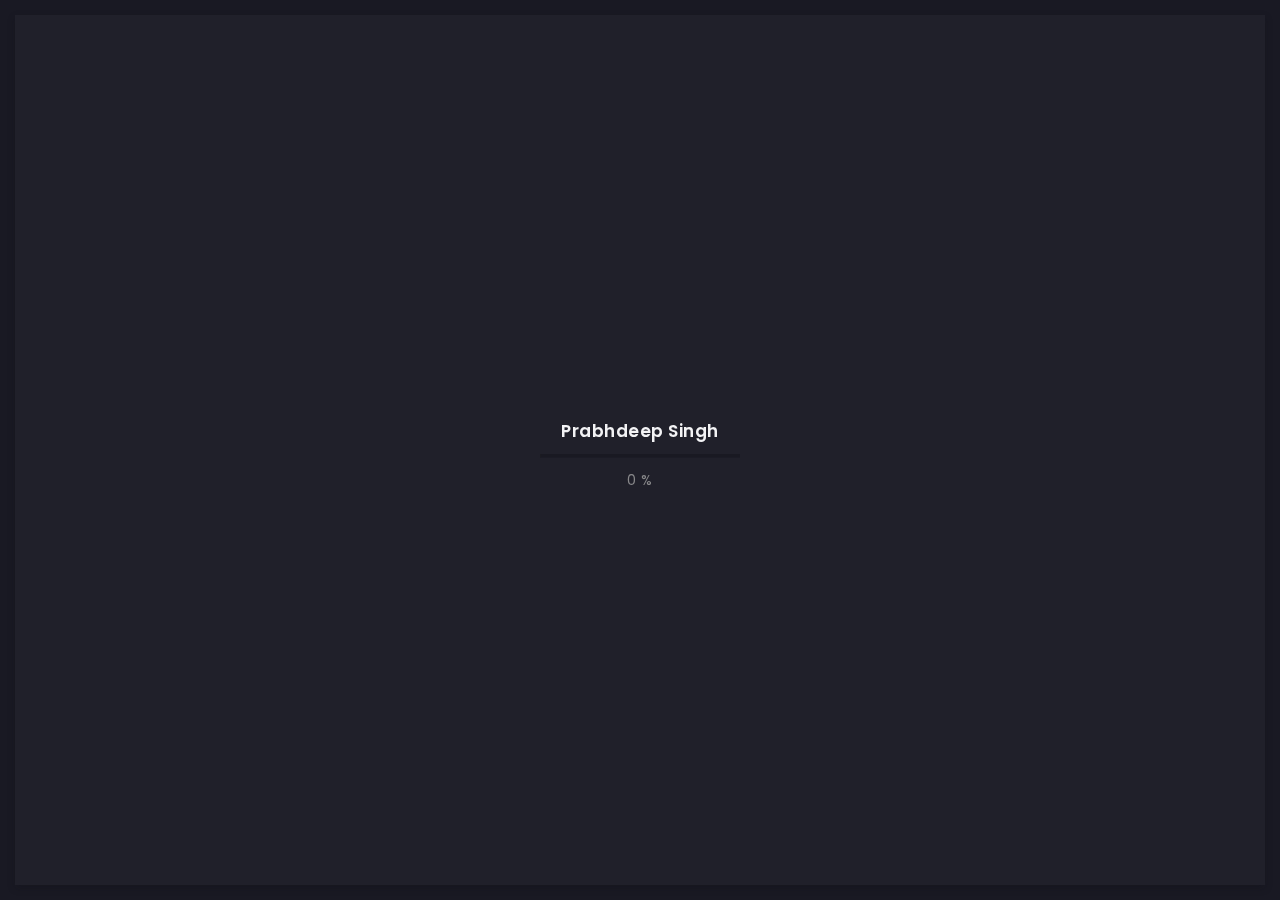
<file: blog-2-col.html>
<!doctype html>
<html lang="zxx">

<head>
  <!-- Required meta tags -->
  <meta charset="utf-8">
  <meta name="viewport" content="width=device-width, initial-scale=1, shrink-to-fit=no">
  <!-- color of address bar in mobile browser -->
  <meta name="theme-color" content="#2B2B35">
  <!-- favicon  -->
  <link rel="shortcut icon" href="img/thumbnail.ico" type="image/x-icon">
  <!-- bootstrap css -->
  <link rel="stylesheet" href="css/plugins/bootstrap.min.css">
  <!-- font awesome css -->
  <link rel="stylesheet" href="css/plugins/font-awesome.min.css">
  <!-- swiper css -->
  <link rel="stylesheet" href="css/plugins/swiper.min.css">
  <!-- fancybox css -->
  <link rel="stylesheet" href="css/plugins/fancybox.min.css">
  <!-- main css -->
  <link rel="stylesheet" href="css/style.css">

  <title>Arter</title>
</head>

<body>

  <!-- app -->
  <div class="art-app">

    <!-- mobile top bar -->
    <div class="art-mobile-top-bar"></div>

    <!-- app wrapper -->
    <div class="art-app-wrapper">

      <!-- app container end -->
      <div class="art-app-container">

        <!-- info bar -->
        <div class="art-info-bar">

          <!-- info bar frame -->
          <div class="art-info-bar-frame">

            <!-- info bar header -->
            <div class="art-info-bar-header">
              <!-- info bar button -->
              <a class="art-info-bar-btn" href="#.">
                <!-- icon -->
                <i class="fas fa-ellipsis-v"></i>
              </a>
              <!-- info bar button end -->
            </div>
            <!-- info bar header end -->

            <!-- info bar header -->
            <div class="art-header">
              <!-- avatar -->
              <div class="art-avatar">
                <a data-fancybox="avatar" href="img/face-1.png" class="art-avatar-curtain">
                  <img src="img/face-1.png" alt="avatar">
                  <i class="fas fa-expand"></i>
                </a>
                <!-- available -->
                <div class="art-lamp-light">
                  <!-- add class 'art-not-available' if not available-->
                  <div class="art-available-lamp"></div>
                </div>
              </div>
              <!-- avatar end -->
              <!-- name -->
              <h5 class="art-name mb-10"><a href="/home.html">Prabhdeep Singh</a></h5>
              <!-- post -->
              <div class="art-sm-text">Front-end Deweloper <br>Ui/UX Designer, </div>
            </div>
            <!-- info bar header end -->

            <!-- scroll frame -->
            <div id="scrollbar2" class="art-scroll-frame">

              <!-- info bar about -->
              <div class="art-table p-15-15">
                <!-- about text -->
                <ul>
                  <!-- country -->
                  <li>
                    <h6>Residence:</h6><span>Canada</span>
                  </li>
                  <!-- city -->
                  <li>
                    <h6>City:</h6><span>Toronto</span>
                  </li>
                  <!-- age -->
                  <li>
                    <h6>Age:</h6><span>26</span>
                  </li>
                </ul>
              </div>
              <!-- info bar about end -->

              <!-- divider -->
              <div class="art-ls-divider"></div>

              <!-- language skills -->
              <div class="art-lang-skills p-30-15">

                <!-- skill -->
                <div class="art-lang-skills-item">
                  <div id="circleprog1" class="art-cirkle-progress"></div>
                  <!-- title -->
                  <h6>French</h6>
                </div>
                <!-- skill end -->

                <!-- skill -->
                <div class="art-lang-skills-item">
                  <div id="circleprog2" class="art-cirkle-progress"></div>
                  <!-- title -->
                  <h6>English</h6>
                </div>
                <!-- skill end -->

                <!-- skill -->
                <div class="art-lang-skills-item">
                  <div id="circleprog3" class="art-cirkle-progress"></div>
                  <!-- title -->
                  <h6>Spanish</h6>
                </div>
                <!-- skill end -->

              </div>
              <!-- language skills end -->

              <!-- divider -->
              <div class="art-ls-divider"></div>

              <!-- hard skills -->
              <div class="art-hard-skills p-30-15">

                <!-- skill -->
                <div class="art-hard-skills-item">
                  <div class="art-skill-heading">
                    <!-- title -->
                    <h6>html</h6>
                  </div>
                  <!-- progressbar frame -->
                  <div class="art-line-progress">
                    <!-- progressbar -->
                    <div id="lineprog1"></div>
                  </div>
                  <!-- progressbar frame end -->
                </div>
                <!-- skill end -->

                <!-- skill -->
                <div class="art-hard-skills-item">
                  <div class="art-skill-heading">
                    <!-- title -->
                    <h6>CSS</h6>
                  </div>
                  <!-- progressbar frame -->
                  <div class="art-line-progress">
                    <!-- progressbar -->
                    <div id="lineprog2"></div>
                  </div>
                  <!-- progressbar frame end -->
                </div>
                <!-- skill end -->

                <!-- skill -->
                <div class="art-hard-skills-item">
                  <div class="art-skill-heading">
                    <!-- title -->
                    <h6>Js</h6>
                  </div>
                  <!-- progressbar frame -->
                  <div class="art-line-progress">
                    <!-- progressbar -->
                    <div id="lineprog3"></div>
                  </div>
                  <!-- progressbar frame end -->
                </div>
                <!-- skill end -->

                <!-- skill -->
                <div class="art-hard-skills-item">
                  <div class="art-skill-heading">
                    <!-- title -->
                    <h6>PHP</h6>
                  </div>
                  <!-- progressbar frame -->
                  <div class="art-line-progress">
                    <!-- progressbar -->
                    <div id="lineprog4"></div>
                  </div>
                  <!-- progressbar frame end -->
                </div>
                <!-- skill end -->

                <!-- skill -->
                <div class="art-hard-skills-item">
                  <div class="art-skill-heading">
                    <!-- title -->
                    <h6>Wordpress</h6>
                  </div>
                  <!-- progressbar frame -->
                  <div class="art-line-progress">
                    <!-- progressbar -->
                    <div id="lineprog5"></div>
                  </div>
                  <!-- progressbar frame end -->
                </div>
                <!-- skill end -->

              </div>
              <!-- language skills end -->

              <!-- divider -->
              <div class="art-ls-divider"></div>

              <!-- knowledge list -->
              <ul class="art-knowledge-list p-15-0">
                <!-- list item -->
                <li>Bootstrap, Materialize</li>
                <!-- list item -->
                <li>Stylus, Sass, Less</li>
                <!-- list item -->
                <li>Gulp, Webpack, Grunt</li>
                <!-- list item -->
                <li>GIT knowledge</li>
              </ul>
              <!-- knowledge list end -->

              <!-- divider -->
              <div class="art-ls-divider"></div>

              <!-- links frame -->
              <div class="art-links-frame p-15-15">

                <!-- download cv button -->
                <a href="files/cv.txt" class="art-link" download>Download cv <i class="fas fa-download"></i></a>

              </div>
              <!-- links frame end -->

            </div>
            <!-- scroll frame end -->

            <!-- sidebar social -->
            <div class="art-ls-social">
              <!-- social link -->
              <a href="#." target="_blank"><i class="far fa-circle"></i></a>
              <!-- social link -->
              <a href="#." target="_blank"><i class="far fa-circle"></i></a>
              <!-- social link -->
              <a href="#." target="_blank"><i class="far fa-circle"></i></a>
              <!-- social link -->
              <a href="#." target="_blank"><i class="far fa-circle"></i></a>
              <!-- social link -->
              <a href="#." target="_blank"><i class="far fa-circle"></i></a>
            </div>
            <!-- sidebar social end -->

          </div>
          <!-- menu bar frame end -->

        </div>
        <!-- info bar end -->

        <!-- content -->
        <div class="art-content">

          <!-- curtain -->
          <div class="art-curtain"></div>

          <!-- top background -->
          <div class="art-top-bg" style="background-image: url(img/bg.jpg)">
            <!-- overlay -->
            <div class="art-top-bg-overlay"></div>
            <!-- overlay end -->
          </div>
          <!-- top background end -->


          <!-- swup container -->
          <div class="transition-fade" id="swup">

            <!-- scroll frame -->
            <div id="scrollbar" class="art-scroll-frame">

              <!-- container -->
              <div class="container-fluid">

                <!-- row -->
                <div class="row p-30-0">

                  <!-- col -->
                  <div class="col-lg-12">

                    <!-- section title -->
                    <div class="art-section-title">
                      <!-- title frame -->
                      <div class="art-title-frame">
                        <!-- title -->
                        <h4>Newsletter</h4>
                      </div>
                      <!-- title frame end -->
                    </div>
                    <!-- section title end -->

                  </div>
                  <!-- col end -->
                  <!-- col -->
                  <div class="col-lg-6">

                    <!-- blog post card -->
                    <div class="art-a art-blog-card">
                      <!-- post cover -->
                      <a href="/blog-post.html" class="art-port-cover">
                        <!-- img -->
                        <img src="img/blog/1.jpg" alt="blog post">
                      </a>
                      <!-- post cover end -->
                      <!-- post description -->
                      <div class="art-post-description">
                        <!-- title -->
                        <a href="/blog-post.html">
                          <h5 class="mb-15">Blog post title</h5>
                        </a>
                        <!-- text -->
                        <div class="mb-15">Lorem ipsum dolor sit amet, consectetur adipisicing elit. Amet!</div>
                        <!-- link -->
                        <a href="/blog-post.html" class="art-link art-color-link art-w-chevron">Read more</a>
                      </div>
                      <!-- post description end -->
                    </div>
                    <!-- blog post card end -->

                  </div>
                  <!-- col end -->
                  <!-- col -->
                  <div class="col-lg-6">

                    <!-- blog post card -->
                    <div class="art-a art-blog-card">
                      <!-- post cover -->
                      <a href="/blog-post.html" class="art-port-cover">
                        <!-- img -->
                        <img src="img/blog/2.jpg" alt="blog post">
                      </a>
                      <!-- post cover end -->
                      <!-- post description -->
                      <div class="art-post-description">
                        <!-- title -->
                        <a href="/blog-post.html">
                          <h5 class="mb-15">Blog post title</h5>
                        </a>
                        <!-- text -->
                        <div class="mb-15">Lorem ipsum dolor sit amet, consectetur adipisicing elit. Amet!</div>
                        <!-- link -->
                        <a href="/blog-post.html" class="art-link art-color-link art-w-chevron">Read more</a>
                      </div>
                      <!-- post description end -->
                    </div>
                    <!-- blog post card end -->

                  </div>
                  <!-- col end -->
                  <!-- col -->
                  <div class="col-lg-6">

                    <!-- blog post card -->
                    <div class="art-a art-blog-card">
                      <!-- post cover -->
                      <a href="/blog-post.html" class="art-port-cover">
                        <!-- img -->
                        <img src="img/blog/3.jpg" alt="blog post">
                      </a>
                      <!-- post cover end -->
                      <!-- post description -->
                      <div class="art-post-description">
                        <!-- title -->
                        <a href="/blog-post.html">
                          <h5 class="mb-15">Blog post title</h5>
                        </a>
                        <!-- text -->
                        <div class="mb-15">Lorem ipsum dolor sit amet, consectetur adipisicing elit. Amet!</div>
                        <!-- link -->
                        <a href="/blog-post.html" class="art-link art-color-link art-w-chevron">Read more</a>
                      </div>
                      <!-- post description end -->
                    </div>
                    <!-- blog post card end -->

                  </div>
                  <!-- col end -->

                  <!-- col -->
                  <div class="col-lg-6">

                    <!-- blog post card -->
                    <div class="art-a art-blog-card">
                      <!-- post cover -->
                      <a href="/blog-post.html" class="art-port-cover">
                        <!-- img -->
                        <img src="img/blog/4.jpg" alt="blog post">
                      </a>
                      <!-- post cover end -->
                      <!-- post description -->
                      <div class="art-post-description">
                        <!-- title -->
                        <a href="/blog-post.html">
                          <h5 class="mb-15">Blog post title</h5>
                        </a>
                        <!-- text -->
                        <div class="mb-15">Lorem ipsum dolor sit amet, consectetur adipisicing elit. Amet!</div>
                        <!-- link -->
                        <a href="/blog-post.html" class="art-link art-color-link art-w-chevron">Read more</a>
                      </div>
                      <!-- post description end -->
                    </div>
                    <!-- blog post card end -->

                  </div>
                  <!-- col end -->
                  <!-- col -->
                  <div class="col-lg-6">

                    <!-- blog post card -->
                    <div class="art-a art-blog-card">
                      <!-- post cover -->
                      <a href="/blog-post.html" class="art-port-cover">
                        <!-- img -->
                        <img src="img/blog/5.jpg" alt="blog post">
                      </a>
                      <!-- post cover end -->
                      <!-- post description -->
                      <div class="art-post-description">
                        <!-- title -->
                        <a href="/blog-post.html">
                          <h5 class="mb-15">Blog post title</h5>
                        </a>
                        <!-- text -->
                        <div class="mb-15">Lorem ipsum dolor sit amet, consectetur adipisicing elit. Amet!</div>
                        <!-- link -->
                        <a href="/blog-post.html" class="art-link art-color-link art-w-chevron">Read more</a>
                      </div>
                      <!-- post description end -->
                    </div>
                    <!-- blog post card end -->

                  </div>
                  <!-- col end -->
                  <!-- col -->
                  <div class="col-lg-6">

                    <!-- blog post card -->
                    <div class="art-a art-blog-card">
                      <!-- post cover -->
                      <a href="/blog-post.html" class="art-port-cover">
                        <!-- img -->
                        <img src="img/blog/6.jpg" alt="blog post">
                      </a>
                      <!-- post cover end -->
                      <!-- post description -->
                      <div class="art-post-description">
                        <!-- title -->
                        <a href="/blog-post.html">
                          <h5 class="mb-15">Blog post title</h5>
                        </a>
                        <!-- text -->
                        <div class="mb-15">Lorem ipsum dolor sit amet, consectetur adipisicing elit. Amet!</div>
                        <!-- link -->
                        <a href="/blog-post.html" class="art-link art-color-link art-w-chevron">Read more</a>
                      </div>
                      <!-- post description end -->
                    </div>
                    <!-- blog post card end -->

                  </div>
                  <!-- col end -->

                  <!-- col -->
                  <div class="col-lg-6">

                    <!-- blog post card -->
                    <div class="art-a art-blog-card">
                      <!-- post cover -->
                      <a href="/blog-post.html" class="art-port-cover">
                        <!-- img -->
                        <img src="img/blog/7.jpg" alt="blog post">
                      </a>
                      <!-- post cover end -->
                      <!-- post description -->
                      <div class="art-post-description">
                        <!-- title -->
                        <a href="/blog-post.html">
                          <h5 class="mb-15">Blog post title</h5>
                        </a>
                        <!-- text -->
                        <div class="mb-15">Lorem ipsum dolor sit amet, consectetur adipisicing elit. Amet!</div>
                        <!-- link -->
                        <a href="/blog-post.html" class="art-link art-color-link art-w-chevron">Read more</a>
                      </div>
                      <!-- post description end -->
                    </div>
                    <!-- blog post card end -->

                  </div>
                  <!-- col end -->
                  <!-- col -->
                  <div class="col-lg-6">

                    <!-- blog post card -->
                    <div class="art-a art-blog-card">
                      <!-- post cover -->
                      <a href="/blog-post.html" class="art-port-cover">
                        <!-- img -->
                        <img src="img/blog/8.jpg" alt="blog post">
                      </a>
                      <!-- post cover end -->
                      <!-- post description -->
                      <div class="art-post-description">
                        <!-- title -->
                        <a href="/blog-post.html">
                          <h5 class="mb-15">Blog post title</h5>
                        </a>
                        <!-- text -->
                        <div class="mb-15">Lorem ipsum dolor sit amet, consectetur adipisicing elit. Amet!</div>
                        <!-- link -->
                        <a href="/blog-post.html" class="art-link art-color-link art-w-chevron">Read more</a>
                      </div>
                      <!-- post description end -->
                    </div>
                    <!-- blog post card end -->

                  </div>
                  <!-- col end -->

                </div>
                <!-- row end -->

              </div>
              <!-- container end -->

              <!-- container -->
              <div class="container-fluid">

                <!-- row -->
                <div class="row">

                  <!-- col -->
                  <div class="col-lg-12">

                    <!-- pagination -->
                    <div class="art-a art-pagination">
                      <!-- button -->
                      <a href="/blog-3-col.html" class="art-link art-color-link art-w-chevron art-left-link"><span>Previous page</span></a>
                      <div class="art-pagination-center art-m-hidden">
                        <a href="/blog-3-col.html"></a>
                        <a href="/blog-3-col.html">1</a>
                        <a class="art-active-pag" href="/blog-2-col.html">2</a>
                        <a href="/blog-3-col.html">3</a>
                        <a href="/blog-3-col.html">...</a>
                      </div>
                      <!-- button -->
                      <a href="/blog-3-col.html" class="art-link art-color-link art-w-chevron"><span>Next page</span></a>
                    </div>
                    <!-- pagination end -->

                  </div>
                  <!-- col end -->

                </div>
                <!-- row end -->

              </div>
              <!-- container end -->

              <!-- container -->
              <div class="container-fluid">

                <!-- row -->
                <div class="row">

                  <!-- col -->
                  <div class="col-6 col-lg-3">
                    <!-- brand -->
                    <img class="art-brand" src="img/brands/1.png" alt="brand">
                  </div>
                  <!-- col end -->

                  <!-- col -->
                  <div class="col-6 col-lg-3">
                    <!-- brand -->
                    <img class="art-brand" src="img/brands/2.png" alt="brand">
                  </div>
                  <!-- col end -->

                  <!-- col -->
                  <div class="col-6 col-lg-3">
                    <!-- brand -->
                    <img class="art-brand" src="img/brands/3.png" alt="brand">
                  </div>
                  <!-- col end -->

                  <!-- col -->
                  <div class="col-6 col-lg-3">
                    <!-- brand -->
                    <img class="art-brand" src="img/brands/1.png" alt="brand">
                  </div>
                  <!-- col end -->

                </div>
                <!-- row end -->

              </div>
              <!-- container end -->

              <!-- container -->
              <div class="container-fluid">

                <!-- footer -->
                <footer>
                  <!-- copyright -->
                  <div>© 2020 Prabhdeep Singh</div>
                  <!-- author ( Please! Do not delete it. You are awesome! :) -->
                  <div>Template author:&#160; <a href="https://themeforest.net/user/millerdigitaldesign" target="_blank">Nazar Miller</a></div>
                </footer>
                <!-- footer end -->

              </div>
              <!-- container end -->


            </div>
            <!-- scroll frame end -->

          </div>
          <!-- swup container end -->

        </div>
        <!-- content end -->

        <!-- menu bar -->
        <div class="art-menu-bar">

          <!-- menu bar frame -->
          <div class="art-menu-bar-frame">

            <!-- menu bar header -->
            <div class="art-menu-bar-header">
              <!-- menu bar button -->
              <a class="art-menu-bar-btn" href="#.">
                <!-- icon -->
                <span></span>
              </a>
              <!-- menu bar button end -->
            </div>
            <!-- menu bar header end -->

            <!-- current page title -->
            <div class="art-current-page"></div>
            <!-- current page title end -->

            <!-- scroll frame -->
            <div class="art-scroll-frame">

              <!-- menu -->
              <nav id="swupMenu">
                <!-- menu list -->
                <ul class="main-menu">
                  <!-- menu item -->
                  <li class="menu-item"><a href="/home.html">Home</a></li>
                  <!-- menu item -->
                  <li class="menu-item menu-item-has-children">
                    <a href="#.">Portfolio</a>
                    <!-- sub menu -->
                    <ul class="sub-menu">
                      <!-- lvl 2 nav link -->
                      <li class="menu-item"><a href="/portfolio-2-col.html">2 column</a></li>
                      <!-- lvl 2 nav link -->
                      <li class="menu-item"><a href="/portfolio-3-col.html">3 column</a></li>
                      <!-- lvl 2 nav link -->
                      <li class="menu-item"><a href="/portfolio-2-col-masonry.html">2 column masonry</a></li>
                      <!-- lvl 2 nav link -->
                      <li class="menu-item"><a href="/portfolio-3-col-masonry.html">3 column masonry</a></li>
                      <!-- lvl 2 nav link -->
                      <li class="menu-item"><a href="/portfolio-single.html">Single project</a></li>
                      <!-- lvl 2 nav link -->
                      <li class="menu-item"><a href="/portfolio-single-2.html">Single project 2</a></li>
                    </ul>
                    <!-- sub menu end -->
                  </li>
                  <!-- menu item -->
                  <li class="menu-item"><a href="/history.html">History</a></li>
                  <!-- menu item -->
                  <li class="menu-item"><a href="/contact.html">Contact</a></li>
                  <!-- menu item -->
                  <li class="menu-item menu-item-has-children current-menu-item">
                    <a href="#.">Blog</a>
                    <!-- sub menu -->
                    <ul class="sub-menu">
                      <!-- lvl 2 nav link -->
                      <li class="menu-item"><a href="/blog-2-col.html">2 column</a></li>
                      <!-- lvl 2 nav link -->
                      <li class="menu-item"><a href="/blog-3-col.html">3 column</a></li>
                      <!-- lvl 2 nav link -->
                      <li class="menu-item"><a href="/blog-post.html">Publication</a></li>
                    </ul>
                    <!-- sub menu end -->
                  </li>
                  <!-- menu item -->
                  <li class="menu-item"><a href="onepage.html" target="_blank">Onepage</a></li>
                </ul>
                <!-- menu list end -->
              </nav>
              <!-- menu end -->

              <!-- language change -->
              <ul class="art-language-change">
                <!-- language item -->
                <li><a href="#.">FR</a></li>
                <!-- language item -->
                <li class="art-active-lang"><a href="#.">EN</a></li>
              </ul>
              <!-- language change end -->

            </div>
            <!-- scroll frame end -->

          </div>
          <!-- menu bar frame -->

        </div>
        <!-- menu bar end -->

      </div>
      <!-- app container end -->

    </div>
    <!-- app wrapper end -->

    <!-- preloader -->
    <div class="art-preloader">
      <!-- preloader content -->
      <div class="art-preloader-content">
        <!-- title -->
        <h4>Prabhdeep Singh</h4>
        <!-- progressbar -->
        <div id="preloader" class="art-preloader-load"></div>
      </div>
      <!-- preloader content end -->
    </div>
    <!-- preloader end -->

  </div>
  <!-- app end -->

  <!-- jquery js -->
  <script src="js/plugins/jquery.min.js"></script>
  <!-- anime js -->
  <script src="js/plugins/anime.min.js"></script>
  <!-- swiper js -->
  <script src="js/plugins/swiper.min.js"></script>
  <!-- progressbar js -->
  <script src="js/plugins/progressbar.min.js"></script>
  <!-- smooth scrollbar js -->
  <script src="js/plugins/smooth-scrollbar.min.js"></script>
  <!-- overscroll js -->
  <script src="js/plugins/overscroll.min.js"></script>
  <!-- typing js -->
  <script src="js/plugins/typing.min.js"></script>
  <!-- isotope js -->
  <script src="js/plugins/isotope.min.js"></script>
  <!-- fancybox js -->
  <script src="js/plugins/fancybox.min.js"></script>
  <!-- swup js -->
  <script src="js/plugins/swup.min.js"></script>

  <!-- main js -->
  <script src="js/main.js"></script>

</body>

</html>
</file>
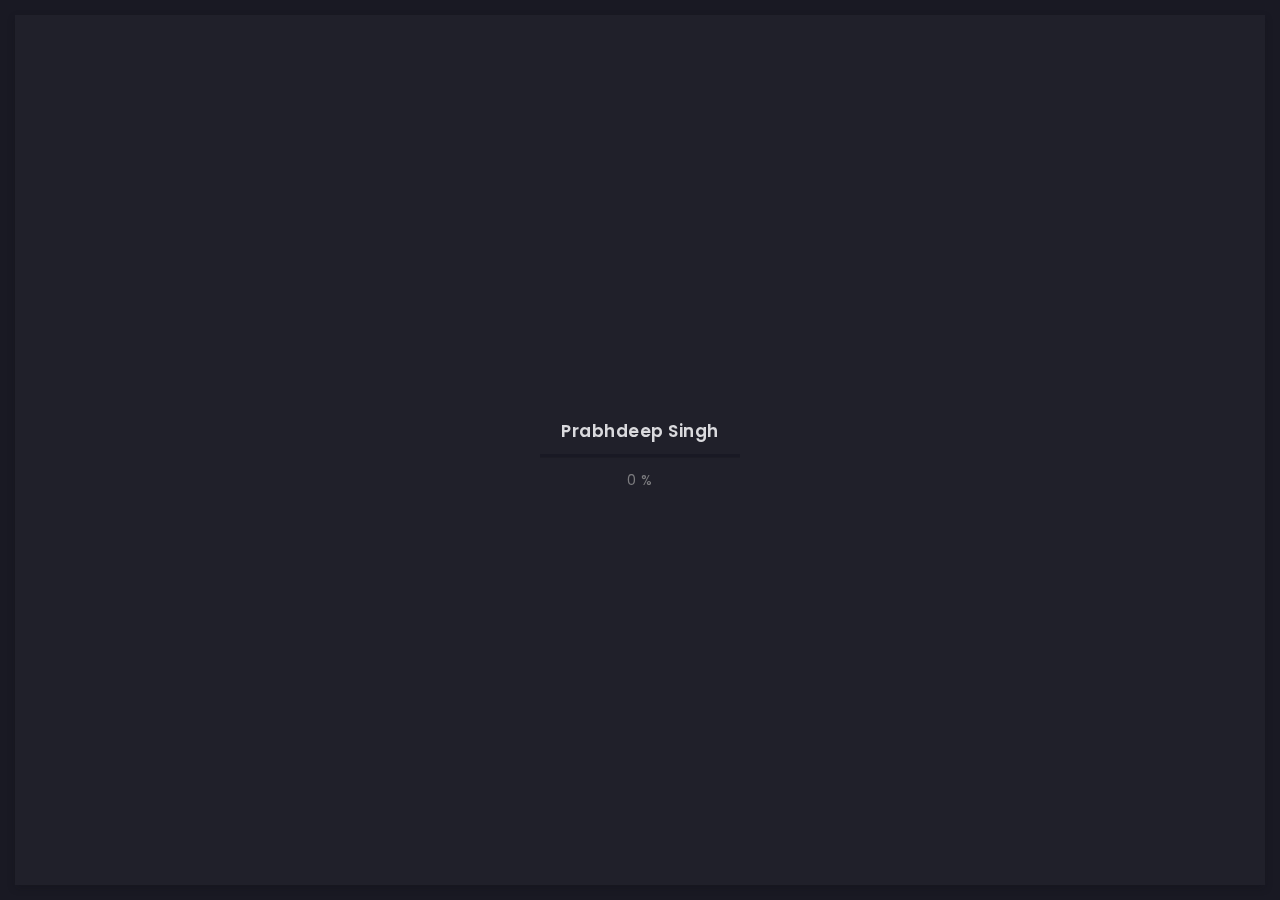
<file: blog-3-col.html>
<!doctype html>
<html lang="zxx">

<head>
  <!-- Required meta tags -->
  <meta charset="utf-8">
  <meta name="viewport" content="width=device-width, initial-scale=1, shrink-to-fit=no">
  <!-- color of address bar in mobile browser -->
  <meta name="theme-color" content="#2B2B35">
  <!-- favicon  -->
  <link rel="shortcut icon" href="img/thumbnail.ico" type="image/x-icon">
  <!-- bootstrap css -->
  <link rel="stylesheet" href="css/plugins/bootstrap.min.css">
  <!-- font awesome css -->
  <link rel="stylesheet" href="css/plugins/font-awesome.min.css">
  <!-- swiper css -->
  <link rel="stylesheet" href="css/plugins/swiper.min.css">
  <!-- fancybox css -->
  <link rel="stylesheet" href="css/plugins/fancybox.min.css">
  <!-- main css -->
  <link rel="stylesheet" href="css/style.css">

  <title>Arter</title>
</head>

<body>

  <!-- app -->
  <div class="art-app">

    <!-- mobile top bar -->
    <div class="art-mobile-top-bar"></div>

    <!-- app wrapper -->
    <div class="art-app-wrapper">

      <!-- app container end -->
      <div class="art-app-container">

        <!-- info bar -->
        <div class="art-info-bar">

          <!-- menu bar frame -->
          <div class="art-info-bar-frame">

            <!-- info bar header -->
            <div class="art-info-bar-header">
              <!-- info bar button -->
              <a class="art-info-bar-btn" href="#.">
                <!-- icon -->
                <i class="fas fa-ellipsis-v"></i>
              </a>
              <!-- info bar button end -->
            </div>
            <!-- info bar header end -->

            <!-- info bar header -->
            <div class="art-header">
              <!-- avatar -->
              <div class="art-avatar">
                <a data-fancybox="avatar" href="img/face-1.png" class="art-avatar-curtain">
                  <img src="img/face-1.png" alt="avatar">
                  <i class="fas fa-expand"></i>
                </a>
                <!-- available -->
                <div class="art-lamp-light">
                  <!-- add class 'art-not-available' if not available-->
                  <div class="art-available-lamp"></div>
                </div>
              </div>
              <!-- avatar end -->
              <!-- name -->
              <h5 class="art-name mb-10"><a href="/home.html">Prabhdeep Singh</a></h5>
              <!-- post -->
              <div class="art-sm-text">Front-end Deweloper <br>Ui/UX Designer, </div>
            </div>
            <!-- info bar header end -->

            <!-- scroll frame -->
            <div id="scrollbar2" class="art-scroll-frame">

              <!-- info bar about -->
              <div class="art-table p-15-15">
                <!-- about text -->
                <ul>
                  <!-- country -->
                  <li>
                    <h6>Residence:</h6><span>Canada</span>
                  </li>
                  <!-- city -->
                  <li>
                    <h6>City:</h6><span>Toronto</span>
                  </li>
                  <!-- age -->
                  <li>
                    <h6>Age:</h6><span>26</span>
                  </li>
                </ul>
              </div>
              <!-- info bar about end -->

              <!-- divider -->
              <div class="art-ls-divider"></div>

              <!-- language skills -->
              <div class="art-lang-skills p-30-15">

                <!-- skill -->
                <div class="art-lang-skills-item">
                  <div id="circleprog1" class="art-cirkle-progress"></div>
                  <!-- title -->
                  <h6>French</h6>
                </div>
                <!-- skill end -->

                <!-- skill -->
                <div class="art-lang-skills-item">
                  <div id="circleprog2" class="art-cirkle-progress"></div>
                  <!-- title -->
                  <h6>English</h6>
                </div>
                <!-- skill end -->

                <!-- skill -->
                <div class="art-lang-skills-item">
                  <div id="circleprog3" class="art-cirkle-progress"></div>
                  <!-- title -->
                  <h6>Spanish</h6>
                </div>
                <!-- skill end -->

              </div>
              <!-- language skills end -->

              <!-- divider -->
              <div class="art-ls-divider"></div>

              <!-- hard skills -->
              <div class="art-hard-skills p-30-15">

                <!-- skill -->
                <div class="art-hard-skills-item">
                  <div class="art-skill-heading">
                    <!-- title -->
                    <h6>html</h6>
                  </div>
                  <!-- progressbar frame -->
                  <div class="art-line-progress">
                    <!-- progressbar -->
                    <div id="lineprog1"></div>
                  </div>
                  <!-- progressbar frame end -->
                </div>
                <!-- skill end -->

                <!-- skill -->
                <div class="art-hard-skills-item">
                  <div class="art-skill-heading">
                    <!-- title -->
                    <h6>CSS</h6>
                  </div>
                  <!-- progressbar frame -->
                  <div class="art-line-progress">
                    <!-- progressbar -->
                    <div id="lineprog2"></div>
                  </div>
                  <!-- progressbar frame end -->
                </div>
                <!-- skill end -->

                <!-- skill -->
                <div class="art-hard-skills-item">
                  <div class="art-skill-heading">
                    <!-- title -->
                    <h6>Js</h6>
                  </div>
                  <!-- progressbar frame -->
                  <div class="art-line-progress">
                    <!-- progressbar -->
                    <div id="lineprog3"></div>
                  </div>
                  <!-- progressbar frame end -->
                </div>
                <!-- skill end -->

                <!-- skill -->
                <div class="art-hard-skills-item">
                  <div class="art-skill-heading">
                    <!-- title -->
                    <h6>PHP</h6>
                  </div>
                  <!-- progressbar frame -->
                  <div class="art-line-progress">
                    <!-- progressbar -->
                    <div id="lineprog4"></div>
                  </div>
                  <!-- progressbar frame end -->
                </div>
                <!-- skill end -->

                <!-- skill -->
                <div class="art-hard-skills-item">
                  <div class="art-skill-heading">
                    <!-- title -->
                    <h6>Wordpress</h6>
                  </div>
                  <!-- progressbar frame -->
                  <div class="art-line-progress">
                    <!-- progressbar -->
                    <div id="lineprog5"></div>
                  </div>
                  <!-- progressbar frame end -->
                </div>
                <!-- skill end -->

              </div>
              <!-- language skills end -->

              <!-- divider -->
              <div class="art-ls-divider"></div>

              <!-- knowledge list -->
              <ul class="art-knowledge-list p-15-0">
                <!-- list item -->
                <li>Bootstrap, Materialize</li>
                <!-- list item -->
                <li>Stylus, Sass, Less</li>
                <!-- list item -->
                <li>Gulp, Webpack, Grunt</li>
                <!-- list item -->
                <li>GIT knowledge</li>
              </ul>
              <!-- knowledge list end -->

              <!-- divider -->
              <div class="art-ls-divider"></div>

              <!-- links frame -->
              <div class="art-links-frame p-15-15">

                <!-- download cv button -->
                <a href="files/cv.txt" class="art-link" download>Download cv <i class="fas fa-download"></i></a>

              </div>
              <!-- links frame end -->

            </div>
            <!-- scroll frame end -->

            <!-- sidebar social -->
            <div class="art-ls-social">
              <!-- social link -->
              <a href="#." target="_blank"><i class="far fa-circle"></i></a>
              <!-- social link -->
              <a href="#." target="_blank"><i class="far fa-circle"></i></a>
              <!-- social link -->
              <a href="#." target="_blank"><i class="far fa-circle"></i></a>
              <!-- social link -->
              <a href="#." target="_blank"><i class="far fa-circle"></i></a>
              <!-- social link -->
              <a href="#." target="_blank"><i class="far fa-circle"></i></a>
            </div>
            <!-- sidebar social end -->

          </div>
          <!-- menu bar frame end -->

        </div>
        <!-- info bar end -->

        <!-- content -->
        <div class="art-content">

          <!-- curtain -->
          <div class="art-curtain"></div>

          <!-- top background -->
          <div class="art-top-bg" style="background-image: url(img/bg.jpg)">
            <!-- overlay -->
            <div class="art-top-bg-overlay"></div>
            <!-- overlay end -->
          </div>
          <!-- top background end -->


          <!-- swup container -->
          <div class="transition-fade" id="swup">

            <!-- scroll frame -->
            <div id="scrollbar" class="art-scroll-frame">

              <!-- container -->
              <div class="container-fluid">

                <!-- row -->
                <div class="row p-30-0">

                  <!-- col -->
                  <div class="col-lg-12">

                    <!-- section title -->
                    <div class="art-section-title">
                      <!-- title frame -->
                      <div class="art-title-frame">
                        <!-- title -->
                        <h4>Newsletter</h4>
                      </div>
                      <!-- title frame end -->
                    </div>
                    <!-- section title end -->

                  </div>
                  <!-- col end -->
                  <!-- col -->
                  <div class="col-lg-4">

                    <!-- blog post card -->
                    <div class="art-a art-blog-card">
                      <!-- post cover -->
                      <a href="/blog-post.html" class="art-port-cover">
                        <!-- img -->
                        <img src="img/blog/1.jpg" alt="blog post">
                      </a>
                      <!-- post cover end -->
                      <!-- post description -->
                      <div class="art-post-description">
                        <!-- title -->
                        <a href="/blog-post.html">
                          <h5 class="mb-15">Blog post title</h5>
                        </a>
                        <!-- text -->
                        <div class="mb-15">Lorem ipsum dolor sit amet, consectetur adipisicing elit. Amet!</div>
                        <!-- link -->
                        <a href="/blog-post.html" class="art-link art-color-link art-w-chevron">Read more</a>
                      </div>
                      <!-- post description end -->
                    </div>
                    <!-- blog post card end -->

                  </div>
                  <!-- col end -->
                  <!-- col -->
                  <div class="col-lg-4">

                    <!-- blog post card -->
                    <div class="art-a art-blog-card">
                      <!-- post cover -->
                      <a href="/blog-post.html" class="art-port-cover">
                        <!-- img -->
                        <img src="img/blog/2.jpg" alt="blog post">
                      </a>
                      <!-- post cover end -->
                      <!-- post description -->
                      <div class="art-post-description">
                        <!-- title -->
                        <a href="/blog-post.html">
                          <h5 class="mb-15">Blog post title</h5>
                        </a>
                        <!-- text -->
                        <div class="mb-15">Lorem ipsum dolor sit amet, consectetur adipisicing elit. Amet!</div>
                        <!-- link -->
                        <a href="/blog-post.html" class="art-link art-color-link art-w-chevron">Read more</a>
                      </div>
                      <!-- post description end -->
                    </div>
                    <!-- blog post card end -->

                  </div>
                  <!-- col end -->
                  <!-- col -->
                  <div class="col-lg-4">

                    <!-- blog post card -->
                    <div class="art-a art-blog-card">
                      <!-- post cover -->
                      <a href="/blog-post.html" class="art-port-cover">
                        <!-- img -->
                        <img src="img/blog/3.jpg" alt="blog post">
                      </a>
                      <!-- post cover end -->
                      <!-- post description -->
                      <div class="art-post-description">
                        <!-- title -->
                        <a href="/blog-post.html">
                          <h5 class="mb-15">Blog post title</h5>
                        </a>
                        <!-- text -->
                        <div class="mb-15">Lorem ipsum dolor sit amet, consectetur adipisicing elit. Amet!</div>
                        <!-- link -->
                        <a href="/blog-post.html" class="art-link art-color-link art-w-chevron">Read more</a>
                      </div>
                      <!-- post description end -->
                    </div>
                    <!-- blog post card end -->

                  </div>
                  <!-- col end -->

                  <!-- col -->
                  <div class="col-lg-4">

                    <!-- blog post card -->
                    <div class="art-a art-blog-card">
                      <!-- post cover -->
                      <a href="/blog-post.html" class="art-port-cover">
                        <!-- img -->
                        <img src="img/blog/4.jpg" alt="blog post">
                      </a>
                      <!-- post cover end -->
                      <!-- post description -->
                      <div class="art-post-description">
                        <!-- title -->
                        <a href="/blog-post.html">
                          <h5 class="mb-15">Blog post title</h5>
                        </a>
                        <!-- text -->
                        <div class="mb-15">Lorem ipsum dolor sit amet, consectetur adipisicing elit. Amet!</div>
                        <!-- link -->
                        <a href="/blog-post.html" class="art-link art-color-link art-w-chevron">Read more</a>
                      </div>
                      <!-- post description end -->
                    </div>
                    <!-- blog post card end -->

                  </div>
                  <!-- col end -->
                  <!-- col -->
                  <div class="col-lg-4">

                    <!-- blog post card -->
                    <div class="art-a art-blog-card">
                      <!-- post cover -->
                      <a href="/blog-post.html" class="art-port-cover">
                        <!-- img -->
                        <img src="img/blog/5.jpg" alt="blog post">
                      </a>
                      <!-- post cover end -->
                      <!-- post description -->
                      <div class="art-post-description">
                        <!-- title -->
                        <a href="/blog-post.html">
                          <h5 class="mb-15">Blog post title</h5>
                        </a>
                        <!-- text -->
                        <div class="mb-15">Lorem ipsum dolor sit amet, consectetur adipisicing elit. Amet!</div>
                        <!-- link -->
                        <a href="/blog-post.html" class="art-link art-color-link art-w-chevron">Read more</a>
                      </div>
                      <!-- post description end -->
                    </div>
                    <!-- blog post card end -->

                  </div>
                  <!-- col end -->
                  <!-- col -->
                  <div class="col-lg-4">

                    <!-- blog post card -->
                    <div class="art-a art-blog-card">
                      <!-- post cover -->
                      <a href="/blog-post.html" class="art-port-cover">
                        <!-- img -->
                        <img src="img/blog/6.jpg" alt="blog post">
                      </a>
                      <!-- post cover end -->
                      <!-- post description -->
                      <div class="art-post-description">
                        <!-- title -->
                        <a href="/blog-post.html">
                          <h5 class="mb-15">Blog post title</h5>
                        </a>
                        <!-- text -->
                        <div class="mb-15">Lorem ipsum dolor sit amet, consectetur adipisicing elit. Amet!</div>
                        <!-- link -->
                        <a href="/blog-post.html" class="art-link art-color-link art-w-chevron">Read more</a>
                      </div>
                      <!-- post description end -->
                    </div>
                    <!-- blog post card end -->

                  </div>
                  <!-- col end -->

                  <!-- col -->
                  <div class="col-lg-4">

                    <!-- blog post card -->
                    <div class="art-a art-blog-card">
                      <!-- post cover -->
                      <a href="/blog-post.html" class="art-port-cover">
                        <!-- img -->
                        <img src="img/blog/7.jpg" alt="blog post">
                      </a>
                      <!-- post cover end -->
                      <!-- post description -->
                      <div class="art-post-description">
                        <!-- title -->
                        <a href="/blog-post.html">
                          <h5 class="mb-15">Blog post title</h5>
                        </a>
                        <!-- text -->
                        <div class="mb-15">Lorem ipsum dolor sit amet, consectetur adipisicing elit. Amet!</div>
                        <!-- link -->
                        <a href="/blog-post.html" class="art-link art-color-link art-w-chevron">Read more</a>
                      </div>
                      <!-- post description end -->
                    </div>
                    <!-- blog post card end -->

                  </div>
                  <!-- col end -->
                  <!-- col -->
                  <div class="col-lg-4">

                    <!-- blog post card -->
                    <div class="art-a art-blog-card">
                      <!-- post cover -->
                      <a href="/blog-post.html" class="art-port-cover">
                        <!-- img -->
                        <img src="img/blog/8.jpg" alt="blog post">
                      </a>
                      <!-- post cover end -->
                      <!-- post description -->
                      <div class="art-post-description">
                        <!-- title -->
                        <a href="/blog-post.html">
                          <h5 class="mb-15">Blog post title</h5>
                        </a>
                        <!-- text -->
                        <div class="mb-15">Lorem ipsum dolor sit amet, consectetur adipisicing elit. Amet!</div>
                        <!-- link -->
                        <a href="/blog-post.html" class="art-link art-color-link art-w-chevron">Read more</a>
                      </div>
                      <!-- post description end -->
                    </div>
                    <!-- blog post card end -->

                  </div>
                  <!-- col end -->
                  <!-- col -->
                  <div class="col-lg-4">

                    <!-- blog post card -->
                    <div class="art-a art-blog-card">
                      <!-- post cover -->
                      <a href="/blog-post.html" class="art-port-cover">
                        <!-- img -->
                        <img src="img/blog/9.jpg" alt="blog post">
                      </a>
                      <!-- post cover end -->
                      <!-- post description -->
                      <div class="art-post-description">
                        <!-- title -->
                        <a href="/blog-post.html">
                          <h5 class="mb-15">Blog post title</h5>
                        </a>
                        <!-- text -->
                        <div class="mb-15">Lorem ipsum dolor sit amet, consectetur adipisicing elit. Amet!</div>
                        <!-- link -->
                        <a href="/blog-post.html" class="art-link art-color-link art-w-chevron">Read more</a>
                      </div>
                      <!-- post description end -->
                    </div>
                    <!-- blog post card end -->

                  </div>
                  <!-- col end -->

                </div>
                <!-- row end -->

              </div>
              <!-- container end -->

              <!-- container -->
              <div class="container-fluid">

                <!-- row -->
                <div class="row">

                  <!-- col -->
                  <div class="col-lg-12">

                    <!-- pagination -->
                    <div class="art-a art-pagination">
                      <!-- button -->
                      <a href="/blog-2-col.html" class="art-link art-color-link art-w-chevron art-left-link"><span>Previous page</span></a>
                      <div class="art-pagination-center art-m-hidden">
                        <a href="/blog-2-col.html"></a>
                        <a href="/blog-2-col.html">1</a>
                        <a class="art-active-pag" href="/blog-2-col.html">2</a>
                        <a href="/blog-2-col.html">3</a>
                        <a href="/blog-2-col.html">...</a>
                      </div>
                      <!-- button -->
                      <a href="/blog-2-col.html" class="art-link art-color-link art-w-chevron"><span>Next page</span></a>
                    </div>
                    <!-- pagination end -->

                  </div>
                  <!-- col end -->

                </div>
                <!-- row end -->

              </div>
              <!-- container end -->

              <!-- container -->
              <div class="container-fluid">

                <!-- row -->
                <div class="row">

                  <!-- col -->
                  <div class="col-6 col-lg-3">
                    <!-- brand -->
                    <img class="art-brand" src="img/brands/1.png" alt="brand">
                  </div>
                  <!-- col end -->

                  <!-- col -->
                  <div class="col-6 col-lg-3">
                    <!-- brand -->
                    <img class="art-brand" src="img/brands/2.png" alt="brand">
                  </div>
                  <!-- col end -->

                  <!-- col -->
                  <div class="col-6 col-lg-3">
                    <!-- brand -->
                    <img class="art-brand" src="img/brands/3.png" alt="brand">
                  </div>
                  <!-- col end -->

                  <!-- col -->
                  <div class="col-6 col-lg-3">
                    <!-- brand -->
                    <img class="art-brand" src="img/brands/1.png" alt="brand">
                  </div>
                  <!-- col end -->

                </div>
                <!-- row end -->

              </div>
              <!-- container end -->

              <!-- container -->
              <div class="container-fluid">

                <!-- footer -->
                <footer>
                  <!-- copyright -->
                  <div class="art-copy">© 2020 Prabhdeep Singh</div>
                  <!-- author ( Please! Do not delete it. You are awesome! :) -->
                  <div>Template author:&#160; <a href="https://themeforest.net/user/millerdigitaldesign" target="_blank">Nazar Miller</a></div>
                </footer>
                <!-- footer end -->

              </div>
              <!-- container end -->


            </div>
            <!-- scroll frame end -->

          </div>
          <!-- swup container end -->

        </div>
        <!-- content end -->

        <!-- menu bar -->
        <div class="art-menu-bar">

          <!-- menu bar frame -->
          <div class="art-menu-bar-frame">

            <!-- menu bar header -->
            <div class="art-menu-bar-header">
              <!-- menu bar button -->
              <a class="art-menu-bar-btn" href="#.">
                <!-- icon -->
                <span></span>
              </a>
              <!-- menu bar button end -->
            </div>
            <!-- menu bar header end -->

            <!-- current page title -->
            <div class="art-current-page"></div>
            <!-- current page title end -->

            <!-- scroll frame -->
            <div class="art-scroll-frame">

              <!-- menu -->
              <nav id="swupMenu">
                <!-- menu list -->
                <ul class="main-menu">
                  <!-- menu item -->
                  <li class="menu-item"><a href="/home.html">Home</a></li>
                  <!-- menu item -->
                  <li class="menu-item menu-item-has-children">
                    <a href="#.">Portfolio</a>
                    <!-- sub menu -->
                    <ul class="sub-menu">
                      <!-- lvl 2 nav link -->
                      <li class="menu-item"><a href="/portfolio-2-col.html">2 column</a></li>
                      <!-- lvl 2 nav link -->
                      <li class="menu-item"><a href="/portfolio-3-col.html">3 column</a></li>
                      <!-- lvl 2 nav link -->
                      <li class="menu-item"><a href="/portfolio-2-col-masonry.html">2 column masonry</a></li>
                      <!-- lvl 2 nav link -->
                      <li class="menu-item"><a href="/portfolio-3-col-masonry.html">3 column masonry</a></li>
                      <!-- lvl 2 nav link -->
                      <li class="menu-item"><a href="/portfolio-single.html">Single project</a></li>
                      <!-- lvl 2 nav link -->
                      <li class="menu-item"><a href="/portfolio-single-2.html">Single project 2</a></li>
                    </ul>
                    <!-- sub menu end -->
                  </li>
                  <!-- menu item -->
                  <li class="menu-item"><a href="/history.html">History</a></li>
                  <!-- menu item -->
                  <li class="menu-item"><a href="/contact.html">Contact</a></li>
                  <!-- menu item -->
                  <li class="menu-item menu-item-has-children current-menu-item">
                    <a href="#.">Blog</a>
                    <!-- sub menu -->
                    <ul class="sub-menu">
                      <!-- lvl 2 nav link -->
                      <li class="menu-item"><a href="/blog-2-col.html">2 column</a></li>
                      <!-- lvl 2 nav link -->
                      <li class="menu-item"><a href="/blog-3-col.html">3 column</a></li>
                      <!-- lvl 2 nav link -->
                      <li class="menu-item"><a href="/blog-post.html">Publication</a></li>
                    </ul>
                    <!-- sub menu end -->
                  </li>
                  <!-- menu item -->
                  <li class="menu-item"><a href="onepage.html" target="_blank">Onepage</a></li>
                </ul>
                <!-- menu list end -->
              </nav>
              <!-- menu end -->

              <!-- language change -->
              <ul class="art-language-change">
                <!-- language item -->
                <li><a href="#.">FR</a></li>
                <!-- language item -->
                <li class="art-active-lang"><a href="#.">EN</a></li>
              </ul>
              <!-- language change end -->

            </div>
            <!-- scroll frame end -->

          </div>
          <!-- menu bar frame -->

        </div>
        <!-- menu bar end -->

      </div>
      <!-- app container end -->

    </div>
    <!-- app wrapper end -->

    <!-- preloader -->
    <div class="art-preloader">
      <!-- preloader content -->
      <div class="art-preloader-content">
        <!-- title -->
        <h4>Prabhdeep Singh</h4>
        <!-- progressbar -->
        <div id="preloader" class="art-preloader-load"></div>
      </div>
      <!-- preloader content end -->
    </div>
    <!-- preloader end -->

  </div>
  <!-- app end -->

  <!-- jquery js -->
  <script src="js/plugins/jquery.min.js"></script>
  <!-- anime js -->
  <script src="js/plugins/anime.min.js"></script>
  <!-- swiper js -->
  <script src="js/plugins/swiper.min.js"></script>
  <!-- progressbar js -->
  <script src="js/plugins/progressbar.min.js"></script>
  <!-- smooth scrollbar js -->
  <script src="js/plugins/smooth-scrollbar.min.js"></script>
  <!-- overscroll js -->
  <script src="js/plugins/overscroll.min.js"></script>
  <!-- typing js -->
  <script src="js/plugins/typing.min.js"></script>
  <!-- isotope js -->
  <script src="js/plugins/isotope.min.js"></script>
  <!-- fancybox js -->
  <script src="js/plugins/fancybox.min.js"></script>
  <!-- swup js -->
  <script src="js/plugins/swup.min.js"></script>

  <!-- main js -->
  <script src="js/main.js"></script>

</body>

</html>
</file>
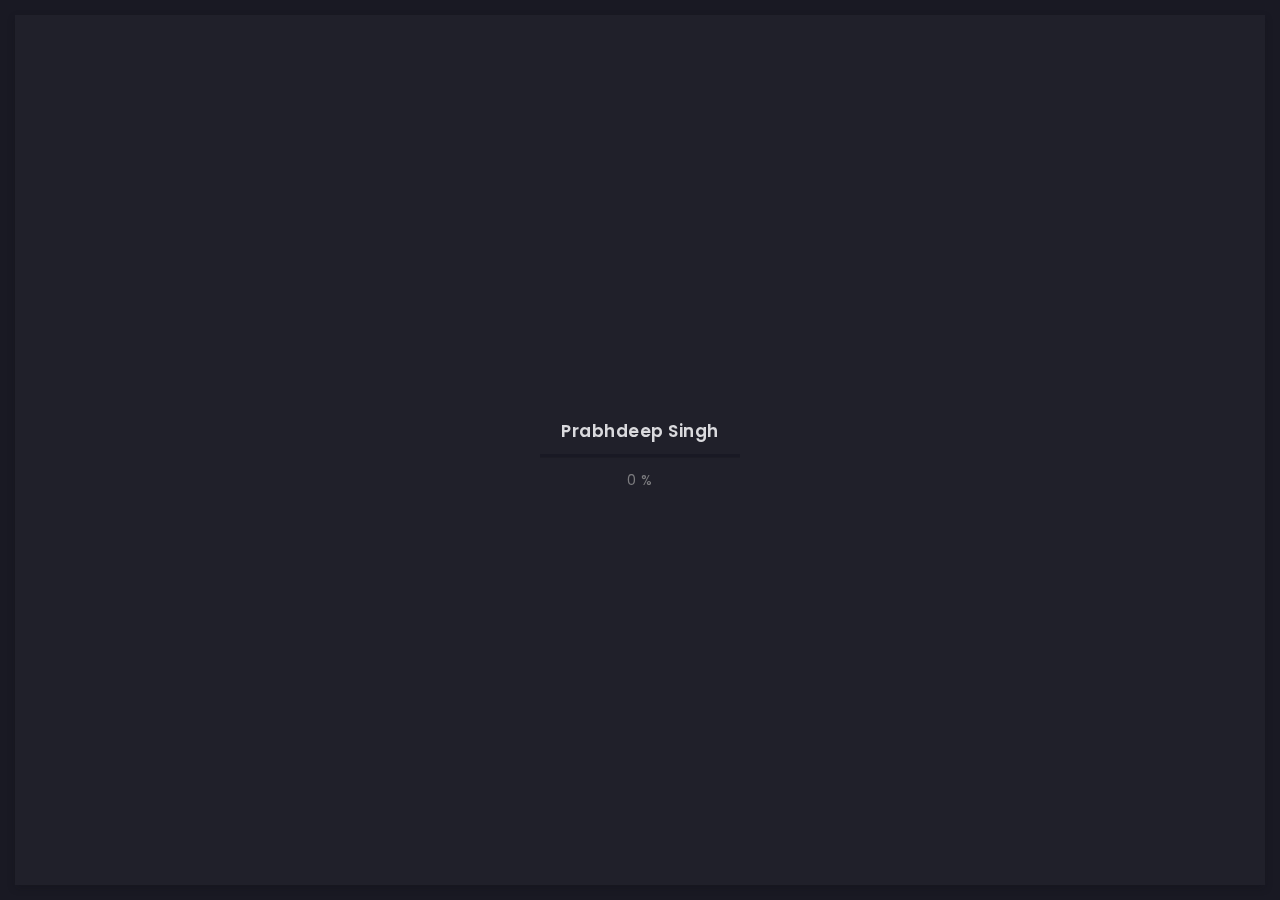
<file: blog-post.html>
<!doctype html>
<html lang="zxx">

<head>
  <!-- Required meta tags -->
  <meta charset="utf-8">
  <meta name="viewport" content="width=device-width, initial-scale=1, shrink-to-fit=no">
  <!-- color of address bar in mobile browser -->
  <meta name="theme-color" content="#2B2B35">
  <!-- favicon  -->
  <link rel="shortcut icon" href="img/thumbnail.ico" type="image/x-icon">
  <!-- bootstrap css -->
  <link rel="stylesheet" href="css/plugins/bootstrap.min.css">
  <!-- font awesome css -->
  <link rel="stylesheet" href="css/plugins/font-awesome.min.css">
  <!-- swiper css -->
  <link rel="stylesheet" href="css/plugins/swiper.min.css">
  <!-- fancybox css -->
  <link rel="stylesheet" href="css/plugins/fancybox.min.css">
  <!-- main css -->
  <link rel="stylesheet" href="css/style.css">

  <title>Arter</title>
</head>

<body>

  <!-- app -->
  <div class="art-app">

    <!-- mobile top bar -->
    <div class="art-mobile-top-bar"></div>

    <!-- app wrapper -->
    <div class="art-app-wrapper">

      <!-- app container end -->
      <div class="art-app-container">

        <!-- info bar -->
        <div class="art-info-bar">

          <!-- menu bar frame -->
          <div class="art-info-bar-frame">

            <!-- info bar header -->
            <div class="art-info-bar-header">
              <!-- info bar button -->
              <a class="art-info-bar-btn" href="#.">
                <!-- icon -->
                <i class="fas fa-ellipsis-v"></i>
              </a>
              <!-- info bar button end -->
            </div>
            <!-- info bar header end -->

            <!-- info bar header -->
            <div class="art-header">
              <!-- avatar -->
              <div class="art-avatar">
                <a data-fancybox="avatar" href="img/face-1.png" class="art-avatar-curtain">
                  <img src="img/face-1.png" alt="avatar">
                  <i class="fas fa-expand"></i>
                </a>
                <!-- available -->
                <div class="art-lamp-light">
                  <!-- add class 'art-not-available' if not available-->
                  <div class="art-available-lamp"></div>
                </div>
              </div>
              <!-- avatar end -->
              <!-- name -->
              <h5 class="art-name mb-10"><a href="/home.html">Prabhdeep Singh</a></h5>
              <!-- post -->
              <div class="art-sm-text">Front-end Deweloper <br>Ui/UX Designer, </div>
            </div>
            <!-- info bar header end -->

            <!-- scroll frame -->
            <div id="scrollbar2" class="art-scroll-frame">

              <!-- info bar about -->
              <div class="art-table p-15-15">
                <!-- about text -->
                <ul>
                  <!-- country -->
                  <li>
                    <h6>Residence:</h6><span>Canada</span>
                  </li>
                  <!-- city -->
                  <li>
                    <h6>City:</h6><span>Toronto</span>
                  </li>
                  <!-- age -->
                  <li>
                    <h6>Age:</h6><span>26</span>
                  </li>
                </ul>
              </div>
              <!-- info bar about end -->

              <!-- divider -->
              <div class="art-ls-divider"></div>

              <!-- language skills -->
              <div class="art-lang-skills p-30-15">

                <!-- skill -->
                <div class="art-lang-skills-item">
                  <div id="circleprog1" class="art-cirkle-progress"></div>
                  <!-- title -->
                  <h6>French</h6>
                </div>
                <!-- skill end -->

                <!-- skill -->
                <div class="art-lang-skills-item">
                  <div id="circleprog2" class="art-cirkle-progress"></div>
                  <!-- title -->
                  <h6>English</h6>
                </div>
                <!-- skill end -->

                <!-- skill -->
                <div class="art-lang-skills-item">
                  <div id="circleprog3" class="art-cirkle-progress"></div>
                  <!-- title -->
                  <h6>Spanish</h6>
                </div>
                <!-- skill end -->

              </div>
              <!-- language skills end -->

              <!-- divider -->
              <div class="art-ls-divider"></div>

              <!-- hard skills -->
              <div class="art-hard-skills p-30-15">

                <!-- skill -->
                <div class="art-hard-skills-item">
                  <div class="art-skill-heading">
                    <!-- title -->
                    <h6>html</h6>
                  </div>
                  <!-- progressbar frame -->
                  <div class="art-line-progress">
                    <!-- progressbar -->
                    <div id="lineprog1"></div>
                  </div>
                  <!-- progressbar frame end -->
                </div>
                <!-- skill end -->

                <!-- skill -->
                <div class="art-hard-skills-item">
                  <div class="art-skill-heading">
                    <!-- title -->
                    <h6>CSS</h6>
                  </div>
                  <!-- progressbar frame -->
                  <div class="art-line-progress">
                    <!-- progressbar -->
                    <div id="lineprog2"></div>
                  </div>
                  <!-- progressbar frame end -->
                </div>
                <!-- skill end -->

                <!-- skill -->
                <div class="art-hard-skills-item">
                  <div class="art-skill-heading">
                    <!-- title -->
                    <h6>Js</h6>
                  </div>
                  <!-- progressbar frame -->
                  <div class="art-line-progress">
                    <!-- progressbar -->
                    <div id="lineprog3"></div>
                  </div>
                  <!-- progressbar frame end -->
                </div>
                <!-- skill end -->

                <!-- skill -->
                <div class="art-hard-skills-item">
                  <div class="art-skill-heading">
                    <!-- title -->
                    <h6>PHP</h6>
                  </div>
                  <!-- progressbar frame -->
                  <div class="art-line-progress">
                    <!-- progressbar -->
                    <div id="lineprog4"></div>
                  </div>
                  <!-- progressbar frame end -->
                </div>
                <!-- skill end -->

                <!-- skill -->
                <div class="art-hard-skills-item">
                  <div class="art-skill-heading">
                    <!-- title -->
                    <h6>Wordpress</h6>
                  </div>
                  <!-- progressbar frame -->
                  <div class="art-line-progress">
                    <!-- progressbar -->
                    <div id="lineprog5"></div>
                  </div>
                  <!-- progressbar frame end -->
                </div>
                <!-- skill end -->

              </div>
              <!-- language skills end -->

              <!-- divider -->
              <div class="art-ls-divider"></div>

              <!-- knowledge list -->
              <ul class="art-knowledge-list p-15-0">
                <!-- list item -->
                <li>Bootstrap, Materialize</li>
                <!-- list item -->
                <li>Stylus, Sass, Less</li>
                <!-- list item -->
                <li>Gulp, Webpack, Grunt</li>
                <!-- list item -->
                <li>GIT knowledge</li>
              </ul>
              <!-- knowledge list end -->

              <!-- divider -->
              <div class="art-ls-divider"></div>

              <!-- links frame -->
              <div class="art-links-frame p-15-15">

                <!-- download cv button -->
                <a href="files/cv.txt" class="art-link" download>Download cv <i class="fas fa-download"></i></a>

              </div>
              <!-- links frame end -->

            </div>
            <!-- scroll frame end -->

            <!-- sidebar social -->
            <div class="art-ls-social">
              <!-- social link -->
              <a href="#." target="_blank"><i class="far fa-circle"></i></a>
              <!-- social link -->
              <a href="#." target="_blank"><i class="far fa-circle"></i></a>
              <!-- social link -->
              <a href="#." target="_blank"><i class="far fa-circle"></i></a>
              <!-- social link -->
              <a href="#." target="_blank"><i class="far fa-circle"></i></a>
              <!-- social link -->
              <a href="#." target="_blank"><i class="far fa-circle"></i></a>
            </div>
            <!-- sidebar social end -->

          </div>
          <!-- menu bar frame end -->

        </div>
        <!-- info bar end -->

        <!-- content -->
        <div class="art-content">

          <!-- curtain -->
          <div class="art-curtain"></div>

          <!-- top background -->
          <div class="art-top-bg" style="background-image: url(img/bg.jpg)">
            <!-- overlay -->
            <div class="art-top-bg-overlay"></div>
            <!-- overlay end -->
          </div>
          <!-- top background end -->


          <!-- swup container -->
          <div class="transition-fade" id="swup">

            <!-- scroll frame -->
            <div id="scrollbar" class="art-scroll-frame">

              <!-- container -->
              <div class="container-fluid">

                <!-- row -->
                <div class="row p-30-0">

                  <!-- col -->
                  <div class="col-lg-12">

                    <!-- section title -->
                    <div class="art-section-title">
                      <!-- title frame -->
                      <div class="art-title-frame">
                        <!-- title -->
                        <h4>Publication title</h4>
                      </div>
                      <!-- title frame end -->
                      <!-- right frame -->
                      <div class="art-right-frame">
                        <div class="art-project-category">Ui Design, Graphic</div>
                      </div>
                      <!-- right frame end -->
                    </div>
                    <!-- section title end -->

                  </div>
                  <!-- col end -->

                  <!-- col -->
                  <div class="col-lg-12">

                    <!-- project cover -->
                    <div class="art-a art-project-cover">
                      <!-- item frame -->
                      <a data-fancybox="gallery" href="img/blog/2.jpg" class="art-portfolio-item-frame art-horizontal">
                        <!-- img -->
                        <img src="img/blog/2.jpg" alt="item">
                        <!-- zoom icon -->
                        <span class="art-item-hover"><i class="fas fa-expand"></i></span>
                      </a>
                      <!-- item end -->
                    </div>
                    <!-- project cover nd -->

                  </div>
                  <!-- col end -->

                  <!-- col -->
                  <div class="col-lg-8">

                    <!-- post text -->
                    <div class="art-a art-card">
                      <p class="art-lg-text art-white"><i>Consectetur adipisicing elit. Magni debitis nemo, minus aut tempora impedit quis quam omnis, odit saepe ipsa sunt magnam culpa quisquam iusto consectetur necessitatibus. Tenetur, eligendi!</i>
                      </p>

                      <p>Vero praesentium voluptatibus repellendus, delectus harum. Necessitatibus temporibus, veritatis sapiente laudantium eius rem dolore voluptas porro assumenda quam ea
                        earum ad dolor dolores ut ipsam optio! Numquam dolore quidem sequi eum placeat voluptatum, assumenda et culpa iure nemo vero animi mollitia facere fuga sit debitis
                        doloremque quo tempore nesciunt voluptates cum. Est, labore pariatur cupiditate non alias officia ad nihil animi itaque soluta quo perferendis vero libero ex. Iste ipsam eaque veniam facilis architecto unde, quibusdam
                        accusamus culpa cumque delectus deserunt nemo saepe minima.</p>
                      <ul class="art-custom-list">
                        <li>Doloribus recusandae</li>
                        <li>Alias officia ad nihil </li>
                        <li>Culpa repellat</li>
                        <li>Officiis deleniti</li>
                      </ul>
                      <p>Doloribus recusandae vel odio laboriosam, officia, neque ad. Eius porro, quas adipisci mollitia similique possimus ex odio eum harum eos ut optio architecto eveniet corporis nostrum beatae impedit, iste officia tempora
                        sapiente aut, distinctio numquam inventore et! Ducimus quasi ullam saepe aliquid aut minus molestiae nam. Dolor consequuntur cum consectetur ducimus obcaecati perspiciatis harum quae atque, architecto aut voluptatibus quaerat
                        nisi, nobis asperiores.</p>

                      <blockquote>Lorem ipsum dolor sit amet, consectetur adipisicing elit. Nemo officiis aliquam, placeat quis voluptatum ad. Eum, alias quo fuga sed?</blockquote>

                      <p>Est nesciunt dolorum asperiores sint mollitia quod, nostrum eos maxime illo eveniet ducimus labore amet voluptatum laborum, ex ut similique omnis ipsum. Totam tempore praesentium assumenda ducimus porro ullam quasi, expedita
                        sit esse alias quisquam! Asperiores at suscipit officiis deleniti soluta fugit quidem illo fuga, adipisci maiores. Nesciunt dolor, minus ex tenetur necessitatibus et id minima, vitae sit a, assumenda, iste suscipit facere.
                        Voluptatibus animi, laboriosam qui officiis voluptatum. Voluptates quibusdam numquam distinctio fuga.</p>

                      <p>Lorem ipsum dolor sit amet, consectetur adipisicing elit. </p>
                    </div>
                    <!-- post text end -->

                  </div>
                  <!-- col end -->

                  <!-- col -->
                  <div class="col-lg-4">

                    <div class="art-a art-card">
                      <!-- table -->
                      <div class="art-table p-15-15">
                        <ul>
                          <li>
                            <h6>Date:</h6><span>24.12.2019</span>
                          </li>
                          <li>
                            <h6>Author:</h6><span>Prabhdeep Singh</span>
                          </li>
                          <li>
                            <h6>Category:</h6><span>Product design</span>
                          </li>
                        </ul>
                      </div>
                      <!-- table end -->
                    </div>

                  </div>
                  <!-- col end -->

                </div>
                <!-- row end -->

              </div>
              <!-- container end -->

              <!-- container -->
              <div class="container-fluid">

                <!-- row -->
                <div class="row">

                  <!-- col -->
                  <div class="col-lg-12">

                    <!-- pagination -->
                    <div class="art-a art-pagination">
                      <!-- button -->
                      <a href="/blog-post.html" class="art-link art-color-link art-w-chevron art-left-link"><span>Previous post</span></a>
                      <div class="art-pagination-center art-m-hidden">
                        <a class="art-link" href="/blog-3-col.html">All publications</a>
                      </div>
                      <!-- button -->
                      <a href="/blog-post.html" class="art-link art-color-link art-w-chevron"><span>Next post</span></a>
                    </div>
                    <!-- pagination end -->

                  </div>
                  <!-- col end -->

                </div>
                <!-- row end -->

              </div>
              <!-- container end -->

              <!-- container -->
              <div class="container-fluid">

                <!-- row -->
                <div class="row p-30-0">

                  <!-- col -->
                  <div class="col-lg-12">

                    <!-- section title -->
                    <div class="art-section-title">
                      <!-- title frame -->
                      <div class="art-title-frame">
                        <!-- title -->
                        <h4>Similar posts</h4>
                      </div>
                      <!-- title frame end -->
                    </div>
                    <!-- section title end -->

                  </div>
                  <!-- col end -->

                  <!-- col -->
                  <div class="col-lg-12">

                    <!-- slider container -->
                    <div class="swiper-container art-blog-slider" style="overflow: visible">
                      <!-- slider wrapper -->
                      <div class="swiper-wrapper">
                        <!-- slide -->
                        <div class="swiper-slide">

                          <!-- blog post card -->
                          <div class="art-a art-blog-card">
                            <!-- post cover -->
                            <a href="/blog-post.html" class="art-port-cover">
                              <!-- img -->
                              <img src="img/blog/1.jpg" alt="blog post">
                            </a>
                            <!-- post cover end -->
                            <!-- post description -->
                            <div class="art-post-description">
                              <!-- title -->
                              <a href="/blog-post.html">
                                <h5 class="mb-15">Blog post title</h5>
                              </a>
                              <!-- text -->
                              <div class="mb-15">Lorem ipsum dolor sit amet, consectetur adipisicing elit. Amet!</div>
                              <!-- link -->
                              <a href="/blog-post.html" class="art-link art-color-link art-w-chevron">Read more</a>
                            </div>
                            <!-- post description end -->
                          </div>
                          <!-- blog post card end -->

                        </div>
                        <!-- slide end -->
                        <!-- slide -->
                        <div class="swiper-slide">

                          <!-- blog post card -->
                          <div class="art-a art-blog-card">
                            <!-- post cover -->
                            <a href="/blog-post.html" class="art-port-cover">
                              <!-- img -->
                              <img src="img/blog/2.jpg" alt="blog post">
                            </a>
                            <!-- post cover end -->
                            <!-- post description -->
                            <div class="art-post-description">
                              <!-- title -->
                              <a href="/blog-post.html">
                                <h5 class="mb-15">Blog post title</h5>
                              </a>
                              <!-- text -->
                              <div class="mb-15">Lorem ipsum dolor sit amet, consectetur adipisicing elit. Amet!</div>
                              <!-- link -->
                              <a href="/blog-post.html" class="art-link art-color-link art-w-chevron">Read more</a>
                            </div>
                            <!-- post description end -->
                          </div>
                          <!-- blog post card end -->

                        </div>
                        <!-- slide end -->
                        <!-- slide -->
                        <div class="swiper-slide">

                          <!-- blog post card -->
                          <div class="art-a art-blog-card">
                            <!-- post cover -->
                            <a href="/blog-post.html" class="art-port-cover">
                              <!-- img -->
                              <img src="img/blog/3.jpg" alt="blog post">
                            </a>
                            <!-- post cover end -->
                            <!-- post description -->
                            <div class="art-post-description">
                              <!-- title -->
                              <a href="/blog-post.html">
                                <h5 class="mb-15">Blog post title</h5>
                              </a>
                              <!-- text -->
                              <div class="mb-15">Lorem ipsum dolor sit amet, consectetur adipisicing elit. Amet!</div>
                              <!-- link -->
                              <a href="/blog-post.html" class="art-link art-color-link art-w-chevron">Read more</a>
                            </div>
                            <!-- post description end -->
                          </div>
                          <!-- blog post card end -->

                        </div>
                        <!-- slide end -->
                        <!-- slide -->
                        <div class="swiper-slide">

                          <!-- blog post card -->
                          <div class="art-a art-blog-card">
                            <!-- post cover -->
                            <a href="/blog-post.html" class="art-port-cover">
                              <!-- img -->
                              <img src="img/blog/4.jpg" alt="blog post">
                            </a>
                            <!-- post cover end -->
                            <!-- post description -->
                            <div class="art-post-description">
                              <!-- title -->
                              <a href="/blog-post.html">
                                <h5 class="mb-15">Blog post title</h5>
                              </a>
                              <!-- text -->
                              <div class="mb-15">Lorem ipsum dolor sit amet, consectetur adipisicing elit. Amet!</div>
                              <!-- link -->
                              <a href="/blog-post.html" class="art-link art-color-link art-w-chevron">Read more</a>
                            </div>
                            <!-- post description end -->
                          </div>
                          <!-- blog post card end -->

                        </div>
                        <!-- slide end -->
                        <!-- slide -->
                        <div class="swiper-slide">

                          <!-- blog post card -->
                          <div class="art-a art-blog-card">
                            <!-- post cover -->
                            <a href="/blog-post.html" class="art-port-cover">
                              <!-- img -->
                              <img src="img/blog/5.jpg" alt="blog post">
                            </a>
                            <!-- post cover end -->
                            <!-- post description -->
                            <div class="art-post-description">
                              <!-- title -->
                              <a href="/blog-post.html">
                                <h5 class="mb-15">Blog post title</h5>
                              </a>
                              <!-- text -->
                              <div class="mb-15">Lorem ipsum dolor sit amet, consectetur adipisicing elit. Amet!</div>
                              <!-- link -->
                              <a href="/blog-post.html" class="art-link art-color-link art-w-chevron">Read more</a>
                            </div>
                            <!-- post description end -->
                          </div>
                          <!-- blog post card end -->

                        </div>
                        <!-- slide end -->
                      </div>
                      <!-- slider wrapper end -->
                    </div>
                    <!-- slider container end -->

                  </div>
                  <!-- col end -->

                  <!-- col -->
                  <div class="col-lg-12">

                    <!-- slider navigation -->
                    <div class="art-slider-navigation">

                      <!-- left side -->
                      <div class="art-sn-left">

                        <!-- slider pagination -->
                        <div class="swiper-pagination"></div>

                      </div>
                      <!-- left side end -->

                      <!-- right side -->
                      <div class="art-sn-right">

                        <!-- slider navigation -->
                        <div class="art-slider-nav-frame">
                          <!-- prev -->
                          <div class="art-slider-nav art-blog-swiper-prev"><i class="fas fa-chevron-left"></i></div>
                          <!-- next -->
                          <div class="art-slider-nav art-blog-swiper-next"><i class="fas fa-chevron-right"></i></div>
                        </div>
                        <!-- slider navigation -->

                      </div>
                      <!-- right side end -->

                    </div>
                    <!-- slider navigation end -->

                  </div>
                  <!-- col end -->

                </div>
                <!-- row end -->

              </div>
              <!-- container end -->

              <!-- container -->
              <div class="container-fluid">

                <!-- row -->
                <div class="row">

                  <!-- col -->
                  <div class="col-6 col-lg-3">
                    <!-- brand -->
                    <img class="art-brand" src="img/brands/1.png" alt="brand">
                  </div>
                  <!-- col end -->

                  <!-- col -->
                  <div class="col-6 col-lg-3">
                    <!-- brand -->
                    <img class="art-brand" src="img/brands/2.png" alt="brand">
                  </div>
                  <!-- col end -->

                  <!-- col -->
                  <div class="col-6 col-lg-3">
                    <!-- brand -->
                    <img class="art-brand" src="img/brands/3.png" alt="brand">
                  </div>
                  <!-- col end -->

                  <!-- col -->
                  <div class="col-6 col-lg-3">
                    <!-- brand -->
                    <img class="art-brand" src="img/brands/1.png" alt="brand">
                  </div>
                  <!-- col end -->

                </div>
                <!-- row end -->

              </div>
              <!-- container end -->

              <!-- container -->
              <div class="container-fluid">

                <!-- footer -->
                <footer>
                  <!-- copyright -->
                  <div class="art-copy">© 2020 Prabhdeep Singh</div>
                  <!-- author ( Please! Do not delete it. You are awesome! :) -->
                  <div>Template author:&#160; <a href="https://themeforest.net/user/millerdigitaldesign" target="_blank">Nazar Miller</a></div>
                </footer>
                <!-- footer end -->

              </div>
              <!-- container end -->


            </div>
            <!-- scroll frame end -->

          </div>
          <!-- swup container end -->

        </div>
        <!-- content end -->

        <!-- menu bar -->
        <div class="art-menu-bar">

          <!-- menu bar frame -->
          <div class="art-menu-bar-frame">

            <!-- menu bar header -->
            <div class="art-menu-bar-header">
              <!-- menu bar button -->
              <a class="art-menu-bar-btn" href="#.">
                <!-- icon -->
                <span></span>
              </a>
              <!-- menu bar button end -->
            </div>
            <!-- menu bar header end -->

            <!-- current page title -->
            <div class="art-current-page"></div>
            <!-- current page title end -->

            <!-- scroll frame -->
            <div class="art-scroll-frame">

              <!-- menu -->
              <nav id="swupMenu">
                <!-- menu list -->
                <ul class="main-menu">
                  <!-- menu item -->
                  <li class="menu-item"><a href="/home.html">Home</a></li>
                  <!-- menu item -->
                  <li class="menu-item menu-item-has-children">
                    <a href="#.">Portfolio</a>
                    <!-- sub menu -->
                    <ul class="sub-menu">
                      <!-- lvl 2 nav link -->
                      <li class="menu-item"><a href="/portfolio-2-col.html">2 column</a></li>
                      <!-- lvl 2 nav link -->
                      <li class="menu-item"><a href="/portfolio-3-col.html">3 column</a></li>
                      <!-- lvl 2 nav link -->
                      <li class="menu-item"><a href="/portfolio-2-col-masonry.html">2 column masonry</a></li>
                      <!-- lvl 2 nav link -->
                      <li class="menu-item"><a href="/portfolio-3-col-masonry.html">3 column masonry</a></li>
                      <!-- lvl 2 nav link -->
                      <li class="menu-item"><a href="/portfolio-single.html">Single project</a></li>
                      <!-- lvl 2 nav link -->
                      <li class="menu-item"><a href="/portfolio-single-2.html">Single project 2</a></li>
                    </ul>
                    <!-- sub menu end -->
                  </li>
                  <!-- menu item -->
                  <li class="menu-item"><a href="/history.html">History</a></li>
                  <!-- menu item -->
                  <li class="menu-item"><a href="/contact.html">Contact</a></li>
                  <!-- menu item -->
                  <li class="menu-item menu-item-has-children current-menu-item">
                    <a href="#.">Blog</a>
                    <!-- sub menu -->
                    <ul class="sub-menu">
                      <!-- lvl 2 nav link -->
                      <li class="menu-item"><a href="/blog-2-col.html">2 column</a></li>
                      <!-- lvl 2 nav link -->
                      <li class="menu-item"><a href="/blog-3-col.html">3 column</a></li>
                      <!-- lvl 2 nav link -->
                      <li class="menu-item"><a href="/blog-post.html">Publication</a></li>
                    </ul>
                    <!-- sub menu end -->
                  </li>
                  <!-- menu item -->
                  <li class="menu-item"><a href="onepage.html" target="_blank">Onepage</a></li>
                </ul>
                <!-- menu list end -->
              </nav>
              <!-- menu end -->

              <!-- language change -->
              <ul class="art-language-change">
                <!-- language item -->
                <li><a href="#.">FR</a></li>
                <!-- language item -->
                <li class="art-active-lang"><a href="#.">EN</a></li>
              </ul>
              <!-- language change end -->

            </div>
            <!-- scroll frame end -->

          </div>
          <!-- menu bar frame -->

        </div>
        <!-- menu bar end -->

      </div>
      <!-- app container end -->

    </div>
    <!-- app wrapper end -->

    <!-- preloader -->
    <div class="art-preloader">
      <!-- preloader content -->
      <div class="art-preloader-content">
        <!-- title -->
        <h4>Prabhdeep Singh</h4>
        <!-- progressbar -->
        <div id="preloader" class="art-preloader-load"></div>
      </div>
      <!-- preloader content end -->
    </div>
    <!-- preloader end -->

  </div>
  <!-- app end -->

  <!-- jquery js -->
  <script src="js/plugins/jquery.min.js"></script>
  <!-- anime js -->
  <script src="js/plugins/anime.min.js"></script>
  <!-- swiper js -->
  <script src="js/plugins/swiper.min.js"></script>
  <!-- progressbar js -->
  <script src="js/plugins/progressbar.min.js"></script>
  <!-- smooth scrollbar js -->
  <script src="js/plugins/smooth-scrollbar.min.js"></script>
  <!-- overscroll js -->
  <script src="js/plugins/overscroll.min.js"></script>
  <!-- typing js -->
  <script src="js/plugins/typing.min.js"></script>
  <!-- isotope js -->
  <script src="js/plugins/isotope.min.js"></script>
  <!-- fancybox js -->
  <script src="js/plugins/fancybox.min.js"></script>
  <!-- swup js -->
  <script src="js/plugins/swup.min.js"></script>

  <!-- main js -->
  <script src="js/main.js"></script>

</body>

</html>
</file>
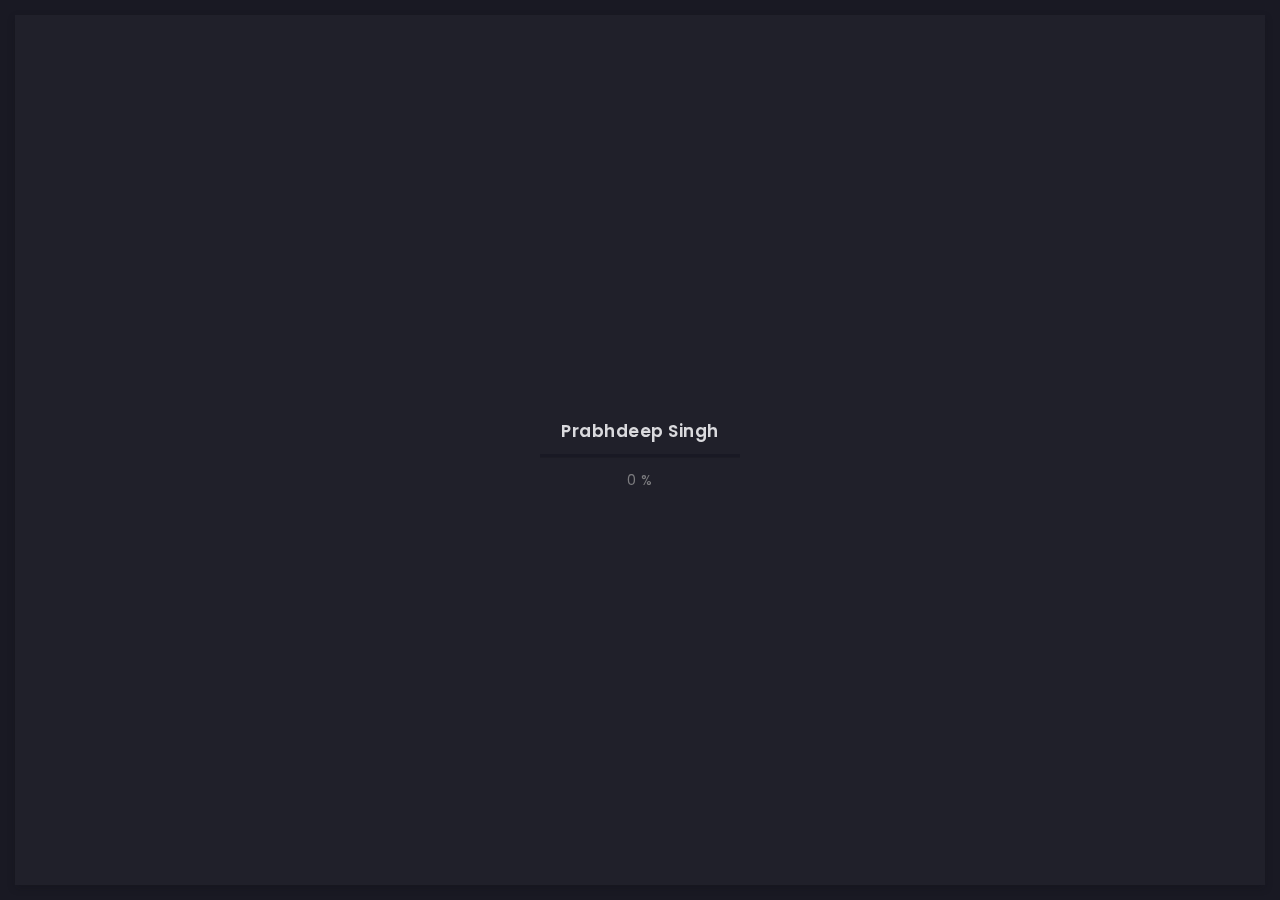
<file: contact.html>
<!doctype html>
<html lang="zxx">

<head>
  <!-- Required meta tags -->
  <meta charset="utf-8">
  <meta name="viewport" content="width=device-width, initial-scale=1, shrink-to-fit=no">
  <!-- color of address bar in mobile browser -->
  <meta name="theme-color" content="#2B2B35">
  <!-- favicon  -->
  <link rel="shortcut icon" href="img/thumbnail.ico" type="image/x-icon">
  <!-- bootstrap css -->
  <link rel="stylesheet" href="css/plugins/bootstrap.min.css">
  <!-- font awesome css -->
  <link rel="stylesheet" href="css/plugins/font-awesome.min.css">
  <!-- swiper css -->
  <link rel="stylesheet" href="css/plugins/swiper.min.css">
  <!-- fancybox css -->
  <link rel="stylesheet" href="css/plugins/fancybox.min.css">
  <!-- main css -->
  <link rel="stylesheet" href="css/style.css">

  <title>Arter</title>
</head>

<body>

  <!-- app -->
  <div class="art-app">

    <!-- mobile top bar -->
    <div class="art-mobile-top-bar"></div>

    <!-- app wrapper -->
    <div class="art-app-wrapper">

      <!-- app container end -->
      <div class="art-app-container">

        <!-- info bar -->
        <div class="art-info-bar">

          <!-- menu bar frame -->
          <div class="art-info-bar-frame">

            <!-- info bar header -->
            <div class="art-info-bar-header">
              <!-- info bar button -->
              <a class="art-info-bar-btn" href="#.">
                <!-- icon -->
                <i class="fas fa-ellipsis-v"></i>
              </a>
              <!-- info bar button end -->
            </div>
            <!-- info bar header end -->

            <!-- info bar header -->
            <div class="art-header">
              <!-- avatar -->
              <div class="art-avatar">
                <a data-fancybox="avatar" href="img/face-1.png" class="art-avatar-curtain">
                  <img src="img/face-1.png" alt="avatar">
                  <i class="fas fa-expand"></i>
                </a>
                <!-- available -->
                <div class="art-lamp-light">
                  <!-- add class 'art-not-available' if not available-->
                  <div class="art-available-lamp"></div>
                </div>
              </div>
              <!-- avatar end -->
              <!-- name -->
              <h5 class="art-name mb-10"><a href="/home.html">Prabhdeep Singh</a></h5>
              <!-- post -->
              <div class="art-sm-text">Front-end Deweloper <br>Ui/UX Designer, </div>
            </div>
            <!-- info bar header end -->

            <!-- scroll frame -->
            <div id="scrollbar2" class="art-scroll-frame">

              <!-- info bar about -->
              <div class="art-table p-15-15">
                <!-- about text -->
                <ul>
                  <!-- country -->
                  <li>
                    <h6>Residence:</h6><span>Canada</span>
                  </li>
                  <!-- city -->
                  <li>
                    <h6>City:</h6><span>Toronto</span>
                  </li>
                  <!-- age -->
                  <li>
                    <h6>Age:</h6><span>26</span>
                  </li>
                </ul>
              </div>
              <!-- info bar about end -->

              <!-- divider -->
              <div class="art-ls-divider"></div>

              <!-- language skills -->
              <div class="art-lang-skills p-30-15">

                <!-- skill -->
                <div class="art-lang-skills-item">
                  <div id="circleprog1" class="art-cirkle-progress"></div>
                  <!-- title -->
                  <h6>French</h6>
                </div>
                <!-- skill end -->

                <!-- skill -->
                <div class="art-lang-skills-item">
                  <div id="circleprog2" class="art-cirkle-progress"></div>
                  <!-- title -->
                  <h6>English</h6>
                </div>
                <!-- skill end -->

                <!-- skill -->
                <div class="art-lang-skills-item">
                  <div id="circleprog3" class="art-cirkle-progress"></div>
                  <!-- title -->
                  <h6>Spanish</h6>
                </div>
                <!-- skill end -->

              </div>
              <!-- language skills end -->

              <!-- divider -->
              <div class="art-ls-divider"></div>

              <!-- hard skills -->
              <div class="art-hard-skills p-30-15">

                <!-- skill -->
                <div class="art-hard-skills-item">
                  <div class="art-skill-heading">
                    <!-- title -->
                    <h6>html</h6>
                  </div>
                  <!-- progressbar frame -->
                  <div class="art-line-progress">
                    <!-- progressbar -->
                    <div id="lineprog1"></div>
                  </div>
                  <!-- progressbar frame end -->
                </div>
                <!-- skill end -->

                <!-- skill -->
                <div class="art-hard-skills-item">
                  <div class="art-skill-heading">
                    <!-- title -->
                    <h6>CSS</h6>
                  </div>
                  <!-- progressbar frame -->
                  <div class="art-line-progress">
                    <!-- progressbar -->
                    <div id="lineprog2"></div>
                  </div>
                  <!-- progressbar frame end -->
                </div>
                <!-- skill end -->

                <!-- skill -->
                <div class="art-hard-skills-item">
                  <div class="art-skill-heading">
                    <!-- title -->
                    <h6>Js</h6>
                  </div>
                  <!-- progressbar frame -->
                  <div class="art-line-progress">
                    <!-- progressbar -->
                    <div id="lineprog3"></div>
                  </div>
                  <!-- progressbar frame end -->
                </div>
                <!-- skill end -->

                <!-- skill -->
                <div class="art-hard-skills-item">
                  <div class="art-skill-heading">
                    <!-- title -->
                    <h6>PHP</h6>
                  </div>
                  <!-- progressbar frame -->
                  <div class="art-line-progress">
                    <!-- progressbar -->
                    <div id="lineprog4"></div>
                  </div>
                  <!-- progressbar frame end -->
                </div>
                <!-- skill end -->

                <!-- skill -->
                <div class="art-hard-skills-item">
                  <div class="art-skill-heading">
                    <!-- title -->
                    <h6>Wordpress</h6>
                  </div>
                  <!-- progressbar frame -->
                  <div class="art-line-progress">
                    <!-- progressbar -->
                    <div id="lineprog5"></div>
                  </div>
                  <!-- progressbar frame end -->
                </div>
                <!-- skill end -->

              </div>
              <!-- language skills end -->

              <!-- divider -->
              <div class="art-ls-divider"></div>

              <!-- knowledge list -->
              <ul class="art-knowledge-list p-15-0">
                <!-- list item -->
                <li>Bootstrap, Materialize</li>
                <!-- list item -->
                <li>Stylus, Sass, Less</li>
                <!-- list item -->
                <li>Gulp, Webpack, Grunt</li>
                <!-- list item -->
                <li>GIT knowledge</li>
              </ul>
              <!-- knowledge list end -->

              <!-- divider -->
              <div class="art-ls-divider"></div>

              <!-- links frame -->
              <div class="art-links-frame p-15-15">

                <!-- download cv button -->
                <a href="files/cv.txt" class="art-link" download>Download cv <i class="fas fa-download"></i></a>

              </div>
              <!-- links frame end -->

            </div>
            <!-- scroll frame end -->

            <!-- sidebar social -->
            <div class="art-ls-social">
              <!-- social link -->
              <a href="#." target="_blank"><i class="far fa-circle"></i></a>
              <!-- social link -->
              <a href="#." target="_blank"><i class="far fa-circle"></i></a>
              <!-- social link -->
              <a href="#." target="_blank"><i class="far fa-circle"></i></a>
              <!-- social link -->
              <a href="#." target="_blank"><i class="far fa-circle"></i></a>
              <!-- social link -->
              <a href="#." target="_blank"><i class="far fa-circle"></i></a>
            </div>
            <!-- sidebar social end -->

          </div>
          <!-- menu bar frame end -->

        </div>
        <!-- info bar end -->

        <!-- content -->
        <div class="art-content">

          <!-- curtain -->
          <div class="art-curtain"></div>

          <!-- top background -->
          <div class="art-top-bg" style="background-image: url(img/bg.jpg)">
            <!-- overlay -->
            <div class="art-top-bg-overlay"></div>
            <!-- overlay end -->
          </div>
          <!-- top background end -->


          <!-- swup container -->
          <div class="transition-fade" id="swup">

            <!-- scroll frame -->
            <div id="scrollbar" class="art-scroll-frame">

              <!-- container -->
              <div class="container-fluid">

                <!-- row -->
                <div class="row p-30-0">

                  <!-- col -->
                  <div class="col-lg-12">

                    <!-- section title -->
                    <div class="art-section-title">
                      <!-- title frame -->
                      <div class="art-title-frame">
                        <!-- title -->
                        <h4>Contact information</h4>
                      </div>
                      <!-- title frame end -->
                    </div>
                    <!-- section title end -->

                  </div>
                  <!-- col end -->
                  <!-- col -->
                  <div class="col-lg-4">
                    <!-- contact card -->
                    <div class="art-a art-card">
                      <div class="art-table p-15-15">
                        <ul>
                          <li>
                            <h6>Country:</h6><span>Canada</span>
                          </li>
                          <li>
                            <h6>City:</h6><span>Toronto</span>
                          </li>

                          <li>
                            <h6>Streat:</h6><span>20 Dellbank Rd</span>
                          </li>
                        </ul>
                      </div>
                    </div>
                    <!-- contact card end -->
                  </div>
                  <!-- col end -->
                  <!-- col -->
                  <div class="col-lg-4">
                    <!-- contact card -->
                    <div class="art-a art-card">
                      <div class="art-table p-15-15">
                        <ul>
                          <li>
                            <h6>Email:</h6><span>carter.inbox@mail.com</span>
                          </li>
                          <li>
                            <h6>Telegram:</h6><span>@arter</span>
                          </li>
                          <li>
                            <h6>Skype:</h6><span>Arter</span>
                          </li>
                        </ul>
                      </div>
                    </div>
                    <!-- contact card end -->
                  </div>
                  <!-- col end -->
                  <!-- col -->
                  <div class="col-lg-4">
                    <!-- contact card -->
                    <div class="art-a art-card">
                      <div class="art-table p-15-15">
                        <ul>
                          <li>
                            <h6>Support service:</h6><span>+78 (098) 333 11 22</span>
                          </li>
                          <li>
                            <h6>Office:</h6><span>+78 (098) 326 11 22</span>
                          </li>
                          <li>
                            <h6>Personal:</h6><span>+78 (077) 114 26 53</span>
                          </li>
                        </ul>
                      </div>
                    </div>
                    <!-- contact card end -->

                  </div>
                  <!-- col end -->

                  <!-- col -->
                  <div class="col-lg-12">

                    <!-- section title -->
                    <div class="art-section-title">
                      <!-- title frame -->
                      <div class="art-title-frame">
                        <!-- title -->
                        <h4>Get in touch</h4>
                      </div>
                      <!-- title frame end -->
                    </div>
                    <!-- section title end -->

                    <!-- contact form frame -->
                    <div class="art-a art-card">

                      <!-- contact form -->
                      <form id="form" class="art-contact-form">
                        <!-- form field -->
                        <div class="art-form-field">
                          <!-- name input -->
                          <input id="name" name="name" class="art-input" type="text" placeholder="Name" required>
                          <!-- label -->
                          <label for="name"><i class="fas fa-user"></i></label>
                        </div>
                        <!-- form field end -->
                        <!-- form field -->
                        <div class="art-form-field">
                          <!-- email input -->
                          <input id="email" name="email" class="art-input" type="email" placeholder="Email" required>
                          <!-- label -->
                          <label for="email"><i class="fas fa-at"></i></label>
                        </div>
                        <!-- form field end -->
                        <!-- form field -->
                        <div class="art-form-field">
                          <!-- message textarea -->
                          <textarea id="message" name="text" class="art-input" placeholder="Message" required></textarea>
                          <!-- label -->
                          <label for="message"><i class="far fa-envelope"></i></label>
                        </div>
                        <!-- form field end -->
                        <!-- button -->
                        <div class="art-submit-frame">
                          <button class="art-btn art-btn-md art-submit" type="submit"><span>Send message</span></button>
                          <!-- success -->
                          <div class="art-success">Success <i class="fas fa-check"></i></div>
                        </div>
                      </form>
                      <!-- contact form end -->

                    </div>
                    <!-- contact form frame end -->

                  </div>
                  <!-- col end -->

                </div>
                <!-- row end -->

              </div>
              <!-- container end -->

              <!-- container -->
              <div class="container-fluid">

                <!-- row -->
                <div class="row">

                  <!-- col -->
                  <div class="col-6 col-lg-3">
                    <!-- brand -->
                    <img class="art-brand" src="img/brands/1.png" alt="brand">
                  </div>
                  <!-- col end -->

                  <!-- col -->
                  <div class="col-6 col-lg-3">
                    <!-- brand -->
                    <img class="art-brand" src="img/brands/2.png" alt="brand">
                  </div>
                  <!-- col end -->

                  <!-- col -->
                  <div class="col-6 col-lg-3">
                    <!-- brand -->
                    <img class="art-brand" src="img/brands/3.png" alt="brand">
                  </div>
                  <!-- col end -->

                  <!-- col -->
                  <div class="col-6 col-lg-3">
                    <!-- brand -->
                    <img class="art-brand" src="img/brands/1.png" alt="brand">
                  </div>
                  <!-- col end -->

                </div>
                <!-- row end -->

              </div>
              <!-- container end -->

              <!-- footer -->
              <footer>
                <!-- copyright -->
                <div>© 2020 Prabhdeep Singh</div>
                <!-- author ( Please! Do not delete it. You are awesome! :) -->
                <div>Template author:&#160; <a href="https://themeforest.net/user/millerdigitaldesign" target="_blank">Nazar Miller</a></div>
              </footer>
              <!-- footer end -->

            </div>
            <!-- scroll frame end -->

          </div>
          <!-- swup container end -->

        </div>
        <!-- content end -->

        <!-- menu bar -->
        <div class="art-menu-bar">

          <!-- menu bar frame -->
          <div class="art-menu-bar-frame">

            <!-- menu bar header -->
            <div class="art-menu-bar-header">
              <!-- menu bar button -->
              <a class="art-menu-bar-btn" href="#.">
                <!-- icon -->
                <span></span>
              </a>
              <!-- menu bar button end -->
            </div>
            <!-- menu bar header end -->

            <!-- current page title -->
            <div class="art-current-page"></div>
            <!-- current page title end -->

            <!-- scroll frame -->
            <div class="art-scroll-frame">

              <!-- menu -->
              <nav id="swupMenu">
                <!-- menu list -->
                <ul class="main-menu">
                  <!-- menu item -->
                  <li class="menu-item"><a href="/home.html">Home</a></li>
                  <!-- menu item -->
                  <li class="menu-item menu-item-has-children">
                    <a href="#.">Portfolio</a>
                    <!-- sub menu -->
                    <ul class="sub-menu">
                      <!-- lvl 2 nav link -->
                      <li class="menu-item"><a href="/portfolio-2-col.html">2 column</a></li>
                      <!-- lvl 2 nav link -->
                      <li class="menu-item"><a href="/portfolio-3-col.html">3 column</a></li>
                      <!-- lvl 2 nav link -->
                      <li class="menu-item"><a href="/portfolio-2-col-masonry.html">2 column masonry</a></li>
                      <!-- lvl 2 nav link -->
                      <li class="menu-item"><a href="/portfolio-3-col-masonry.html">3 column masonry</a></li>
                      <!-- lvl 2 nav link -->
                      <li class="menu-item"><a href="/portfolio-single.html">Single project</a></li>
                      <!-- lvl 2 nav link -->
                      <li class="menu-item"><a href="/portfolio-single-2.html">Single project 2</a></li>
                    </ul>
                    <!-- sub menu end -->
                  </li>
                  <!-- menu item -->
                  <li class="menu-item"><a href="/history.html">History</a></li>
                  <!-- menu item -->
                  <li class="menu-item current-menu-item"><a href="/contact.html">Contact</a></li>
                  <!-- menu item -->
                  <li class="menu-item menu-item-has-children">
                    <a href="#.">Blog</a>
                    <!-- sub menu -->
                    <ul class="sub-menu">
                      <!-- lvl 2 nav link -->
                      <li class="menu-item"><a href="/blog-2-col.html">2 column</a></li>
                      <!-- lvl 2 nav link -->
                      <li class="menu-item"><a href="/blog-3-col.html">3 column</a></li>
                      <!-- lvl 2 nav link -->
                      <li class="menu-item"><a href="/blog-post.html">Publication</a></li>
                    </ul>
                    <!-- sub menu end -->
                  </li>
                  <!-- menu item -->
                  <li class="menu-item"><a href="onepage.html" target="_blank">Onepage</a></li>
                </ul>
                <!-- menu list end -->
              </nav>
              <!-- menu end -->

              <!-- language change -->
              <ul class="art-language-change">
                <!-- language item -->
                <li><a href="#.">FR</a></li>
                <!-- language item -->
                <li class="art-active-lang"><a href="#.">EN</a></li>
              </ul>
              <!-- language change end -->

            </div>
            <!-- scroll frame end -->

          </div>
          <!-- menu bar frame -->

        </div>
        <!-- menu bar end -->

      </div>
      <!-- app container end -->

    </div>
    <!-- app wrapper end -->

    <!-- preloader -->
    <div class="art-preloader">
      <!-- preloader content -->
      <div class="art-preloader-content">
        <!-- title -->
        <h4>Prabhdeep Singh</h4>
        <!-- progressbar -->
        <div id="preloader" class="art-preloader-load"></div>
      </div>
      <!-- preloader content end -->
    </div>
    <!-- preloader end -->

  </div>
  <!-- app end -->

  <!-- jquery js -->
  <script src="js/plugins/jquery.min.js"></script>
  <!-- anime js -->
  <script src="js/plugins/anime.min.js"></script>
  <!-- swiper js -->
  <script src="js/plugins/swiper.min.js"></script>
  <!-- progressbar js -->
  <script src="js/plugins/progressbar.min.js"></script>
  <!-- smooth scrollbar js -->
  <script src="js/plugins/smooth-scrollbar.min.js"></script>
  <!-- overscroll js -->
  <script src="js/plugins/overscroll.min.js"></script>
  <!-- typing js -->
  <script src="js/plugins/typing.min.js"></script>
  <!-- isotope js -->
  <script src="js/plugins/isotope.min.js"></script>
  <!-- fancybox js -->
  <script src="js/plugins/fancybox.min.js"></script>
  <!-- swup js -->
  <script src="js/plugins/swup.min.js"></script>

  <!-- main js -->
  <script src="js/main.js"></script>

</body>

</html>
</file>
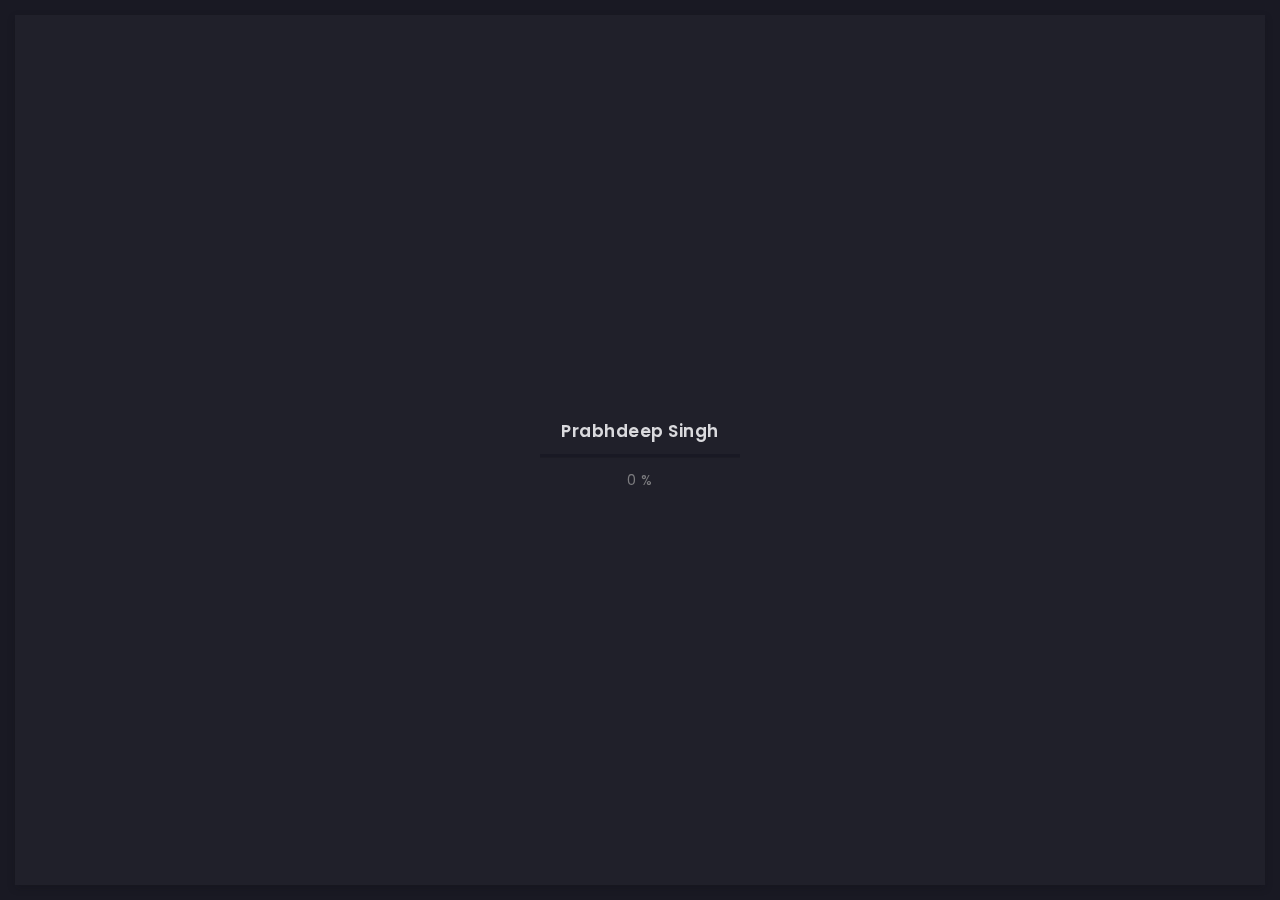
<file: history.html>
<!doctype html>
<html lang="zxx">

<head>
  <!-- Required meta tags -->
  <meta charset="utf-8">
  <meta name="viewport" content="width=device-width, initial-scale=1, shrink-to-fit=no">
  <!-- color of address bar in mobile browser -->
  <meta name="theme-color" content="#2B2B35">
  <!-- favicon  -->
  <link rel="shortcut icon" href="img/thumbnail.ico" type="image/x-icon">
  <!-- bootstrap css -->
  <link rel="stylesheet" href="css/plugins/bootstrap.min.css">
  <!-- font awesome css -->
  <link rel="stylesheet" href="css/plugins/font-awesome.min.css">
  <!-- swiper css -->
  <link rel="stylesheet" href="css/plugins/swiper.min.css">
  <!-- fancybox css -->
  <link rel="stylesheet" href="css/plugins/fancybox.min.css">
  <!-- main css -->
  <link rel="stylesheet" href="css/style.css">

  <title>Arter</title>
</head>

<body>

  <!-- app -->
  <div class="art-app">

    <!-- mobile top bar -->
    <div class="art-mobile-top-bar"></div>

    <!-- app wrapper -->
    <div class="art-app-wrapper">

      <!-- app container end -->
      <div class="art-app-container">

        <!-- info bar -->
        <div class="art-info-bar">

          <!-- menu bar frame -->
          <div class="art-info-bar-frame">

            <!-- info bar header -->
            <div class="art-info-bar-header">
              <!-- info bar button -->
              <a class="art-info-bar-btn" href="#.">
                <!-- icon -->
                <i class="fas fa-ellipsis-v"></i>
              </a>
              <!-- info bar button end -->
            </div>
            <!-- info bar header end -->

            <!-- info bar header -->
            <div class="art-header">
              <!-- avatar -->
              <div class="art-avatar">
                <a data-fancybox="avatar" href="img/face-1.png" class="art-avatar-curtain">
                  <img src="img/face-1.png" alt="avatar">
                  <i class="fas fa-expand"></i>
                </a>
                <!-- available -->
                <div class="art-lamp-light">
                  <!-- add class 'art-not-available' if not available-->
                  <div class="art-available-lamp"></div>
                </div>
              </div>
              <!-- avatar end -->
              <!-- name -->
              <h5 class="art-name mb-10"><a href="/home.html">Prabhdeep Singh</a></h5>
              <!-- post -->
              <div class="art-sm-text">Front-end Deweloper <br>Ui/UX Designer, </div>
            </div>
            <!-- info bar header end -->

            <!-- scroll frame -->
            <div id="scrollbar2" class="art-scroll-frame">

              <!-- info bar about -->
              <div class="art-table p-15-15">
                <!-- about text -->
                <ul>
                  <!-- country -->
                  <li>
                    <h6>Residence:</h6><span>Canada</span>
                  </li>
                  <!-- city -->
                  <li>
                    <h6>City:</h6><span>Toronto</span>
                  </li>
                  <!-- age -->
                  <li>
                    <h6>Age:</h6><span>26</span>
                  </li>
                </ul>
              </div>
              <!-- info bar about end -->

              <!-- divider -->
              <div class="art-ls-divider"></div>

              <!-- language skills -->
              <div class="art-lang-skills p-30-15">

                <!-- skill -->
                <div class="art-lang-skills-item">
                  <div id="circleprog1" class="art-cirkle-progress"></div>
                  <!-- title -->
                  <h6>French</h6>
                </div>
                <!-- skill end -->

                <!-- skill -->
                <div class="art-lang-skills-item">
                  <div id="circleprog2" class="art-cirkle-progress"></div>
                  <!-- title -->
                  <h6>English</h6>
                </div>
                <!-- skill end -->

                <!-- skill -->
                <div class="art-lang-skills-item">
                  <div id="circleprog3" class="art-cirkle-progress"></div>
                  <!-- title -->
                  <h6>Spanish</h6>
                </div>
                <!-- skill end -->

              </div>
              <!-- language skills end -->

              <!-- divider -->
              <div class="art-ls-divider"></div>

              <!-- hard skills -->
              <div class="art-hard-skills p-30-15">

                <!-- skill -->
                <div class="art-hard-skills-item">
                  <div class="art-skill-heading">
                    <!-- title -->
                    <h6>html</h6>
                  </div>
                  <!-- progressbar frame -->
                  <div class="art-line-progress">
                    <!-- progressbar -->
                    <div id="lineprog1"></div>
                  </div>
                  <!-- progressbar frame end -->
                </div>
                <!-- skill end -->

                <!-- skill -->
                <div class="art-hard-skills-item">
                  <div class="art-skill-heading">
                    <!-- title -->
                    <h6>CSS</h6>
                  </div>
                  <!-- progressbar frame -->
                  <div class="art-line-progress">
                    <!-- progressbar -->
                    <div id="lineprog2"></div>
                  </div>
                  <!-- progressbar frame end -->
                </div>
                <!-- skill end -->

                <!-- skill -->
                <div class="art-hard-skills-item">
                  <div class="art-skill-heading">
                    <!-- title -->
                    <h6>Js</h6>
                  </div>
                  <!-- progressbar frame -->
                  <div class="art-line-progress">
                    <!-- progressbar -->
                    <div id="lineprog3"></div>
                  </div>
                  <!-- progressbar frame end -->
                </div>
                <!-- skill end -->

                <!-- skill -->
                <div class="art-hard-skills-item">
                  <div class="art-skill-heading">
                    <!-- title -->
                    <h6>PHP</h6>
                  </div>
                  <!-- progressbar frame -->
                  <div class="art-line-progress">
                    <!-- progressbar -->
                    <div id="lineprog4"></div>
                  </div>
                  <!-- progressbar frame end -->
                </div>
                <!-- skill end -->

                <!-- skill -->
                <div class="art-hard-skills-item">
                  <div class="art-skill-heading">
                    <!-- title -->
                    <h6>Wordpress</h6>
                  </div>
                  <!-- progressbar frame -->
                  <div class="art-line-progress">
                    <!-- progressbar -->
                    <div id="lineprog5"></div>
                  </div>
                  <!-- progressbar frame end -->
                </div>
                <!-- skill end -->

              </div>
              <!-- language skills end -->

              <!-- divider -->
              <div class="art-ls-divider"></div>

              <!-- knowledge list -->
              <ul class="art-knowledge-list p-15-0">
                <!-- list item -->
                <li>Bootstrap, Materialize</li>
                <!-- list item -->
                <li>Stylus, Sass, Less</li>
                <!-- list item -->
                <li>Gulp, Webpack, Grunt</li>
                <!-- list item -->
                <li>GIT knowledge</li>
              </ul>
              <!-- knowledge list end -->

              <!-- divider -->
              <div class="art-ls-divider"></div>

              <!-- links frame -->
              <div class="art-links-frame p-15-15">

                <!-- download cv button -->
                <a href="files/cv.txt" class="art-link" download>Download cv <i class="fas fa-download"></i></a>

              </div>
              <!-- links frame end -->

            </div>
            <!-- scroll frame end -->

            <!-- sidebar social -->
            <div class="art-ls-social">
              <!-- social link -->
              <a href="#." target="_blank"><i class="far fa-circle"></i></a>
              <!-- social link -->
              <a href="#." target="_blank"><i class="far fa-circle"></i></a>
              <!-- social link -->
              <a href="#." target="_blank"><i class="far fa-circle"></i></a>
              <!-- social link -->
              <a href="#." target="_blank"><i class="far fa-circle"></i></a>
              <!-- social link -->
              <a href="#." target="_blank"><i class="far fa-circle"></i></a>
            </div>
            <!-- sidebar social end -->

          </div>
          <!-- menu bar frame end -->

        </div>
        <!-- info bar end -->

        <!-- content -->
        <div class="art-content">

          <!-- curtain -->
          <div class="art-curtain"></div>

          <!-- top background -->
          <div class="art-top-bg" style="background-image: url(img/bg.jpg)">
            <!-- overlay -->
            <div class="art-top-bg-overlay"></div>
            <!-- overlay end -->
          </div>
          <!-- top background end -->


          <!-- swup container -->
          <div class="transition-fade" id="swup">

            <!-- scroll frame -->
            <div id="scrollbar" class="art-scroll-frame">

              <!-- container -->
              <div class="container-fluid">

                <!-- row -->
                <div class="row p-30-0">

                  <!-- col -->
                  <div class="col-lg-6">

                    <!-- section title -->
                    <div class="art-section-title">
                      <!-- title frame -->
                      <div class="art-title-frame">
                        <!-- title -->
                        <h4>Education</h4>
                      </div>
                      <!-- title frame end -->
                    </div>
                    <!-- section title end -->

                    <!-- timeline -->
                    <div class="art-timeline art-gallery">
                      <div class="art-timeline-item">
                        <div class="art-timeline-mark-light"></div>
                        <div class="art-timeline-mark"></div>

                        <div class="art-a art-timeline-content">
                          <div class="art-card-header">
                            <div class="art-left-side">
                              <h5>University of toronto</h5>
                              <div class="art-el-suptitle mb-15">Student</div>
                            </div>
                            <div class="art-right-side">
                              <span class="art-date">jan 2018 - may 2020</span>
                            </div>
                          </div>

                          <p>Dolor sit amet, consectetur adipisicing elit. Iusto, optio, dolorum provident rerum aut hic quasi placeat iure tempora laudantium ipsa ad debitis unde? Iste voluptatibus minus veritatis qui ut.</p>
                          <a data-fancybox="diplome" href="files/certificate.jpg" class="art-link art-color-link art-w-chevron">Diplome</a>
                        </div>
                      </div>

                      <div class="art-timeline-item">
                        <div class="art-timeline-mark-light"></div>
                        <div class="art-timeline-mark"></div>

                        <div class="art-a art-timeline-content">
                          <div class="art-card-header">
                            <div class="art-left-side">
                              <h5>Arter design school</h5>
                              <div class="art-el-suptitle mb-15">Student</div>
                            </div>
                            <div class="art-right-side">
                              <span class="art-date">jan 2018 - may 2020</span>
                            </div>
                          </div>
                          <div>Consectetur adipisicing elit. Iusto, optio, dolorum provident rerum aut hic quasi placeat iure tempora laudantium ipsa ad debitis unde?</div>
                        </div>
                      </div>

                      <div class="art-timeline-item">
                        <div class="art-timeline-mark-light"></div>
                        <div class="art-timeline-mark"></div>

                        <div class="art-a art-timeline-content">
                          <div class="art-card-header">
                            <div class="art-left-side">
                              <h5>Web developer courses</h5>
                              <div class="art-el-suptitle mb-15">Student</div>
                            </div>
                            <div class="art-right-side">
                              <span class="art-date">jan 2018 - may 2020</span>
                            </div>
                          </div>
                          <p>Dolorum provident rerum aut hic quasi placeat iure tempora laudantium ipsa ad debitis unde? Iste voluptatibus minus veritatis qui ut.</p>
                          <a data-fancybox="diplome" href="files/certificate.jpg" class="art-link art-color-link art-w-chevron">Licence</a>
                        </div>

                      </div>

                      <div class="art-timeline-item">
                        <div class="art-timeline-mark-light"></div>
                        <div class="art-timeline-mark"></div>

                        <div class="art-a art-timeline-content">
                          <div class="art-card-header">
                            <div class="art-left-side">
                              <h5>Academy of Art University</h5>
                              <div class="art-el-suptitle mb-15">Student</div>
                            </div>
                            <div class="art-right-side">
                              <span class="art-date">jan 2018 - may 2020</span>
                            </div>
                          </div>
                          <p>Ipsum dolor sit amet, consectetur adipisicing elit. Iusto, optio, dolorum provident rerum.</p>
                          <a data-fancybox="diplome" href="files/certificate.jpg" class="art-link art-color-link art-w-chevron">Certificate</a>
                        </div>

                      </div>

                    </div>
                    <!-- timeline end -->

                  </div>
                  <div class="col-lg-6">

                    <!-- section title -->
                    <div class="art-section-title">
                      <!-- title frame -->
                      <div class="art-title-frame">
                        <!-- title -->
                        <h4>Work History</h4>
                      </div>
                      <!-- title frame end -->
                    </div>
                    <!-- section title end -->

                    <!-- timeline -->
                    <div class="art-timeline">

                      <div class="art-timeline-item">
                        <div class="art-timeline-mark-light"></div>
                        <div class="art-timeline-mark"></div>


                        <div class="art-a art-timeline-content">
                          <div class="art-card-header">
                            <div class="art-left-side">
                              <h5>Envato</h5>
                              <div class="art-el-suptitle mb-15">Template author</div>
                            </div>
                            <div class="art-right-side">
                              <span class="art-date">jan 2018 - may 2020</span>
                            </div>
                          </div>
                          <p>Placeat iure tempora laudantium ipsa ad debitis unde? Iste voluptatibus minus veritatis qui ut.</p>
                        </div>
                      </div>

                      <div class="art-timeline-item">
                        <div class="art-timeline-mark-light"></div>
                        <div class="art-timeline-mark"></div>


                        <div class="art-a art-timeline-content">
                          <div class="art-card-header">
                            <div class="art-left-side">
                              <h5>Themeforest</h5>
                              <div class="art-el-suptitle mb-15">Template author</div>
                            </div>
                            <div class="art-right-side">
                              <span class="art-date">jan 2018 - may 2020</span>
                            </div>
                          </div>
                          <p>Adipisicing elit. Iusto, optio, dolorum provident rerum aut hic quasi placeat iure tempora laudantium ipsa ad debitis unde?</p>
                          <a data-fancybox="recommendation" href="#art-recomendation-popup-1" class="art-link art-color-link art-w-chevron">Recommendation</a>
                        </div>

                        <!-- popup -->
                        <div class="art-recomendation-popup" style="display: none;" id="art-recomendation-popup-1">

                          <!-- testimonial -->
                          <div class="art-a art-testimonial">
                            <!-- testimonial body -->
                            <div class="testimonial-body">
                              <!-- photo -->
                              <img class="art-testimonial-face" src="img/testimonials/face-3.jpg" alt="face">
                              <!-- name -->
                              <h5>Paul Trueman</h5>
                              <div class="art-el-suptitle mb-15">Template author</div>
                              <!-- text -->
                              <div class="mb-15">Working with Prabhdeep has been a pleasure. Better yet - I alerted them of a minor issue before going to sleep. The issue was fixed the next morning. I couldn't ask for better support. Thank you Prabhdeep!
                                This is easily a 5 star freelancer.</div>
                            </div>
                            <!-- testimonial body end -->
                            <!-- testimonial footer -->
                            <div class="art-testimonial-footer">
                              <div class="art-left-side">
                                <!-- star rate -->
                                <ul class="art-star-rate">
                                  <li><i class="fas fa-star"></i></li>
                                  <li><i class="fas fa-star"></i></li>
                                  <li><i class="fas fa-star"></i></li>
                                  <li><i class="fas fa-star"></i></li>
                                  <li><i class="fas fa-star"></i></li>
                                </ul>
                                <!-- star rate end -->
                              </div>
                              <div class="art-right-side">

                              </div>
                            </div>
                            <!-- testimonial footer end -->
                          </div>
                          <!-- testimonial end -->

                        </div>
                        <!-- popup end -->

                      </div>

                      <div class="art-timeline-item">
                        <div class="art-timeline-mark-light"></div>
                        <div class="art-timeline-mark"></div>

                        <div class="art-a art-timeline-content">
                          <div class="art-card-header">
                            <div class="art-left-side">
                              <h5>Envato market</h5>
                              <div class="art-el-suptitle mb-15">Template author</div>
                            </div>
                            <div class="art-right-side">
                              <span class="art-date">jan 2018 - may 2020</span>
                            </div>
                          </div>
                          <p>Consectetur adipisicing elit. Excepturi, obcaecati, quisquam id molestias eaque asperiores voluptatibus cupiditate error assumenda delectus odit similique earum voluptatem doloremque dolorem
                            ipsam quae rerum quis. Odit, itaque, deserunt corporis vero ipsum nisi eius odio natus ullam provident pariatur temporibus quia eos repellat consequuntur perferendis enim amet quae quasi repudiandae sed quod veniam
                            dolore
                            possimus rem voluptatum eveniet eligendi quis fugiat aliquam sunt similique aut adipisci.</p>
                          <a data-fancybox="recommendation" href="#art-recomendation-popup-2" class="art-link art-color-link art-w-chevron">Recommendation</a>
                        </div>

                        <!-- popup -->
                        <div class="art-recomendation-popup" style="display: none;" id="art-recomendation-popup-2">

                          <!-- testimonial -->
                          <div class="art-a art-testimonial">
                            <!-- testimonial body -->
                            <div class="testimonial-body">
                              <!-- photo -->
                              <img class="art-testimonial-face" src="img/testimonials/face-4.jpg" alt="face">
                              <!-- name -->
                              <h5>Paul Trueman</h5>
                              <div class="art-el-suptitle mb-15">Template author</div>
                              <!-- text -->
                              <div class="mb-15">Working with Prabhdeep has been a pleasure. Better yet - I alerted them of a minor issue before going to sleep. The issue was fixed the next morning. I couldn't ask for better support. Thank you Prabhdeep!
                                This is easily a 5 star freelancer.</div>
                            </div>
                            <!-- testimonial body end -->
                            <!-- testimonial footer -->
                            <div class="art-testimonial-footer">
                              <div class="art-left-side">
                                <!-- star rate -->
                                <ul class="art-star-rate">
                                  <li><i class="fas fa-star"></i></li>
                                  <li><i class="fas fa-star"></i></li>
                                  <li><i class="fas fa-star"></i></li>
                                  <li><i class="fas fa-star"></i></li>
                                  <li><i class="fas fa-star"></i></li>
                                </ul>
                                <!-- star rate end -->
                              </div>
                              <div class="art-right-side">

                              </div>
                            </div>
                            <!-- testimonial footer end -->
                          </div>
                          <!-- testimonial end -->

                        </div>
                        <!-- popup end -->

                      </div>

                      <div class="art-timeline-item">
                        <div class="art-timeline-mark-light"></div>
                        <div class="art-timeline-mark"></div>

                        <div class="art-a art-timeline-content">
                          <div class="art-card-header">
                            <div class="art-left-side">
                              <h5>SoftService company</h5>
                              <div class="art-el-suptitle mb-15">Template author</div>
                            </div>
                            <div class="art-right-side">
                              <span class="art-date">jan 2018 - tonight</span>
                            </div>
                          </div>
                          <p>Dolor sit amet, consectetur adipisicing elit. Iusto, optio, dolorum provident rerum.</p>
                          <a data-fancybox="recommendation" href="#art-recomendation-popup-3" class="art-link art-color-link art-w-chevron">Recommendation</a>
                        </div>

                        <!-- popup -->
                        <div class="art-recomendation-popup" style="display: none;" id="art-recomendation-popup-3">

                          <!-- testimonial -->
                          <div class="art-a art-testimonial">
                            <!-- testimonial body -->
                            <div class="testimonial-body">
                              <!-- photo -->
                              <img class="art-testimonial-face" src="img/testimonials/face-2.jpg" alt="face">
                              <!-- name -->
                              <h5>Paul Trueman</h5>
                              <div class="art-el-suptitle mb-15">Template author</div>
                              <!-- text -->
                              <div class="mb-15">Working with Prabhdeep has been a pleasure. Better yet - I alerted them of a minor issue before going to sleep. The issue was fixed the next morning. I couldn't ask for better support. Thank you Prabhdeep!
                                This is easily a 5 star freelancer.</div>
                            </div>
                            <!-- testimonial body end -->
                            <!-- testimonial footer -->
                            <div class="art-testimonial-footer">
                              <div class="art-left-side">
                                <!-- star rate -->
                                <ul class="art-star-rate">
                                  <li><i class="fas fa-star"></i></li>
                                  <li><i class="fas fa-star"></i></li>
                                  <li><i class="fas fa-star"></i></li>
                                  <li><i class="fas fa-star"></i></li>
                                  <li class="art-empty-item"><i class="fas fa-star"></i></li>
                                </ul>
                                <!-- star rate end -->
                              </div>
                              <div class="art-right-side">

                              </div>
                            </div>
                            <!-- testimonial footer end -->
                          </div>
                          <!-- testimonial end -->

                        </div>
                        <!-- popup end -->

                      </div>

                    </div>
                    <!-- timeline end -->

                  </div>
                  <!-- col end -->

                </div>
                <!-- row end -->

              </div>
              <!-- container end -->

              <!-- container -->
              <div class="container-fluid">

                <!-- row -->
                <div class="row">

                  <!-- col -->
                  <div class="col-6 col-lg-3">
                    <!-- brand -->
                    <img class="art-brand" src="img/brands/1.png" alt="brand">
                  </div>
                  <!-- col end -->

                  <!-- col -->
                  <div class="col-6 col-lg-3">
                    <!-- brand -->
                    <img class="art-brand" src="img/brands/2.png" alt="brand">
                  </div>
                  <!-- col end -->

                  <!-- col -->
                  <div class="col-6 col-lg-3">
                    <!-- brand -->
                    <img class="art-brand" src="img/brands/3.png" alt="brand">
                  </div>
                  <!-- col end -->

                  <!-- col -->
                  <div class="col-6 col-lg-3">
                    <!-- brand -->
                    <img class="art-brand" src="img/brands/1.png" alt="brand">
                  </div>
                  <!-- col end -->

                </div>
                <!-- row end -->

              </div>
              <!-- container end -->

              <!-- container -->
              <div class="container-fluid">

                <!-- footer -->
                <footer>
                  <!-- copyright -->
                  <div>© 2020 Prabhdeep Singh</div>
                  <!-- author ( Please! Do not delete it. You are awesome! :) -->
                  <div>Template author:&#160; <a href="https://themeforest.net/user/millerdigitaldesign" target="_blank">Nazar Miller</a></div>
                </footer>
                <!-- footer end -->

              </div>
              <!-- container end -->


            </div>
            <!-- scroll frame end -->

          </div>
          <!-- swup container end -->

        </div>
        <!-- content end -->

        <!-- menu bar -->
        <div class="art-menu-bar">

          <!-- menu bar frame -->
          <div class="art-menu-bar-frame">

            <!-- menu bar header -->
            <div class="art-menu-bar-header">
              <!-- menu bar button -->
              <a class="art-menu-bar-btn" href="#.">
                <!-- icon -->
                <span></span>
              </a>
              <!-- menu bar button end -->
            </div>
            <!-- menu bar header end -->

            <!-- current page title -->
            <div class="art-current-page"></div>
            <!-- current page title end -->

            <!-- scroll frame -->
            <div class="art-scroll-frame">

              <!-- menu -->
              <nav id="swupMenu">
                <!-- menu list -->
                <ul class="main-menu">
                  <!-- menu item -->
                  <li class="menu-item"><a href="/home.html">Home</a></li>
                  <!-- menu item -->
                  <li class="menu-item menu-item-has-children">
                    <a href="#.">Portfolio</a>
                    <!-- sub menu -->
                    <ul class="sub-menu">
                      <!-- lvl 2 nav link -->
                      <li class="menu-item"><a href="/portfolio-2-col.html">2 column</a></li>
                      <!-- lvl 2 nav link -->
                      <li class="menu-item"><a href="/portfolio-3-col.html">3 column</a></li>
                      <!-- lvl 2 nav link -->
                      <li class="menu-item"><a href="/portfolio-2-col-masonry.html">2 column masonry</a></li>
                      <!-- lvl 2 nav link -->
                      <li class="menu-item"><a href="/portfolio-3-col-masonry.html">3 column masonry</a></li>
                      <!-- lvl 2 nav link -->
                      <li class="menu-item"><a href="/portfolio-single.html">Single project</a></li>
                      <!-- lvl 2 nav link -->
                      <li class="menu-item"><a href="/portfolio-single-2.html">Single project 2</a></li>
                    </ul>
                    <!-- sub menu end -->
                  </li>
                  <!-- menu item -->
                  <li class="menu-item current-menu-item"><a href="/history.html">History</a></li>
                  <!-- menu item -->
                  <li class="menu-item"><a href="/contact.html">Contact</a></li>
                  <!-- menu item -->
                  <li class="menu-item menu-item-has-children">
                    <a href="#.">Blog</a>
                    <!-- sub menu -->
                    <ul class="sub-menu">
                      <!-- lvl 2 nav link -->
                      <li class="menu-item"><a href="/blog-2-col.html">2 column</a></li>
                      <!-- lvl 2 nav link -->
                      <li class="menu-item"><a href="/blog-3-col.html">3 column</a></li>
                      <!-- lvl 2 nav link -->
                      <li class="menu-item"><a href="/blog-post.html">Publication</a></li>
                    </ul>
                    <!-- sub menu end -->
                  </li>
                  <!-- menu item -->
                  <li class="menu-item"><a href="onepage.html" target="_blank">Onepage</a></li>
                </ul>
                <!-- menu list end -->
              </nav>
              <!-- menu end -->

              <!-- language change -->
              <ul class="art-language-change">
                <!-- language item -->
                <li><a href="#.">FR</a></li>
                <!-- language item -->
                <li class="art-active-lang"><a href="#.">EN</a></li>
              </ul>
              <!-- language change end -->

            </div>
            <!-- scroll frame end -->

          </div>
          <!-- menu bar frame -->

        </div>
        <!-- menu bar end -->

      </div>
      <!-- app container end -->

    </div>
    <!-- app wrapper end -->

    <!-- preloader -->
    <div class="art-preloader">
      <!-- preloader content -->
      <div class="art-preloader-content">
        <!-- title -->
        <h4>Prabhdeep Singh</h4>
        <!-- progressbar -->
        <div id="preloader" class="art-preloader-load"></div>
      </div>
      <!-- preloader content end -->
    </div>
    <!-- preloader end -->

  </div>
  <!-- app end -->

  <!-- jquery js -->
  <script src="js/plugins/jquery.min.js"></script>
  <!-- anime js -->
  <script src="js/plugins/anime.min.js"></script>
  <!-- swiper js -->
  <script src="js/plugins/swiper.min.js"></script>
  <!-- progressbar js -->
  <script src="js/plugins/progressbar.min.js"></script>
  <!-- smooth scrollbar js -->
  <script src="js/plugins/smooth-scrollbar.min.js"></script>
  <!-- overscroll js -->
  <script src="js/plugins/overscroll.min.js"></script>
  <!-- typing js -->
  <script src="js/plugins/typing.min.js"></script>
  <!-- isotope js -->
  <script src="js/plugins/isotope.min.js"></script>
  <!-- fancybox js -->
  <script src="js/plugins/fancybox.min.js"></script>
  <!-- swup js -->
  <script src="js/plugins/swup.min.js"></script>

  <!-- main js -->
  <script src="js/main.js"></script>

</body>

</html>
</file>
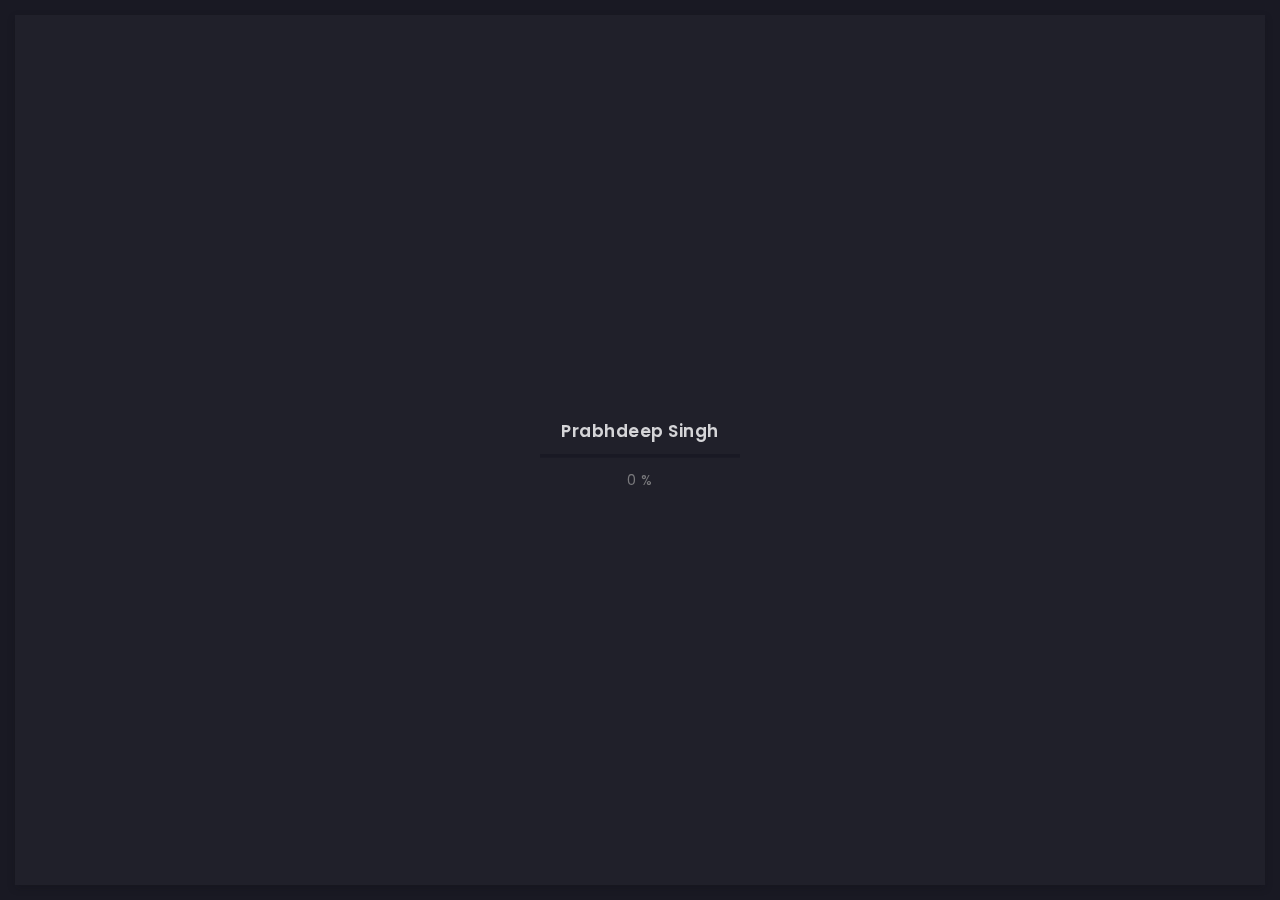
<file: portfolio-2-col-masonry.html>
<!doctype html>
<html lang="zxx">

<head>
  <!-- Required meta tags -->
  <meta charset="utf-8">
  <meta name="viewport" content="width=device-width, initial-scale=1, shrink-to-fit=no">
  <!-- color of address bar in mobile browser -->
  <meta name="theme-color" content="#2B2B35">
  <!-- favicon  -->
  <link rel="shortcut icon" href="img/thumbnail.ico" type="image/x-icon">
  <!-- bootstrap css -->
  <link rel="stylesheet" href="css/plugins/bootstrap.min.css">
  <!-- font awesome css -->
  <link rel="stylesheet" href="css/plugins/font-awesome.min.css">
  <!-- swiper css -->
  <link rel="stylesheet" href="css/plugins/swiper.min.css">
  <!-- fancybox css -->
  <link rel="stylesheet" href="css/plugins/fancybox.min.css">
  <!-- main css -->
  <link rel="stylesheet" href="css/style.css">

  <title>Arter</title>
</head>

<body>

  <!-- app -->
  <div class="art-app">

    <!-- mobile top bar -->
    <div class="art-mobile-top-bar"></div>

    <!-- app wrapper -->
    <div class="art-app-wrapper">

      <!-- app container end -->
      <div class="art-app-container">

        <!-- info bar -->
        <div class="art-info-bar">

          <!-- menu bar frame -->
          <div class="art-info-bar-frame">

            <!-- info bar header -->
            <div class="art-info-bar-header">
              <!-- info bar button -->
              <a class="art-info-bar-btn" href="#.">
                <!-- icon -->
                <i class="fas fa-ellipsis-v"></i>
              </a>
              <!-- info bar button end -->
            </div>
            <!-- info bar header end -->

            <!-- info bar header -->
            <div class="art-header">
              <!-- avatar -->
              <div class="art-avatar">
                <a data-fancybox="avatar" href="img/face-1.png" class="art-avatar-curtain">
                  <img src="img/face-1.png" alt="avatar">
                  <i class="fas fa-expand"></i>
                </a>
                <!-- available -->
                <div class="art-lamp-light">
                  <!-- add class 'art-not-available' if not available-->
                  <div class="art-available-lamp"></div>
                </div>
              </div>
              <!-- avatar end -->
              <!-- name -->
              <h5 class="art-name mb-10"><a href="/home.html">Prabhdeep Singh</a></h5>
              <!-- post -->
              <div class="art-sm-text">Front-end Deweloper <br>Ui/UX Designer, </div>
            </div>
            <!-- info bar header end -->

            <!-- scroll frame -->
            <div id="scrollbar2" class="art-scroll-frame">

              <!-- info bar about -->
              <div class="art-table p-15-15">
                <!-- about text -->
                <ul>
                  <!-- country -->
                  <li>
                    <h6>Residence:</h6><span>Canada</span>
                  </li>
                  <!-- city -->
                  <li>
                    <h6>City:</h6><span>Toronto</span>
                  </li>
                  <!-- age -->
                  <li>
                    <h6>Age:</h6><span>26</span>
                  </li>
                </ul>
              </div>
              <!-- info bar about end -->

              <!-- divider -->
              <div class="art-ls-divider"></div>

              <!-- language skills -->
              <div class="art-lang-skills p-30-15">

                <!-- skill -->
                <div class="art-lang-skills-item">
                  <div id="circleprog1" class="art-cirkle-progress"></div>
                  <!-- title -->
                  <h6>French</h6>
                </div>
                <!-- skill end -->

                <!-- skill -->
                <div class="art-lang-skills-item">
                  <div id="circleprog2" class="art-cirkle-progress"></div>
                  <!-- title -->
                  <h6>English</h6>
                </div>
                <!-- skill end -->

                <!-- skill -->
                <div class="art-lang-skills-item">
                  <div id="circleprog3" class="art-cirkle-progress"></div>
                  <!-- title -->
                  <h6>Spanish</h6>
                </div>
                <!-- skill end -->

              </div>
              <!-- language skills end -->

              <!-- divider -->
              <div class="art-ls-divider"></div>

              <!-- hard skills -->
              <div class="art-hard-skills p-30-15">

                <!-- skill -->
                <div class="art-hard-skills-item">
                  <div class="art-skill-heading">
                    <!-- title -->
                    <h6>html</h6>
                  </div>
                  <!-- progressbar frame -->
                  <div class="art-line-progress">
                    <!-- progressbar -->
                    <div id="lineprog1"></div>
                  </div>
                  <!-- progressbar frame end -->
                </div>
                <!-- skill end -->

                <!-- skill -->
                <div class="art-hard-skills-item">
                  <div class="art-skill-heading">
                    <!-- title -->
                    <h6>CSS</h6>
                  </div>
                  <!-- progressbar frame -->
                  <div class="art-line-progress">
                    <!-- progressbar -->
                    <div id="lineprog2"></div>
                  </div>
                  <!-- progressbar frame end -->
                </div>
                <!-- skill end -->

                <!-- skill -->
                <div class="art-hard-skills-item">
                  <div class="art-skill-heading">
                    <!-- title -->
                    <h6>Js</h6>
                  </div>
                  <!-- progressbar frame -->
                  <div class="art-line-progress">
                    <!-- progressbar -->
                    <div id="lineprog3"></div>
                  </div>
                  <!-- progressbar frame end -->
                </div>
                <!-- skill end -->

                <!-- skill -->
                <div class="art-hard-skills-item">
                  <div class="art-skill-heading">
                    <!-- title -->
                    <h6>PHP</h6>
                  </div>
                  <!-- progressbar frame -->
                  <div class="art-line-progress">
                    <!-- progressbar -->
                    <div id="lineprog4"></div>
                  </div>
                  <!-- progressbar frame end -->
                </div>
                <!-- skill end -->

                <!-- skill -->
                <div class="art-hard-skills-item">
                  <div class="art-skill-heading">
                    <!-- title -->
                    <h6>Wordpress</h6>
                  </div>
                  <!-- progressbar frame -->
                  <div class="art-line-progress">
                    <!-- progressbar -->
                    <div id="lineprog5"></div>
                  </div>
                  <!-- progressbar frame end -->
                </div>
                <!-- skill end -->

              </div>
              <!-- language skills end -->

              <!-- divider -->
              <div class="art-ls-divider"></div>

              <!-- knowledge list -->
              <ul class="art-knowledge-list p-15-0">
                <!-- list item -->
                <li>Bootstrap, Materialize</li>
                <!-- list item -->
                <li>Stylus, Sass, Less</li>
                <!-- list item -->
                <li>Gulp, Webpack, Grunt</li>
                <!-- list item -->
                <li>GIT knowledge</li>
              </ul>
              <!-- knowledge list end -->

              <!-- divider -->
              <div class="art-ls-divider"></div>

              <!-- links frame -->
              <div class="art-links-frame p-15-15">

                <!-- download cv button -->
                <a href="files/cv.txt" class="art-link" download>Download cv <i class="fas fa-download"></i></a>

              </div>
              <!-- links frame end -->

            </div>
            <!-- scroll frame end -->

            <!-- sidebar social -->
            <div class="art-ls-social">
              <!-- social link -->
              <a href="#." target="_blank"><i class="far fa-circle"></i></a>
              <!-- social link -->
              <a href="#." target="_blank"><i class="far fa-circle"></i></a>
              <!-- social link -->
              <a href="#." target="_blank"><i class="far fa-circle"></i></a>
              <!-- social link -->
              <a href="#." target="_blank"><i class="far fa-circle"></i></a>
              <!-- social link -->
              <a href="#." target="_blank"><i class="far fa-circle"></i></a>
            </div>
            <!-- sidebar social end -->

          </div>
          <!-- menu bar frame end -->

        </div>
        <!-- info bar end -->

        <!-- content -->
        <div class="art-content">

          <!-- curtain -->
          <div class="art-curtain"></div>

          <!-- top background -->
          <div class="art-top-bg" style="background-image: url(img/bg.jpg)">
            <!-- overlay -->
            <div class="art-top-bg-overlay"></div>
            <!-- overlay end -->
          </div>
          <!-- top background end -->


          <!-- swup container -->
          <div class="transition-fade" id="swup">

            <!-- scroll frame -->
            <div id="scrollbar" class="art-scroll-frame">


              <!-- container -->
              <div class="container-fluid">

                <!-- row -->
                <div class="row p-30-0">

                  <!-- col -->
                  <div class="col-lg-12">

                    <!-- filter -->
                    <div class="art-filter mb-30">
                      <!-- filter link -->
                      <a href="#" data-filter="*" class="art-link art-current">All Categories</a>
                      <!-- filter link -->
                      <a href="#" data-filter=".webTemplates" class="art-link">Web Templates</a>
                      <!-- filter link -->
                      <a href="#" data-filter=".logos" class="art-link">Logos</a>
                      <!-- filter link -->
                      <a href="#" data-filter=".drawings" class="art-link">Drawings</a>
                      <!-- filter link -->
                      <a href="#" data-filter=".ui" class="art-link">UI Elements</a>
                    </div>
                    <!-- filter end -->

                  </div>
                  <!-- col end -->

                  <div class="art-grid art-grid-2-col art-gallery">

                    <!-- grid item -->
                    <div class="art-grid-item webTemplates">

                      <!-- grid item frame -->
                      <a data-fancybox="gallery" href="img/works/original-size/1.jpg" class="art-a art-portfolio-item-frame art-horizontal">
                        <!-- img -->
                        <img src="img/works/thumbnail/1.jpg" alt="item">
                        <!-- zoom icon -->
                        <span class="art-item-hover"><i class="fas fa-expand"></i></span>
                      </a>
                      <!-- grid item frame end -->
                      <!-- description -->
                      <div class="art-item-description">
                        <!-- title -->
                        <h5 class="mb-15">Project title</h5>
                        <div class="mb-15">Sit amet, consectetur adipisicing elit. Quas, architecto.</div>
                        <!-- button -->
                        <a href="/portfolio-single.html" class="art-link art-color-link art-w-chevron">Read more</a>
                      </div>
                      <!-- description end -->

                    </div>
                    <!-- grid item end -->

                    <!-- grid item -->
                    <div class="art-grid-item logos">

                      <!-- grid item frame -->
                      <a data-fancybox="gallery" href="img/works/original-size/2.jpg" class="art-a art-portfolio-item-frame art-vertical">
                        <!-- img -->
                        <img src="img/works/thumbnail/2.jpg" alt="item">
                        <!-- zoom icon -->
                        <span class="art-item-hover"><i class="fas fa-expand"></i></span>
                      </a>
                      <!-- grid item frame end -->
                      <!-- description -->
                      <div class="art-item-description">
                        <!-- title -->
                        <h5 class="mb-15">Project title</h5>
                        <div class="mb-15">Sit amet, consectetur adipisicing elit. Quas, architecto.</div>
                        <!-- button -->
                        <a href="/portfolio-single.html" class="art-link art-color-link art-w-chevron">Read more</a>
                      </div>
                      <!-- description end -->

                    </div>
                    <!-- grid item end -->

                    <!-- grid item -->
                    <div class="art-grid-item drawings">

                      <!-- grid item frame -->
                      <a data-fancybox="gallery" href="img/works/original-size/3.jpg" class="art-a art-portfolio-item-frame art-horizontal">
                        <!-- img -->
                        <img src="img/works/thumbnail/3.jpg" alt="item">
                        <!-- zoom icon -->
                        <span class="art-item-hover"><i class="fas fa-expand"></i></span>
                      </a>
                      <!-- grid item frame end -->
                      <!-- description -->
                      <div class="art-item-description">
                        <!-- title -->
                        <h5 class="mb-15">Project title</h5>
                        <div class="mb-15">Sit amet, consectetur adipisicing elit. Quas, architecto.</div>
                        <!-- button -->
                        <a href="/portfolio-single.html" class="art-link art-color-link art-w-chevron">Read more</a>
                      </div>
                      <!-- description end -->

                    </div>
                    <!-- grid item end -->

                    <!-- grid item -->
                    <div class="art-grid-item ui">

                      <!-- grid item frame -->
                      <a data-fancybox="gallery" href="img/works/original-size/4.jpg" class="art-a art-portfolio-item-frame art-square">
                        <!-- img -->
                        <img src="img/works/thumbnail/4.jpg" alt="item">
                        <!-- zoom icon -->
                        <span class="art-item-hover"><i class="fas fa-expand"></i></span>
                      </a>
                      <!-- grid item frame end -->
                      <!-- description -->
                      <div class="art-item-description">
                        <!-- title -->
                        <h5 class="mb-15">Project title</h5>
                        <div class="mb-15">Sit amet, consectetur adipisicing elit. Quas, architecto.</div>
                        <!-- button -->
                        <a href="/portfolio-single.html" class="art-link art-color-link art-w-chevron">Read more</a>
                      </div>
                      <!-- description end -->

                    </div>
                    <!-- grid item end -->

                    <!-- grid item -->
                    <div class="art-grid-item webTemplates">

                      <!-- grid item frame -->
                      <a data-fancybox="gallery" href="img/works/original-size/5.jpg" class="art-a art-portfolio-item-frame art-square">
                        <!-- img -->
                        <img src="img/works/thumbnail/5.jpg" alt="item">
                        <!-- zoom icon -->
                        <span class="art-item-hover"><i class="fas fa-expand"></i></span>
                      </a>
                      <!-- grid item frame end -->
                      <!-- description -->
                      <div class="art-item-description">
                        <!-- title -->
                        <h5 class="mb-15">Project title</h5>
                        <div class="mb-15">Sit amet, consectetur adipisicing elit. Quas, architecto.</div>
                        <!-- button -->
                        <a href="/portfolio-single.html" class="art-link art-color-link art-w-chevron">Read more</a>
                      </div>
                      <!-- description end -->

                    </div>
                    <!-- grid item end -->

                    <!-- grid item -->
                    <div class="art-grid-item logos">

                      <!-- grid item frame -->
                      <a data-fancybox="gallery" href="img/works/original-size/6.jpg" class="art-a art-portfolio-item-frame art-vertical">
                        <!-- img -->
                        <img src="img/works/thumbnail/6.jpg" alt="item">
                        <!-- zoom icon -->
                        <span class="art-item-hover"><i class="fas fa-expand"></i></span>
                      </a>
                      <!-- grid item frame end -->
                      <!-- description -->
                      <div class="art-item-description">
                        <!-- title -->
                        <h5 class="mb-15">Project title</h5>
                        <div class="mb-15">Sit amet, consectetur adipisicing elit. Quas, architecto.</div>
                        <!-- button -->
                        <a href="/portfolio-single.html" class="art-link art-color-link art-w-chevron">Read more</a>
                      </div>
                      <!-- description end -->

                    </div>
                    <!-- grid item end -->

                    <!-- grid item -->
                    <div class="art-grid-item drawings">

                      <!-- grid item frame -->
                      <a data-fancybox="gallery" href="img/works/original-size/7.jpg" class="art-a art-portfolio-item-frame art-horizontal">
                        <!-- img -->
                        <img src="img/works/thumbnail/7.jpg" alt="item">
                        <!-- zoom icon -->
                        <span class="art-item-hover"><i class="fas fa-expand"></i></span>
                      </a>
                      <!-- grid item frame end -->
                      <!-- description -->
                      <div class="art-item-description">
                        <!-- title -->
                        <h5 class="mb-15">Project title</h5>
                        <div class="mb-15">Sit amet, consectetur adipisicing elit. Quas, architecto.</div>
                        <!-- button -->
                        <a href="/portfolio-single.html" class="art-link art-color-link art-w-chevron">Read more</a>
                      </div>
                      <!-- description end -->

                    </div>
                    <!-- grid item end -->

                    <!-- grid item -->
                    <div class="art-grid-item ui">

                      <!-- grid item frame -->
                      <a data-fancybox="gallery" href="img/works/original-size/8.jpg" class="art-a art-portfolio-item-frame art-horizontal">
                        <!-- img -->
                        <img src="img/works/thumbnail/8.jpg" alt="item">
                        <!-- zoom icon -->
                        <span class="art-item-hover"><i class="fas fa-expand"></i></span>
                      </a>
                      <!-- grid item frame end -->
                      <!-- description -->
                      <div class="art-item-description">
                        <!-- title -->
                        <h5 class="mb-15">Project title</h5>
                        <div class="mb-15">Sit amet, consectetur adipisicing elit. Quas, architecto.</div>
                        <!-- button -->
                        <a href="/portfolio-single.html" class="art-link art-color-link art-w-chevron">Read more</a>
                      </div>
                      <!-- description end -->

                    </div>
                    <!-- grid item end -->

                  </div>

                </div>
                <!-- row end -->

              </div>
              <!-- container end -->

              <!-- container -->
              <div class="container-fluid">

                <!-- row -->
                <div class="row">

                  <!-- col -->
                  <div class="col-6 col-lg-3">
                    <!-- brand -->
                    <img class="art-brand" src="img/brands/1.png" alt="brand">
                  </div>
                  <!-- col end -->

                  <!-- col -->
                  <div class="col-6 col-lg-3">
                    <!-- brand -->
                    <img class="art-brand" src="img/brands/2.png" alt="brand">
                  </div>
                  <!-- col end -->

                  <!-- col -->
                  <div class="col-6 col-lg-3">
                    <!-- brand -->
                    <img class="art-brand" src="img/brands/3.png" alt="brand">
                  </div>
                  <!-- col end -->

                  <!-- col -->
                  <div class="col-6 col-lg-3">
                    <!-- brand -->
                    <img class="art-brand" src="img/brands/1.png" alt="brand">
                  </div>
                  <!-- col end -->

                </div>
                <!-- row end -->

              </div>
              <!-- container end -->

              <!-- container -->
              <div class="container-fluid">

                <!-- footer -->
                <footer>
                  <!-- copyright -->
                  <div>© 2020 Prabhdeep Singh</div>
                  <!-- author ( Please! Do not delete it. You are awesome! :) -->
                  <div>Template author:&#160; <a href="https://themeforest.net/user/millerdigitaldesign" target="_blank">Nazar Miller</a></div>
                </footer>
                <!-- footer end -->

              </div>
              <!-- container end -->

            </div>
            <!-- scroll frame end -->

          </div>
          <!-- swup container end -->

        </div>
        <!-- content end -->

        <!-- menu bar -->
        <div class="art-menu-bar">

          <!-- menu bar frame -->
          <div class="art-menu-bar-frame">

            <!-- menu bar header -->
            <div class="art-menu-bar-header">
              <!-- menu bar button -->
              <a class="art-menu-bar-btn" href="#.">
                <!-- icon -->
                <span></span>
              </a>
              <!-- menu bar button end -->
            </div>
            <!-- menu bar header end -->

            <!-- current page title -->
            <div class="art-current-page"></div>
            <!-- current page title end -->

            <!-- scroll frame -->
            <div class="art-scroll-frame">

              <!-- menu -->
              <nav id="swupMenu">
                <!-- menu list -->
                <ul class="main-menu">
                  <!-- menu item -->
                  <li class="menu-item"><a href="/home.html">Home</a></li>
                  <!-- menu item -->
                  <li class="menu-item menu-item-has-children current-menu-item">
                    <a href="#.">Portfolio</a>
                    <!-- sub menu -->
                    <ul class="sub-menu">
                      <!-- lvl 2 nav link -->
                      <li class="menu-item"><a href="/portfolio-2-col.html">2 column</a></li>
                      <!-- lvl 2 nav link -->
                      <li class="menu-item"><a href="/portfolio-3-col.html">3 column</a></li>
                      <!-- lvl 2 nav link -->
                      <li class="menu-item"><a href="/portfolio-2-col-masonry.html">2 column masonry</a></li>
                      <!-- lvl 2 nav link -->
                      <li class="menu-item"><a href="/portfolio-3-col-masonry.html">3 column masonry</a></li>
                      <!-- lvl 2 nav link -->
                      <li class="menu-item"><a href="/portfolio-single.html">Single project</a></li>
                      <!-- lvl 2 nav link -->
                      <li class="menu-item"><a href="/portfolio-single-2.html">Single project 2</a></li>
                    </ul>
                    <!-- sub menu end -->
                  </li>
                  <!-- menu item -->
                  <li class="menu-item"><a href="/history.html">History</a></li>
                  <!-- menu item -->
                  <li class="menu-item"><a href="/contact.html">Contact</a></li>
                  <!-- menu item -->
                  <li class="menu-item menu-item-has-children">
                    <a href="#.">Blog</a>
                    <!-- sub menu -->
                    <ul class="sub-menu">
                      <!-- lvl 2 nav link -->
                      <li class="menu-item"><a href="/blog-2-col.html">2 column</a></li>
                      <!-- lvl 2 nav link -->
                      <li class="menu-item"><a href="/blog-3-col.html">3 column</a></li>
                      <!-- lvl 2 nav link -->
                      <li class="menu-item"><a href="/blog-post.html">Publication</a></li>
                    </ul>
                    <!-- sub menu end -->
                  </li>
                  <!-- menu item -->
                  <li class="menu-item"><a href="onepage.html" target="_blank">Onepage</a></li>
                </ul>
                <!-- menu list end -->
              </nav>
              <!-- menu end -->

              <!-- language change -->
              <ul class="art-language-change">
                <!-- language item -->
                <li><a href="#.">FR</a></li>
                <!-- language item -->
                <li class="art-active-lang"><a href="#.">EN</a></li>
              </ul>
              <!-- language change end -->

            </div>
            <!-- scroll frame end -->

          </div>
          <!-- menu bar frame -->

        </div>
        <!-- menu bar end -->

      </div>
      <!-- app container end -->

    </div>
    <!-- app wrapper end -->

    <!-- preloader -->
    <div class="art-preloader">
      <!-- preloader content -->
      <div class="art-preloader-content">
        <!-- title -->
        <h4>Prabhdeep Singh</h4>
        <!-- progressbar -->
        <div id="preloader" class="art-preloader-load"></div>
      </div>
      <!-- preloader content end -->
    </div>
    <!-- preloader end -->

  </div>
  <!-- app end -->

  <!-- jquery js -->
  <script src="js/plugins/jquery.min.js"></script>
  <!-- anime js -->
  <script src="js/plugins/anime.min.js"></script>
  <!-- swiper js -->
  <script src="js/plugins/swiper.min.js"></script>
  <!-- progressbar js -->
  <script src="js/plugins/progressbar.min.js"></script>
  <!-- smooth scrollbar js -->
  <script src="js/plugins/smooth-scrollbar.min.js"></script>
  <!-- overscroll js -->
  <script src="js/plugins/overscroll.min.js"></script>
  <!-- typing js -->
  <script src="js/plugins/typing.min.js"></script>
  <!-- isotope js -->
  <script src="js/plugins/isotope.min.js"></script>
  <!-- fancybox js -->
  <script src="js/plugins/fancybox.min.js"></script>
  <!-- swup js -->
  <script src="js/plugins/swup.min.js"></script>

  <!-- main js -->
  <script src="js/main.js"></script>

</body>

</html>
</file>
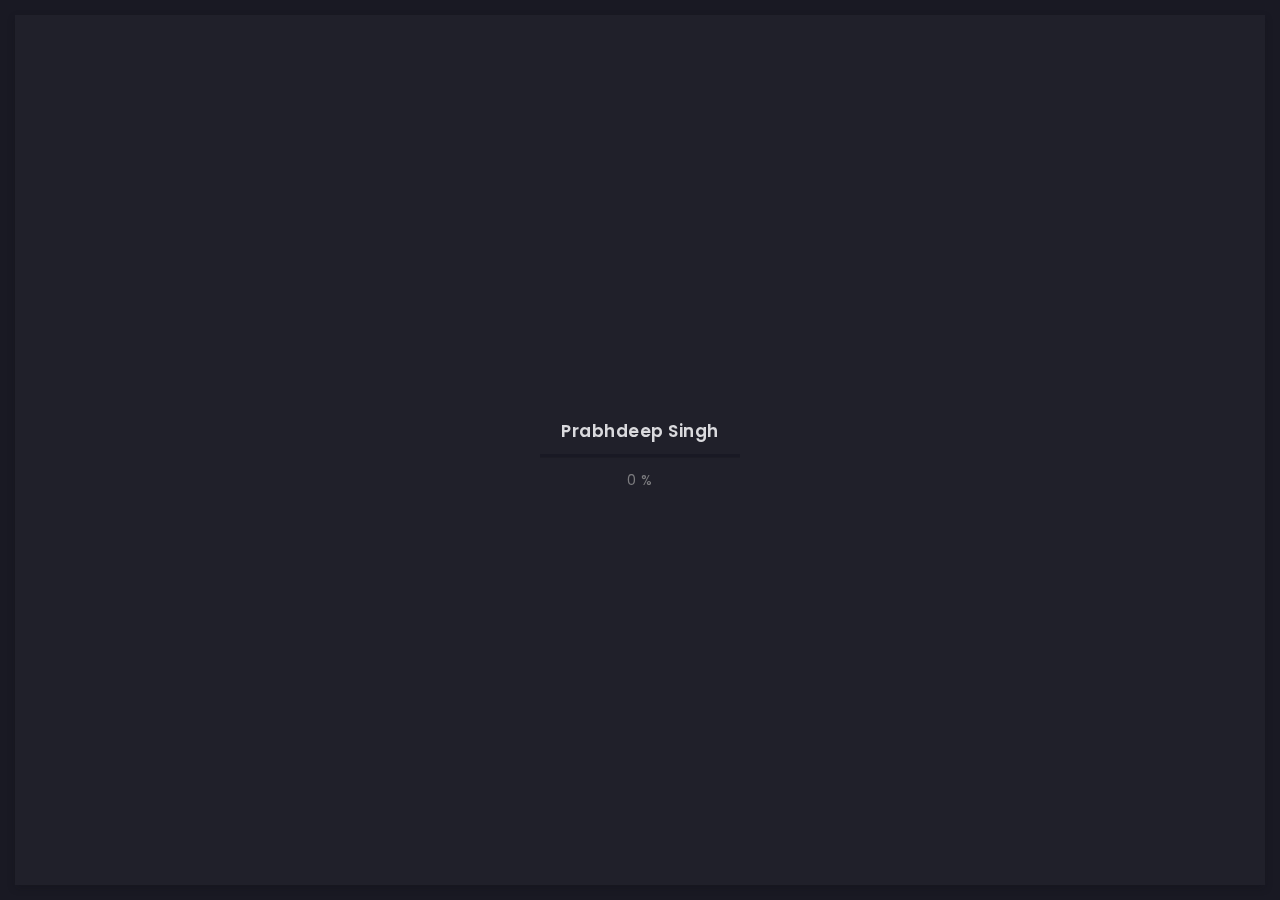
<file: portfolio-2-col.html>
<!doctype html>
<html lang="zxx">

<head>
  <!-- Required meta tags -->
  <meta charset="utf-8">
  <meta name="viewport" content="width=device-width, initial-scale=1, shrink-to-fit=no">
  <!-- color of address bar in mobile browser -->
  <meta name="theme-color" content="#2B2B35">
  <!-- favicon  -->
  <link rel="shortcut icon" href="img/thumbnail.ico" type="image/x-icon">
  <!-- bootstrap css -->
  <link rel="stylesheet" href="css/plugins/bootstrap.min.css">
  <!-- font awesome css -->
  <link rel="stylesheet" href="css/plugins/font-awesome.min.css">
  <!-- swiper css -->
  <link rel="stylesheet" href="css/plugins/swiper.min.css">
  <!-- fancybox css -->
  <link rel="stylesheet" href="css/plugins/fancybox.min.css">
  <!-- main css -->
  <link rel="stylesheet" href="css/style.css">

  <title>Arter</title>
</head>

<body>

  <!-- app -->
  <div class="art-app">

    <!-- mobile top bar -->
    <div class="art-mobile-top-bar"></div>

    <!-- app wrapper -->
    <div class="art-app-wrapper">

      <!-- app container end -->
      <div class="art-app-container">

        <!-- info bar -->
        <div class="art-info-bar">

          <!-- menu bar frame -->
          <div class="art-info-bar-frame">

            <!-- info bar header -->
            <div class="art-info-bar-header">
              <!-- info bar button -->
              <a class="art-info-bar-btn" href="#.">
                <!-- icon -->
                <i class="fas fa-ellipsis-v"></i>
              </a>
              <!-- info bar button end -->
            </div>
            <!-- info bar header end -->

            <!-- info bar header -->
            <div class="art-header">
              <!-- avatar -->
              <div class="art-avatar">
                <a data-fancybox="avatar" href="img/face-1.png" class="art-avatar-curtain">
                  <img src="img/face-1.png" alt="avatar">
                  <i class="fas fa-expand"></i>
                </a>
                <!-- available -->
                <div class="art-lamp-light">
                  <!-- add class 'art-not-available' if not available-->
                  <div class="art-available-lamp"></div>
                </div>
              </div>
              <!-- avatar end -->
              <!-- name -->
              <h5 class="art-name mb-10"><a href="/home.html">Prabhdeep Singh</a></h5>
              <!-- post -->
              <div class="art-sm-text">Front-end Deweloper <br>Ui/UX Designer, </div>
            </div>
            <!-- info bar header end -->

            <!-- scroll frame -->
            <div id="scrollbar2" class="art-scroll-frame">

              <!-- info bar about -->
              <div class="art-table p-15-15">
                <!-- about text -->
                <ul>
                  <!-- country -->
                  <li>
                    <h6>Residence:</h6><span>Canada</span>
                  </li>
                  <!-- city -->
                  <li>
                    <h6>City:</h6><span>Toronto</span>
                  </li>
                  <!-- age -->
                  <li>
                    <h6>Age:</h6><span>26</span>
                  </li>
                </ul>
              </div>
              <!-- info bar about end -->

              <!-- divider -->
              <div class="art-ls-divider"></div>

              <!-- language skills -->
              <div class="art-lang-skills p-30-15">

                <!-- skill -->
                <div class="art-lang-skills-item">
                  <div id="circleprog1" class="art-cirkle-progress"></div>
                  <!-- title -->
                  <h6>French</h6>
                </div>
                <!-- skill end -->

                <!-- skill -->
                <div class="art-lang-skills-item">
                  <div id="circleprog2" class="art-cirkle-progress"></div>
                  <!-- title -->
                  <h6>English</h6>
                </div>
                <!-- skill end -->

                <!-- skill -->
                <div class="art-lang-skills-item">
                  <div id="circleprog3" class="art-cirkle-progress"></div>
                  <!-- title -->
                  <h6>Spanish</h6>
                </div>
                <!-- skill end -->

              </div>
              <!-- language skills end -->

              <!-- divider -->
              <div class="art-ls-divider"></div>

              <!-- hard skills -->
              <div class="art-hard-skills p-30-15">

                <!-- skill -->
                <div class="art-hard-skills-item">
                  <div class="art-skill-heading">
                    <!-- title -->
                    <h6>html</h6>
                  </div>
                  <!-- progressbar frame -->
                  <div class="art-line-progress">
                    <!-- progressbar -->
                    <div id="lineprog1"></div>
                  </div>
                  <!-- progressbar frame end -->
                </div>
                <!-- skill end -->

                <!-- skill -->
                <div class="art-hard-skills-item">
                  <div class="art-skill-heading">
                    <!-- title -->
                    <h6>CSS</h6>
                  </div>
                  <!-- progressbar frame -->
                  <div class="art-line-progress">
                    <!-- progressbar -->
                    <div id="lineprog2"></div>
                  </div>
                  <!-- progressbar frame end -->
                </div>
                <!-- skill end -->

                <!-- skill -->
                <div class="art-hard-skills-item">
                  <div class="art-skill-heading">
                    <!-- title -->
                    <h6>Js</h6>
                  </div>
                  <!-- progressbar frame -->
                  <div class="art-line-progress">
                    <!-- progressbar -->
                    <div id="lineprog3"></div>
                  </div>
                  <!-- progressbar frame end -->
                </div>
                <!-- skill end -->

                <!-- skill -->
                <div class="art-hard-skills-item">
                  <div class="art-skill-heading">
                    <!-- title -->
                    <h6>PHP</h6>
                  </div>
                  <!-- progressbar frame -->
                  <div class="art-line-progress">
                    <!-- progressbar -->
                    <div id="lineprog4"></div>
                  </div>
                  <!-- progressbar frame end -->
                </div>
                <!-- skill end -->

                <!-- skill -->
                <div class="art-hard-skills-item">
                  <div class="art-skill-heading">
                    <!-- title -->
                    <h6>Wordpress</h6>
                  </div>
                  <!-- progressbar frame -->
                  <div class="art-line-progress">
                    <!-- progressbar -->
                    <div id="lineprog5"></div>
                  </div>
                  <!-- progressbar frame end -->
                </div>
                <!-- skill end -->

              </div>
              <!-- language skills end -->

              <!-- divider -->
              <div class="art-ls-divider"></div>

              <!-- knowledge list -->
              <ul class="art-knowledge-list p-15-0">
                <!-- list item -->
                <li>Bootstrap, Materialize</li>
                <!-- list item -->
                <li>Stylus, Sass, Less</li>
                <!-- list item -->
                <li>Gulp, Webpack, Grunt</li>
                <!-- list item -->
                <li>GIT knowledge</li>
              </ul>
              <!-- knowledge list end -->

              <!-- divider -->
              <div class="art-ls-divider"></div>

              <!-- links frame -->
              <div class="art-links-frame p-15-15">

                <!-- download cv button -->
                <a href="files/cv.txt" class="art-link" download>Download cv <i class="fas fa-download"></i></a>

              </div>
              <!-- links frame end -->

            </div>
            <!-- scroll frame end -->

            <!-- sidebar social -->
            <div class="art-ls-social">
              <!-- social link -->
              <a href="#." target="_blank"><i class="far fa-circle"></i></a>
              <!-- social link -->
              <a href="#." target="_blank"><i class="far fa-circle"></i></a>
              <!-- social link -->
              <a href="#." target="_blank"><i class="far fa-circle"></i></a>
              <!-- social link -->
              <a href="#." target="_blank"><i class="far fa-circle"></i></a>
              <!-- social link -->
              <a href="#." target="_blank"><i class="far fa-circle"></i></a>
            </div>
            <!-- sidebar social end -->

          </div>
          <!-- menu bar frame end -->

        </div>
        <!-- info bar end -->

        <!-- content -->
        <div class="art-content">

          <!-- curtain -->
          <div class="art-curtain"></div>

          <!-- top background -->
          <div class="art-top-bg" style="background-image: url(img/bg.jpg)">
            <!-- overlay -->
            <div class="art-top-bg-overlay"></div>
            <!-- overlay end -->
          </div>
          <!-- top background end -->


          <!-- swup container -->
          <div class="transition-fade" id="swup">

            <!-- scroll frame -->
            <div id="scrollbar" class="art-scroll-frame">


              <!-- container -->
              <div class="container-fluid">

                <!-- row -->
                <div class="row p-30-0">

                  <!-- col -->
                  <div class="col-lg-12">

                    <!-- filter -->
                    <div class="art-filter mb-30">
                      <!-- filter link -->
                      <a href="#" data-filter="*" class="art-link art-current">All Categories</a>
                      <!-- filter link -->
                      <a href="#" data-filter=".webTemplates" class="art-link">Web Templates</a>
                      <!-- filter link -->
                      <a href="#" data-filter=".logos" class="art-link">Logos</a>
                      <!-- filter link -->
                      <a href="#" data-filter=".drawings" class="art-link">Drawings</a>
                      <!-- filter link -->
                      <a href="#" data-filter=".ui" class="art-link">UI Elements</a>
                    </div>
                    <!-- filter end -->

                  </div>
                  <!-- col end -->

                  <div class="art-grid art-grid-2-col art-gallery">

                    <!-- grid item -->
                    <div class="art-grid-item webTemplates">
                      <!-- grid item frame -->
                      <a data-fancybox="gallery" href="img/works/original-size/1.jpg" class="art-a art-portfolio-item-frame art-horizontal">
                        <!-- img -->
                        <img src="img/works/thumbnail/1.jpg" alt="item">
                        <!-- zoom icon -->
                        <span class="art-item-hover"><i class="fas fa-expand"></i></span>
                      </a>
                      <!-- grid item frame end -->
                      <!-- description -->
                      <div class="art-item-description">
                        <!-- title -->
                        <h5 class="mb-15">Project title</h5>
                        <div class="mb-15">Sit amet, consectetur adipisicing elit. Quas, architecto.</div>
                        <!-- button -->
                        <a href="/portfolio-single.html" class="art-link art-color-link art-w-chevron">Read more</a>
                      </div>
                      <!-- description end -->

                    </div>
                    <!-- grid item end -->

                    <!-- grid item -->
                    <div class="art-grid-item logos">

                      <!-- grid item frame -->
                      <a data-fancybox="gallery" href="img/works/original-size/2.jpg" class="art-a art-portfolio-item-frame art-horizontal">
                        <!-- img -->
                        <img src="img/works/thumbnail/2.jpg" alt="item">
                        <!-- zoom icon -->
                        <span class="art-item-hover"><i class="fas fa-expand"></i></span>
                      </a>
                      <!-- grid item frame end -->
                      <!-- description -->
                      <div class="art-item-description">
                        <!-- title -->
                        <h5 class="mb-15">Project title</h5>
                        <div class="mb-15">Sit amet, consectetur adipisicing elit. Quas, architecto.</div>
                        <!-- button -->
                        <a href="/portfolio-single.html" class="art-link art-color-link art-w-chevron">Read more</a>
                      </div>
                      <!-- description end -->

                    </div>
                    <!-- grid item end -->

                    <!-- grid item -->
                    <div class="art-grid-item drawings">

                      <!-- grid item frame -->
                      <a data-fancybox="gallery" href="img/works/original-size/3.jpg" class="art-a art-portfolio-item-frame art-horizontal">
                        <!-- img -->
                        <img src="img/works/thumbnail/3.jpg" alt="item">
                        <!-- zoom icon -->
                        <span class="art-item-hover"><i class="fas fa-expand"></i></span>
                      </a>
                      <!-- grid item frame end -->
                      <!-- description -->
                      <div class="art-item-description">
                        <!-- title -->
                        <h5 class="mb-15">Project title</h5>
                        <div class="mb-15">Sit amet, consectetur adipisicing elit. Quas, architecto.</div>
                        <!-- button -->
                        <a href="/portfolio-single.html" class="art-link art-color-link art-w-chevron">Read more</a>
                      </div>
                      <!-- description end -->

                    </div>
                    <!-- grid item end -->

                    <!-- grid item -->
                    <div class="art-grid-item ui">

                      <!-- grid item frame -->
                      <a data-fancybox="gallery" href="img/works/original-size/4.jpg" class="art-a art-portfolio-item-frame art-horizontal">
                        <!-- img -->
                        <img src="img/works/thumbnail/4.jpg" alt="item">
                        <!-- zoom icon -->
                        <span class="art-item-hover"><i class="fas fa-expand"></i></span>
                      </a>
                      <!-- grid item frame end -->
                      <!-- description -->
                      <div class="art-item-description">
                        <!-- title -->
                        <h5 class="mb-15">Project title</h5>
                        <div class="mb-15">Sit amet, consectetur adipisicing elit. Quas, architecto.</div>
                        <!-- button -->
                        <a href="/portfolio-single.html" class="art-link art-color-link art-w-chevron">Read more</a>
                      </div>
                      <!-- description end -->

                    </div>
                    <!-- grid item end -->

                    <!-- grid item -->
                    <div class="art-grid-item webTemplates">

                      <!-- grid item frame -->
                      <a data-fancybox="gallery" href="img/works/original-size/5.jpg" class="art-a art-portfolio-item-frame art-horizontal">
                        <!-- img -->
                        <img src="img/works/thumbnail/5.jpg" alt="item">
                        <!-- zoom icon -->
                        <span class="art-item-hover"><i class="fas fa-expand"></i></span>
                      </a>
                      <!-- grid item frame end -->
                      <!-- description -->
                      <div class="art-item-description">
                        <!-- title -->
                        <h5 class="mb-15">Project title</h5>
                        <div class="mb-15">Sit amet, consectetur adipisicing elit. Quas, architecto.</div>
                        <!-- button -->
                        <a href="/portfolio-single.html" class="art-link art-color-link art-w-chevron">Read more</a>
                      </div>
                      <!-- description end -->

                    </div>
                    <!-- grid item end -->

                    <!-- grid item -->
                    <div class="art-grid-item logos">

                      <!-- grid item frame -->
                      <a data-fancybox="gallery" href="img/works/original-size/6.jpg" class="art-a art-portfolio-item-frame art-horizontal">
                        <!-- img -->
                        <img src="img/works/thumbnail/6.jpg" alt="item">
                        <!-- zoom icon -->
                        <span class="art-item-hover"><i class="fas fa-expand"></i></span>
                      </a>
                      <!-- grid item frame end -->
                      <!-- description -->
                      <div class="art-item-description">
                        <!-- title -->
                        <h5 class="mb-15">Project title</h5>
                        <div class="mb-15">Sit amet, consectetur adipisicing elit. Quas, architecto.</div>
                        <!-- button -->
                        <a href="/portfolio-single.html" class="art-link art-color-link art-w-chevron">Read more</a>
                      </div>
                      <!-- description end -->

                    </div>
                    <!-- grid item end -->

                    <!-- grid item -->
                    <div class="art-grid-item drawings">

                      <!-- grid item frame -->
                      <a data-fancybox="gallery" href="img/works/original-size/7.jpg" class="art-a art-portfolio-item-frame art-horizontal">
                        <!-- img -->
                        <img src="img/works/thumbnail/7.jpg" alt="item">
                        <!-- zoom icon -->
                        <span class="art-item-hover"><i class="fas fa-expand"></i></span>
                      </a>
                      <!-- grid item frame end -->
                      <!-- description -->
                      <div class="art-item-description">
                        <!-- title -->
                        <h5 class="mb-15">Project title</h5>
                        <div class="mb-15">Sit amet, consectetur adipisicing elit. Quas, architecto.</div>
                        <!-- button -->
                        <a href="/portfolio-single.html" class="art-link art-color-link art-w-chevron">Read more</a>
                      </div>
                      <!-- description end -->

                    </div>
                    <!-- grid item end -->

                    <!-- grid item -->
                    <div class="art-grid-item ui">

                      <!-- grid item frame -->
                      <a data-fancybox="gallery" href="img/works/original-size/8.jpg" class="art-a art-portfolio-item-frame art-horizontal">
                        <!-- img -->
                        <img src="img/works/thumbnail/8.jpg" alt="item">
                        <!-- zoom icon -->
                        <span class="art-item-hover"><i class="fas fa-expand"></i></span>
                      </a>
                      <!-- grid item frame end -->
                      <!-- description -->
                      <div class="art-item-description">
                        <!-- title -->
                        <h5 class="mb-15">Project title</h5>
                        <div class="mb-15">Sit amet, consectetur adipisicing elit. Quas, architecto.</div>
                        <!-- button -->
                        <a href="/portfolio-single.html" class="art-link art-color-link art-w-chevron">Read more</a>
                      </div>
                      <!-- description end -->

                    </div>
                    <!-- grid item end -->

                  </div>

                </div>
                <!-- row end -->

              </div>
              <!-- container end -->

              <!-- container -->
              <div class="container-fluid">

                <!-- row -->
                <div class="row">

                  <!-- col -->
                  <div class="col-6 col-lg-3">
                    <!-- brand -->
                    <img class="art-brand" src="img/brands/1.png" alt="brand">
                  </div>
                  <!-- col end -->

                  <!-- col -->
                  <div class="col-6 col-lg-3">
                    <!-- brand -->
                    <img class="art-brand" src="img/brands/2.png" alt="brand">
                  </div>
                  <!-- col end -->

                  <!-- col -->
                  <div class="col-6 col-lg-3">
                    <!-- brand -->
                    <img class="art-brand" src="img/brands/3.png" alt="brand">
                  </div>
                  <!-- col end -->

                  <!-- col -->
                  <div class="col-6 col-lg-3">
                    <!-- brand -->
                    <img class="art-brand" src="img/brands/1.png" alt="brand">
                  </div>
                  <!-- col end -->

                </div>
                <!-- row end -->

              </div>
              <!-- container end -->

              <!-- container -->
              <div class="container-fluid">

                <!-- footer -->
                <footer>
                  <!-- copyright -->
                  <div>© 2020 Prabhdeep Singh</div>
                  <!-- author ( Please! Do not delete it. You are awesome! :) -->
                  <div>Template author:&#160; <a href="https://themeforest.net/user/millerdigitaldesign" target="_blank">Nazar Miller</a></div>
                </footer>
                <!-- footer end -->

              </div>
              <!-- container end -->

            </div>
            <!-- scroll frame end -->

          </div>
          <!-- swup container end -->

        </div>
        <!-- content end -->

        <!-- menu bar -->
        <div class="art-menu-bar">

          <!-- menu bar frame -->
          <div class="art-menu-bar-frame">

            <!-- menu bar header -->
            <div class="art-menu-bar-header">
              <!-- menu bar button -->
              <a class="art-menu-bar-btn" href="#.">
                <!-- icon -->
                <span></span>
              </a>
              <!-- menu bar button end -->
            </div>
            <!-- menu bar header end -->

            <!-- current page title -->
            <div class="art-current-page"></div>
            <!-- current page title end -->

            <!-- scroll frame -->
            <div class="art-scroll-frame">

              <!-- menu -->
              <nav id="swupMenu">
                <!-- menu list -->
                <ul class="main-menu">
                  <!-- menu item -->
                  <li class="menu-item"><a href="/home.html">Home</a></li>
                  <!-- menu item -->
                  <li class="menu-item menu-item-has-children current-menu-item">
                    <a href="#.">Portfolio</a>
                    <!-- sub menu -->
                    <ul class="sub-menu">
                      <!-- lvl 2 nav link -->
                      <li class="menu-item"><a href="/portfolio-2-col.html">2 column</a></li>
                      <!-- lvl 2 nav link -->
                      <li class="menu-item"><a href="/portfolio-3-col.html">3 column</a></li>
                      <!-- lvl 2 nav link -->
                      <li class="menu-item"><a href="/portfolio-2-col-masonry.html">2 column masonry</a></li>
                      <!-- lvl 2 nav link -->
                      <li class="menu-item"><a href="/portfolio-3-col-masonry.html">3 column masonry</a></li>
                      <!-- lvl 2 nav link -->
                      <li class="menu-item"><a href="/portfolio-single.html">Single project</a></li>
                      <!-- lvl 2 nav link -->
                      <li class="menu-item"><a href="/portfolio-single-2.html">Single project 2</a></li>
                    </ul>
                    <!-- sub menu end -->
                  </li>
                  <!-- menu item -->
                  <li class="menu-item"><a href="/history.html">History</a></li>
                  <!-- menu item -->
                  <li class="menu-item"><a href="/contact.html">Contact</a></li>
                  <!-- menu item -->
                  <li class="menu-item menu-item-has-children">
                    <a href="#.">Blog</a>
                    <!-- sub menu -->
                    <ul class="sub-menu">
                      <!-- lvl 2 nav link -->
                      <li class="menu-item"><a href="/blog-2-col.html">2 column</a></li>
                      <!-- lvl 2 nav link -->
                      <li class="menu-item"><a href="/blog-3-col.html">3 column</a></li>
                      <!-- lvl 2 nav link -->
                      <li class="menu-item"><a href="/blog-post.html">Publication</a></li>
                    </ul>
                    <!-- sub menu end -->
                  </li>
                  <!-- menu item -->
                  <li class="menu-item"><a href="onepage.html" target="_blank">Onepage</a></li>
                </ul>
                <!-- menu list end -->
              </nav>
              <!-- menu end -->

              <!-- language change -->
              <ul class="art-language-change">
                <!-- language item -->
                <li><a href="#.">FR</a></li>
                <!-- language item -->
                <li class="art-active-lang"><a href="#.">EN</a></li>
              </ul>
              <!-- language change end -->

            </div>
            <!-- scroll frame end -->

          </div>
          <!-- menu bar frame -->

        </div>
        <!-- menu bar end -->

      </div>
      <!-- app container end -->

    </div>
    <!-- app wrapper end -->

    <!-- preloader -->
    <div class="art-preloader">
      <!-- preloader content -->
      <div class="art-preloader-content">
        <!-- title -->
        <h4>Prabhdeep Singh</h4>
        <!-- progressbar -->
        <div id="preloader" class="art-preloader-load"></div>
      </div>
      <!-- preloader content end -->
    </div>
    <!-- preloader end -->

  </div>
  <!-- app end -->

  <!-- jquery js -->
  <script src="js/plugins/jquery.min.js"></script>
  <!-- anime js -->
  <script src="js/plugins/anime.min.js"></script>
  <!-- swiper js -->
  <script src="js/plugins/swiper.min.js"></script>
  <!-- progressbar js -->
  <script src="js/plugins/progressbar.min.js"></script>
  <!-- smooth scrollbar js -->
  <script src="js/plugins/smooth-scrollbar.min.js"></script>
  <!-- overscroll js -->
  <script src="js/plugins/overscroll.min.js"></script>
  <!-- typing js -->
  <script src="js/plugins/typing.min.js"></script>
  <!-- isotope js -->
  <script src="js/plugins/isotope.min.js"></script>
  <!-- fancybox js -->
  <script src="js/plugins/fancybox.min.js"></script>
  <!-- swup js -->
  <script src="js/plugins/swup.min.js"></script>

  <!-- main js -->
  <script src="js/main.js"></script>

</body>

</html>
</file>
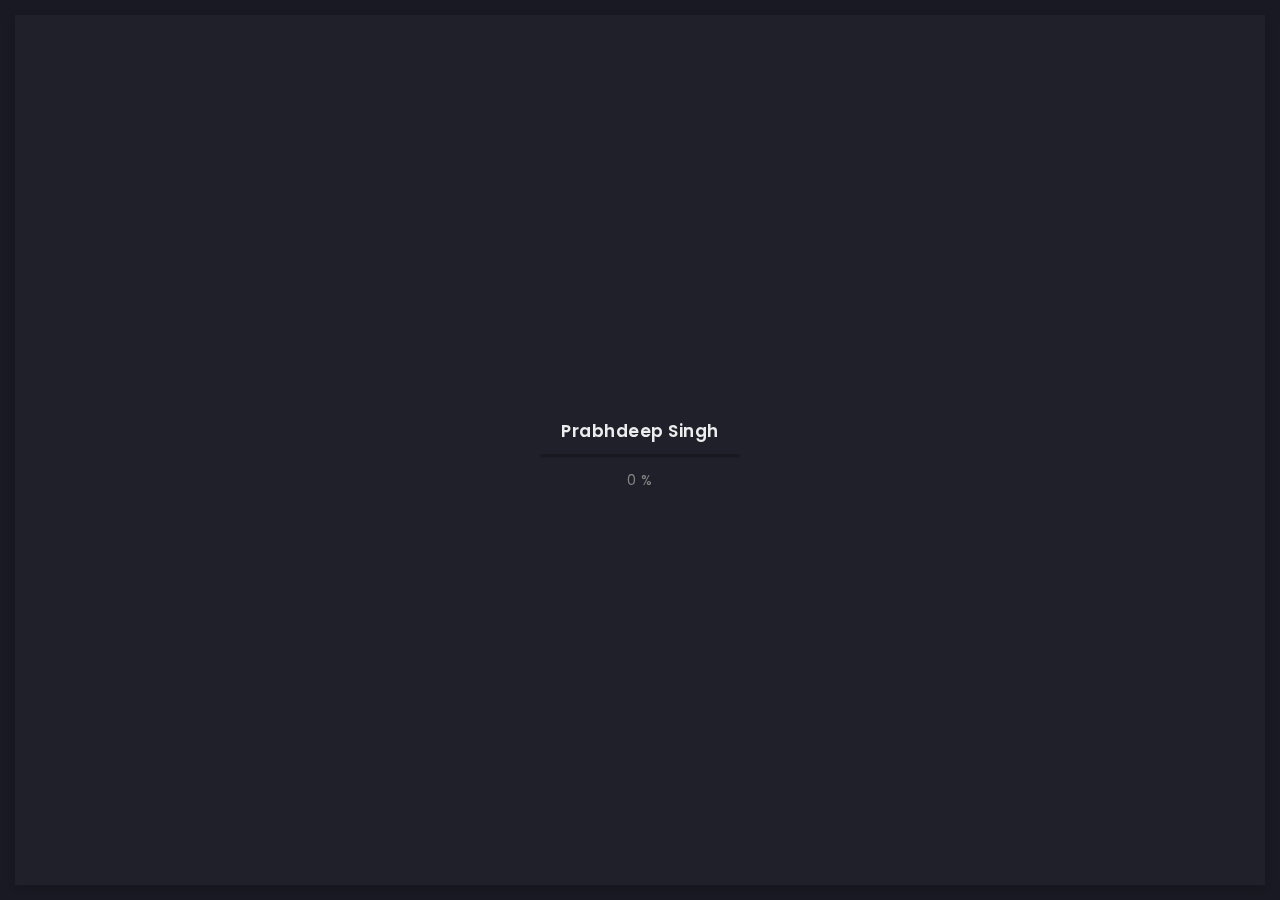
<file: portfolio-3-col-masonry.html>
<!doctype html>
<html lang="zxx">

<head>
  <!-- Required meta tags -->
  <meta charset="utf-8">
  <meta name="viewport" content="width=device-width, initial-scale=1, shrink-to-fit=no">
  <!-- color of address bar in mobile browser -->
  <meta name="theme-color" content="#2B2B35">
  <!-- favicon  -->
  <link rel="shortcut icon" href="img/thumbnail.ico" type="image/x-icon">
  <!-- bootstrap css -->
  <link rel="stylesheet" href="css/plugins/bootstrap.min.css">
  <!-- font awesome css -->
  <link rel="stylesheet" href="css/plugins/font-awesome.min.css">
  <!-- swiper css -->
  <link rel="stylesheet" href="css/plugins/swiper.min.css">
  <!-- fancybox css -->
  <link rel="stylesheet" href="css/plugins/fancybox.min.css">
  <!-- main css -->
  <link rel="stylesheet" href="css/style.css">

  <title>Arter</title>
</head>

<body>

  <!-- app -->
  <div class="art-app">

    <!-- mobile top bar -->
    <div class="art-mobile-top-bar"></div>

    <!-- app wrapper -->
    <div class="art-app-wrapper">

      <!-- app container end -->
      <div class="art-app-container">

        <!-- info bar -->
        <div class="art-info-bar">

          <!-- menu bar frame -->
          <div class="art-info-bar-frame">

            <!-- info bar header -->
            <div class="art-info-bar-header">
              <!-- info bar button -->
              <a class="art-info-bar-btn" href="#.">
                <!-- icon -->
                <i class="fas fa-ellipsis-v"></i>
              </a>
              <!-- info bar button end -->
            </div>
            <!-- info bar header end -->

            <!-- info bar header -->
            <div class="art-header">
              <!-- avatar -->
              <div class="art-avatar">
                <a data-fancybox="avatar" href="img/face-1.png" class="art-avatar-curtain">
                  <img src="img/face-1.png" alt="avatar">
                  <i class="fas fa-expand"></i>
                </a>
                <!-- available -->
                <div class="art-lamp-light">
                  <!-- add class 'art-not-available' if not available-->
                  <div class="art-available-lamp"></div>
                </div>
              </div>
              <!-- avatar end -->
              <!-- name -->
              <h5 class="art-name mb-10"><a href="/home.html">Prabhdeep Singh</a></h5>
              <!-- post -->
              <div class="art-sm-text">Front-end Deweloper <br>Ui/UX Designer, </div>
            </div>
            <!-- info bar header end -->

            <!-- scroll frame -->
            <div id="scrollbar2" class="art-scroll-frame">

              <!-- info bar about -->
              <div class="art-table p-15-15">
                <!-- about text -->
                <ul>
                  <!-- country -->
                  <li>
                    <h6>Residence:</h6><span>Canada</span>
                  </li>
                  <!-- city -->
                  <li>
                    <h6>City:</h6><span>Toronto</span>
                  </li>
                  <!-- age -->
                  <li>
                    <h6>Age:</h6><span>26</span>
                  </li>
                </ul>
              </div>
              <!-- info bar about end -->

              <!-- divider -->
              <div class="art-ls-divider"></div>

              <!-- language skills -->
              <div class="art-lang-skills p-30-15">

                <!-- skill -->
                <div class="art-lang-skills-item">
                  <div id="circleprog1" class="art-cirkle-progress"></div>
                  <!-- title -->
                  <h6>French</h6>
                </div>
                <!-- skill end -->

                <!-- skill -->
                <div class="art-lang-skills-item">
                  <div id="circleprog2" class="art-cirkle-progress"></div>
                  <!-- title -->
                  <h6>English</h6>
                </div>
                <!-- skill end -->

                <!-- skill -->
                <div class="art-lang-skills-item">
                  <div id="circleprog3" class="art-cirkle-progress"></div>
                  <!-- title -->
                  <h6>Spanish</h6>
                </div>
                <!-- skill end -->

              </div>
              <!-- language skills end -->

              <!-- divider -->
              <div class="art-ls-divider"></div>

              <!-- hard skills -->
              <div class="art-hard-skills p-30-15">

                <!-- skill -->
                <div class="art-hard-skills-item">
                  <div class="art-skill-heading">
                    <!-- title -->
                    <h6>html</h6>
                  </div>
                  <!-- progressbar frame -->
                  <div class="art-line-progress">
                    <!-- progressbar -->
                    <div id="lineprog1"></div>
                  </div>
                  <!-- progressbar frame end -->
                </div>
                <!-- skill end -->

                <!-- skill -->
                <div class="art-hard-skills-item">
                  <div class="art-skill-heading">
                    <!-- title -->
                    <h6>CSS</h6>
                  </div>
                  <!-- progressbar frame -->
                  <div class="art-line-progress">
                    <!-- progressbar -->
                    <div id="lineprog2"></div>
                  </div>
                  <!-- progressbar frame end -->
                </div>
                <!-- skill end -->

                <!-- skill -->
                <div class="art-hard-skills-item">
                  <div class="art-skill-heading">
                    <!-- title -->
                    <h6>Js</h6>
                  </div>
                  <!-- progressbar frame -->
                  <div class="art-line-progress">
                    <!-- progressbar -->
                    <div id="lineprog3"></div>
                  </div>
                  <!-- progressbar frame end -->
                </div>
                <!-- skill end -->

                <!-- skill -->
                <div class="art-hard-skills-item">
                  <div class="art-skill-heading">
                    <!-- title -->
                    <h6>PHP</h6>
                  </div>
                  <!-- progressbar frame -->
                  <div class="art-line-progress">
                    <!-- progressbar -->
                    <div id="lineprog4"></div>
                  </div>
                  <!-- progressbar frame end -->
                </div>
                <!-- skill end -->

                <!-- skill -->
                <div class="art-hard-skills-item">
                  <div class="art-skill-heading">
                    <!-- title -->
                    <h6>Wordpress</h6>
                  </div>
                  <!-- progressbar frame -->
                  <div class="art-line-progress">
                    <!-- progressbar -->
                    <div id="lineprog5"></div>
                  </div>
                  <!-- progressbar frame end -->
                </div>
                <!-- skill end -->

              </div>
              <!-- language skills end -->

              <!-- divider -->
              <div class="art-ls-divider"></div>

              <!-- knowledge list -->
              <ul class="art-knowledge-list p-15-0">
                <!-- list item -->
                <li>Bootstrap, Materialize</li>
                <!-- list item -->
                <li>Stylus, Sass, Less</li>
                <!-- list item -->
                <li>Gulp, Webpack, Grunt</li>
                <!-- list item -->
                <li>GIT knowledge</li>
              </ul>
              <!-- knowledge list end -->

              <!-- divider -->
              <div class="art-ls-divider"></div>

              <!-- links frame -->
              <div class="art-links-frame p-15-15">

                <!-- download cv button -->
                <a href="files/cv.txt" class="art-link" download>Download cv <i class="fas fa-download"></i></a>

              </div>
              <!-- links frame end -->

            </div>
            <!-- scroll frame end -->

            <!-- sidebar social -->
            <div class="art-ls-social">
              <!-- social link -->
              <a href="#." target="_blank"><i class="far fa-circle"></i></a>
              <!-- social link -->
              <a href="#." target="_blank"><i class="far fa-circle"></i></a>
              <!-- social link -->
              <a href="#." target="_blank"><i class="far fa-circle"></i></a>
              <!-- social link -->
              <a href="#." target="_blank"><i class="far fa-circle"></i></a>
              <!-- social link -->
              <a href="#." target="_blank"><i class="far fa-circle"></i></a>
            </div>
            <!-- sidebar social end -->

          </div>
          <!-- menu bar frame end -->

        </div>
        <!-- info bar end -->

        <!-- content -->
        <div class="art-content">

          <!-- curtain -->
          <div class="art-curtain"></div>

          <!-- top background -->
          <div class="art-top-bg" style="background-image: url(img/bg.jpg)">
            <!-- overlay -->
            <div class="art-top-bg-overlay"></div>
            <!-- overlay end -->
          </div>
          <!-- top background end -->


          <!-- swup container -->
          <div class="transition-fade" id="swup">

            <!-- scroll frame -->
            <div id="scrollbar" class="art-scroll-frame">


              <!-- container -->
              <div class="container-fluid">

                <!-- row -->
                <div class="row p-30-0">

                  <!-- col -->
                  <div class="col-lg-12">

                    <!-- filter -->
                    <div class="art-filter mb-30">
                      <!-- filter link -->
                      <a href="#" data-filter="*" class="art-link art-current">All Categories</a>
                      <!-- filter link -->
                      <a href="#" data-filter=".webTemplates" class="art-link">Web Templates</a>
                      <!-- filter link -->
                      <a href="#" data-filter=".logos" class="art-link">Logos</a>
                      <!-- filter link -->
                      <a href="#" data-filter=".drawings" class="art-link">Drawings</a>
                      <!-- filter link -->
                      <a href="#" data-filter=".ui" class="art-link">UI Elements</a>
                    </div>
                    <!-- filter end -->

                  </div>
                  <!-- col end -->

                  <div class="art-grid art-grid-3-col art-gallery">

                    <!-- grid item -->
                    <div class="art-grid-item webTemplates">
                      <!-- grid item frame -->
                      <a data-fancybox="gallery" href="img/works/original-size/1.jpg" class="art-a art-portfolio-item-frame art-horizontal">
                        <!-- img -->
                        <img src="img/works/thumbnail/1.jpg" alt="item">
                        <!-- zoom icon -->
                        <span class="art-item-hover"><i class="fas fa-expand"></i></span>
                      </a>
                      <!-- grid item frame end -->
                      <!-- description -->
                      <div class="art-item-description">
                        <!-- title -->
                        <h5 class="mb-15">Project title</h5>
                        <!-- button -->
                        <a href="/portfolio-single.html" class="art-link art-color-link art-w-chevron">Read more</a>
                      </div>
                      <!-- description end -->

                    </div>
                    <!-- grid item end -->

                    <!-- grid item -->
                    <div class="art-grid-item logos">
                      <!-- grid item frame -->
                      <a data-fancybox="gallery" href="img/works/original-size/2.jpg" class="art-a art-portfolio-item-frame art-vertical">
                        <!-- img -->
                        <img src="img/works/thumbnail/2.jpg" alt="item">
                        <!-- zoom icon -->
                        <span class="art-item-hover"><i class="fas fa-expand"></i></span>
                      </a>
                      <!-- grid item frame end -->
                      <!-- description -->
                      <div class="art-item-description">
                        <!-- title -->
                        <h5 class="mb-15">Project title</h5>
                        <div class="mb-15">Sit amet, consectetur adipisicing elit. Quas, architecto.</div>
                        <!-- button -->
                        <a href="/portfolio-single.html" class="art-link art-color-link art-w-chevron">Read more</a>
                      </div>
                      <!-- description end -->

                    </div>
                    <!-- grid item end -->

                    <!-- grid item -->
                    <div class="art-grid-item drawings">
                      <!-- grid item frame -->
                      <a data-fancybox="gallery" href="img/works/original-size/3.jpg" class="art-a art-portfolio-item-frame art-square">
                        <!-- img -->
                        <img src="img/works/thumbnail/3.jpg" alt="item">
                        <!-- zoom icon -->
                        <span class="art-item-hover"><i class="fas fa-expand"></i></span>
                      </a>
                      <!-- grid item frame end -->
                      <!-- description -->
                      <div class="art-item-description">
                        <!-- title -->
                        <h5 class="mb-15">Project title</h5>
                        <div class="mb-15">Sit amet, consectetur adipisicing elit. Quas, architecto.</div>
                        <!-- button -->
                        <a href="/portfolio-single.html" class="art-link art-color-link art-w-chevron">Read more</a>
                      </div>
                      <!-- description end -->

                    </div>
                    <!-- grid item end -->

                    <!-- grid item -->
                    <div class="art-grid-item ui">
                      <!-- grid item frame -->
                      <a data-fancybox="gallery" href="img/works/original-size/4.jpg" class="art-a art-portfolio-item-frame art-vertical">
                        <!-- img -->
                        <img src="img/works/thumbnail/4.jpg" alt="item">
                        <!-- zoom icon -->
                        <span class="art-item-hover"><i class="fas fa-expand"></i></span>
                      </a>
                      <!-- grid item frame end -->
                      <!-- description -->
                      <div class="art-item-description">
                        <!-- title -->
                        <h5 class="mb-15">Project title</h5>
                        <div class="mb-15">Sit amet, consectetur adipisicing elit. Quas, architecto.</div>
                        <!-- button -->
                        <a href="/portfolio-single.html" class="art-link art-color-link art-w-chevron">Read more</a>
                      </div>
                      <!-- description end -->

                    </div>
                    <!-- grid item end -->

                    <!-- grid item -->
                    <div class="art-grid-item webTemplates">
                      <!-- grid item frame -->
                      <a data-fancybox="gallery" href="img/works/original-size/5.jpg" class="art-a art-portfolio-item-frame art-square">
                        <!-- img -->
                        <img src="img/works/thumbnail/5.jpg" alt="item">
                        <!-- zoom icon -->
                        <span class="art-item-hover"><i class="fas fa-expand"></i></span>
                      </a>
                      <!-- grid item frame end -->
                      <!-- description -->
                      <div class="art-item-description">
                        <!-- title -->
                        <h5 class="mb-15">Project title</h5>
                        <div class="mb-15">Sit amet, consectetur adipisicing elit. Quas, architecto.</div>
                        <!-- button -->
                        <a href="/portfolio-single.html" class="art-link art-color-link art-w-chevron">Read more</a>
                      </div>
                      <!-- description end -->

                    </div>
                    <!-- grid item end -->

                    <!-- grid item -->
                    <div class="art-grid-item logos">
                      <!-- grid item frame -->
                      <a data-fancybox="gallery" href="img/works/original-size/6.jpg" class="art-a art-portfolio-item-frame art-vertical">
                        <!-- img -->
                        <img src="img/works/thumbnail/6.jpg" alt="item">
                        <!-- zoom icon -->
                        <span class="art-item-hover"><i class="fas fa-expand"></i></span>
                      </a>
                      <!-- grid item frame end -->
                      <!-- description -->
                      <div class="art-item-description">
                        <!-- title -->
                        <h5 class="mb-15">Project title</h5>
                        <div class="mb-15">Sit amet, consectetur adipisicing elit. Quas, architecto.</div>
                        <!-- button -->
                        <a href="/portfolio-single.html" class="art-link art-color-link art-w-chevron">Read more</a>
                      </div>
                      <!-- description end -->

                    </div>
                    <!-- grid item end -->

                    <!-- grid item -->
                    <div class="art-grid-item drawings">
                      <!-- grid item frame -->
                      <a data-fancybox="gallery" href="img/works/original-size/7.jpg" class="art-a art-portfolio-item-frame art-square">
                        <!-- img -->
                        <img src="img/works/thumbnail/7.jpg" alt="item">
                        <!-- zoom icon -->
                        <span class="art-item-hover"><i class="fas fa-expand"></i></span>
                      </a>
                      <!-- grid item frame end -->
                      <!-- description -->
                      <div class="art-item-description">
                        <!-- title -->
                        <h5 class="mb-15">Project title</h5>
                        <div class="mb-15">Sit amet, consectetur adipisicing elit. Quas, architecto.</div>
                        <!-- button -->
                        <a href="/portfolio-single.html" class="art-link art-color-link art-w-chevron">Read more</a>
                      </div>
                      <!-- description end -->

                    </div>
                    <!-- grid item end -->

                    <!-- grid item -->
                    <div class="art-grid-item ui">
                      <!-- grid item frame -->
                      <a data-fancybox="gallery" href="img/works/original-size/8.jpg" class="art-a art-portfolio-item-frame art-horizontal">
                        <!-- img -->
                        <img src="img/works/thumbnail/8.jpg" alt="item">
                        <!-- zoom icon -->
                        <span class="art-item-hover"><i class="fas fa-expand"></i></span>
                      </a>
                      <!-- grid item frame end -->
                      <!-- description -->
                      <div class="art-item-description">
                        <!-- title -->
                        <h5 class="mb-15">Project title</h5>
                        <!-- button -->
                        <a href="/portfolio-single.html" class="art-link art-color-link art-w-chevron">Read more</a>
                      </div>
                      <!-- description end -->

                    </div>
                    <!-- grid item end -->

                    <!-- grid item -->
                    <div class="art-grid-item webTemplates">
                      <!-- grid item frame -->
                      <a data-fancybox="gallery" href="img/works/original-size/9.jpg" class="art-a art-portfolio-item-frame art-horizontal">
                        <!-- img -->
                        <img src="img/works/thumbnail/9.jpg" alt="item">
                        <!-- zoom icon -->
                        <span class="art-item-hover"><i class="fas fa-expand"></i></span>
                      </a>
                      <!-- grid item frame end -->
                      <!-- description -->
                      <div class="art-item-description">
                        <!-- title -->
                        <h5 class="mb-15">Project title</h5>
                        <!-- button -->
                        <a href="/portfolio-single.html" class="art-link art-color-link art-w-chevron">Read more</a>
                      </div>
                      <!-- description end -->

                    </div>
                    <!-- grid item end -->

                    <!-- grid item -->
                    <div class="art-grid-item logos">
                      <!-- grid item frame -->
                      <a data-fancybox="gallery" href="img/works/original-size/10.jpg" class="art-a art-portfolio-item-frame art-horizontal">
                        <!-- img -->
                        <img src="img/works/thumbnail/10.jpg" alt="item">
                        <!-- zoom icon -->
                        <span class="art-item-hover"><i class="fas fa-expand"></i></span>
                      </a>
                      <!-- grid item frame end -->
                      <!-- description -->
                      <div class="art-item-description">
                        <!-- title -->
                        <h5 class="mb-15">Project title</h5>
                        <!-- button -->
                        <a href="/portfolio-single.html" class="art-link art-color-link art-w-chevron">Read more</a>
                      </div>
                      <!-- description end -->

                    </div>
                    <!-- grid item end -->

                    <!-- grid item -->
                    <div class="art-grid-item drawings">
                      <!-- grid item frame -->
                      <a data-fancybox="gallery" href="img/works/original-size/11.jpg" class="art-a art-portfolio-item-frame art-horizontal">
                        <!-- img -->
                        <img src="img/works/thumbnail/11.jpg" alt="item">
                        <!-- zoom icon -->
                        <span class="art-item-hover"><i class="fas fa-expand"></i></span>
                      </a>
                      <!-- grid item frame end -->
                      <!-- description -->
                      <div class="art-item-description">
                        <!-- title -->
                        <h5 class="mb-15">Project title</h5>
                        <!-- button -->
                        <a href="/portfolio-single.html" class="art-link art-color-link art-w-chevron">Read more</a>
                      </div>
                      <!-- description end -->

                    </div>
                    <!-- grid item end -->

                  </div>

                </div>
                <!-- row end -->

              </div>
              <!-- container end -->

              <!-- container -->
              <div class="container-fluid">

                <!-- row -->
                <div class="row">

                  <!-- col -->
                  <div class="col-6 col-lg-3">
                    <!-- brand -->
                    <img class="art-brand" src="img/brands/1.png" alt="brand">
                  </div>
                  <!-- col end -->

                  <!-- col -->
                  <div class="col-6 col-lg-3">
                    <!-- brand -->
                    <img class="art-brand" src="img/brands/2.png" alt="brand">
                  </div>
                  <!-- col end -->

                  <!-- col -->
                  <div class="col-6 col-lg-3">
                    <!-- brand -->
                    <img class="art-brand" src="img/brands/3.png" alt="brand">
                  </div>
                  <!-- col end -->

                  <!-- col -->
                  <div class="col-6 col-lg-3">
                    <!-- brand -->
                    <img class="art-brand" src="img/brands/1.png" alt="brand">
                  </div>
                  <!-- col end -->

                </div>
                <!-- row end -->

              </div>
              <!-- container end -->

              <!-- container -->
              <div class="container-fluid">

                <!-- footer -->
                <footer>
                  <!-- copyright -->
                  <div>© 2020 Prabhdeep Singh</div>
                  <!-- author ( Please! Do not delete it. You are awesome! :) -->
                  <div>Template author:&#160; <a href="https://themeforest.net/user/millerdigitaldesign" target="_blank">Nazar Miller</a></div>
                </footer>
                <!-- footer end -->

              </div>
              <!-- container end -->

            </div>
            <!-- scroll frame end -->

          </div>
          <!-- swup container end -->

        </div>
        <!-- content end -->

        <!-- menu bar -->
        <div class="art-menu-bar">

          <!-- menu bar frame -->
          <div class="art-menu-bar-frame">

            <!-- menu bar header -->
            <div class="art-menu-bar-header">
              <!-- menu bar button -->
              <a class="art-menu-bar-btn" href="#.">
                <!-- icon -->
                <span></span>
              </a>
              <!-- menu bar button end -->
            </div>
            <!-- menu bar header end -->

            <!-- current page title -->
            <div class="art-current-page"></div>
            <!-- current page title end -->

            <!-- scroll frame -->
            <div class="art-scroll-frame">

              <!-- menu -->
              <nav id="swupMenu">
                <!-- menu list -->
                <ul class="main-menu">
                  <!-- menu item -->
                  <li class="menu-item"><a href="/home.html">Home</a></li>
                  <!-- menu item -->
                  <li class="menu-item menu-item-has-children current-menu-item">
                    <a href="#.">Portfolio</a>
                    <!-- sub menu -->
                    <ul class="sub-menu">
                      <!-- lvl 2 nav link -->
                      <li class="menu-item"><a href="/portfolio-2-col.html">2 column</a></li>
                      <!-- lvl 2 nav link -->
                      <li class="menu-item"><a href="/portfolio-3-col.html">3 column</a></li>
                      <!-- lvl 2 nav link -->
                      <li class="menu-item"><a href="/portfolio-2-col-masonry.html">2 column masonry</a></li>
                      <!-- lvl 2 nav link -->
                      <li class="menu-item"><a href="/portfolio-3-col-masonry.html">3 column masonry</a></li>
                      <!-- lvl 2 nav link -->
                      <li class="menu-item"><a href="/portfolio-single.html">Single project</a></li>
                      <!-- lvl 2 nav link -->
                      <li class="menu-item"><a href="/portfolio-single-2.html">Single project 2</a></li>
                    </ul>
                    <!-- sub menu end -->
                  </li>
                  <!-- menu item -->
                  <li class="menu-item"><a href="/history.html">History</a></li>
                  <!-- menu item -->
                  <li class="menu-item"><a href="/contact.html">Contact</a></li>
                  <!-- menu item -->
                  <li class="menu-item menu-item-has-children">
                    <a href="#.">Blog</a>
                    <!-- sub menu -->
                    <ul class="sub-menu">
                      <!-- lvl 2 nav link -->
                      <li class="menu-item"><a href="/blog-2-col.html">2 column</a></li>
                      <!-- lvl 2 nav link -->
                      <li class="menu-item"><a href="/blog-3-col.html">3 column</a></li>
                      <!-- lvl 2 nav link -->
                      <li class="menu-item"><a href="/blog-post.html">Publication</a></li>
                    </ul>
                    <!-- sub menu end -->
                  </li>
                  <!-- menu item -->
                  <li class="menu-item"><a href="onepage.html" target="_blank">Onepage</a></li>
                </ul>
                <!-- menu list end -->
              </nav>
              <!-- menu end -->

              <!-- language change -->
              <ul class="art-language-change">
                <!-- language item -->
                <li><a href="#.">FR</a></li>
                <!-- language item -->
                <li class="art-active-lang"><a href="#.">EN</a></li>
              </ul>
              <!-- language change end -->

            </div>
            <!-- scroll frame end -->

          </div>
          <!-- menu bar frame -->

        </div>
        <!-- menu bar end -->

      </div>
      <!-- app container end -->

    </div>
    <!-- app wrapper end -->

    <!-- preloader -->
    <div class="art-preloader">
      <!-- preloader content -->
      <div class="art-preloader-content">
        <!-- title -->
        <h4>Prabhdeep Singh</h4>
        <!-- progressbar -->
        <div id="preloader" class="art-preloader-load"></div>
      </div>
      <!-- preloader content end -->
    </div>
    <!-- preloader end -->

  </div>
  <!-- app end -->

  <!-- jquery js -->
  <script src="js/plugins/jquery.min.js"></script>
  <!-- anime js -->
  <script src="js/plugins/anime.min.js"></script>
  <!-- swiper js -->
  <script src="js/plugins/swiper.min.js"></script>
  <!-- progressbar js -->
  <script src="js/plugins/progressbar.min.js"></script>
  <!-- smooth scrollbar js -->
  <script src="js/plugins/smooth-scrollbar.min.js"></script>
  <!-- overscroll js -->
  <script src="js/plugins/overscroll.min.js"></script>
  <!-- typing js -->
  <script src="js/plugins/typing.min.js"></script>
  <!-- isotope js -->
  <script src="js/plugins/isotope.min.js"></script>
  <!-- fancybox js -->
  <script src="js/plugins/fancybox.min.js"></script>
  <!-- swup js -->
  <script src="js/plugins/swup.min.js"></script>

  <!-- main js -->
  <script src="js/main.js"></script>

</body>

</html>
</file>
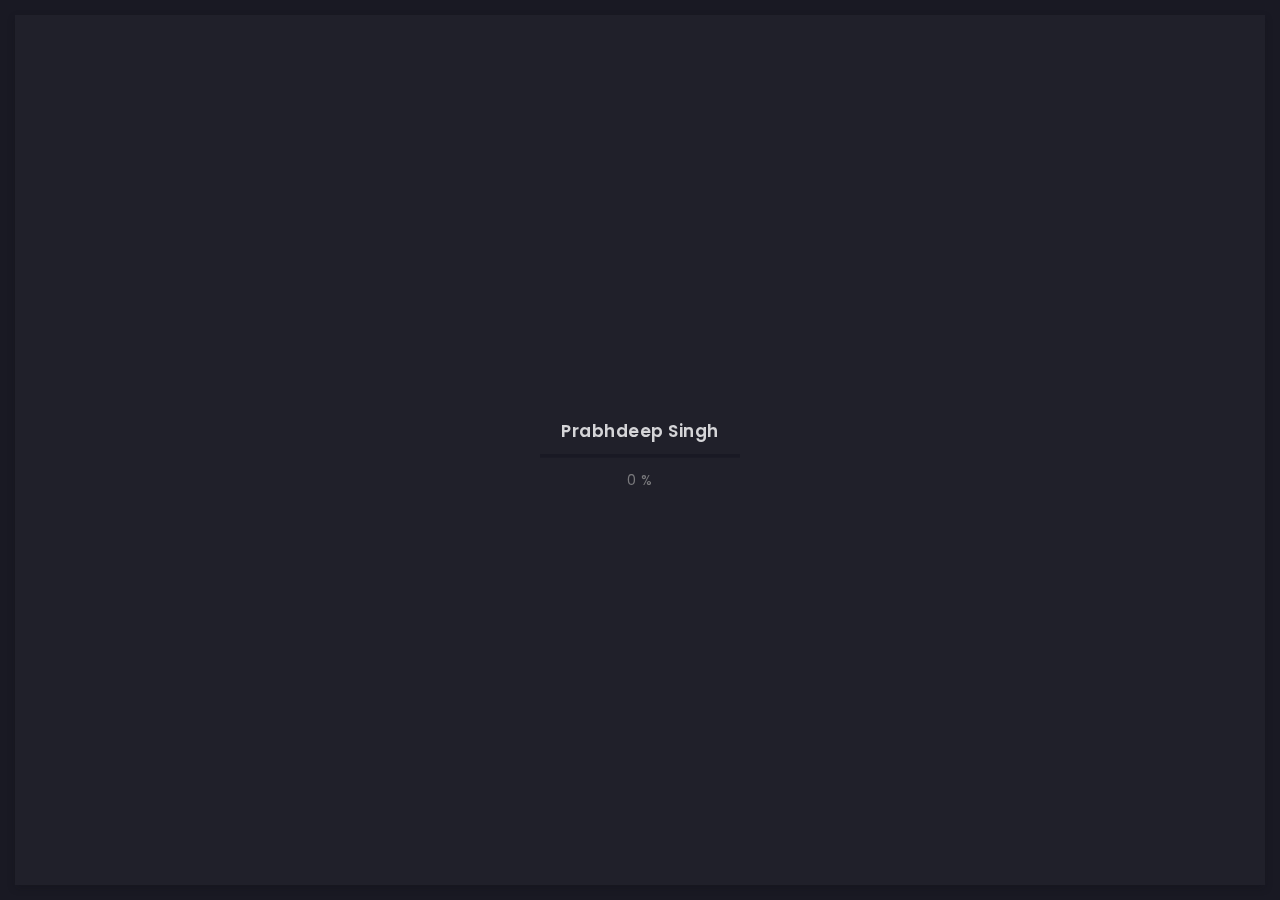
<file: portfolio-3-col.html>
<!doctype html>
<html lang="zxx">

<head>
  <!-- Required meta tags -->
  <meta charset="utf-8">
  <meta name="viewport" content="width=device-width, initial-scale=1, shrink-to-fit=no">
  <!-- color of address bar in mobile browser -->
  <meta name="theme-color" content="#2B2B35">
  <!-- favicon  -->
  <link rel="shortcut icon" href="img/thumbnail.ico" type="image/x-icon">
  <!-- bootstrap css -->
  <link rel="stylesheet" href="css/plugins/bootstrap.min.css">
  <!-- font awesome css -->
  <link rel="stylesheet" href="css/plugins/font-awesome.min.css">
  <!-- swiper css -->
  <link rel="stylesheet" href="css/plugins/swiper.min.css">
  <!-- fancybox css -->
  <link rel="stylesheet" href="css/plugins/fancybox.min.css">
  <!-- main css -->
  <link rel="stylesheet" href="css/style.css">

  <title>Arter</title>
</head>

<body>

  <!-- app -->
  <div class="art-app">

    <!-- mobile top bar -->
    <div class="art-mobile-top-bar"></div>

    <!-- app wrapper -->
    <div class="art-app-wrapper">

      <!-- app container end -->
      <div class="art-app-container">

        <!-- info bar -->
        <div class="art-info-bar">

          <!-- menu bar frame -->
          <div class="art-info-bar-frame">

            <!-- info bar header -->
            <div class="art-info-bar-header">
              <!-- info bar button -->
              <a class="art-info-bar-btn" href="#.">
                <!-- icon -->
                <i class="fas fa-ellipsis-v"></i>
              </a>
              <!-- info bar button end -->
            </div>
            <!-- info bar header end -->

            <!-- info bar header -->
            <div class="art-header">
              <!-- avatar -->
              <div class="art-avatar">
                <a data-fancybox="avatar" href="img/face-1.png" class="art-avatar-curtain">
                  <img src="img/face-1.png" alt="avatar">
                  <i class="fas fa-expand"></i>
                </a>
                <!-- available -->
                <div class="art-lamp-light">
                  <!-- add class 'art-not-available' if not available-->
                  <div class="art-available-lamp"></div>
                </div>
              </div>
              <!-- avatar end -->
              <!-- name -->
              <h5 class="art-name mb-10"><a href="/home.html">Prabhdeep Singh</a></h5>
              <!-- post -->
              <div class="art-sm-text">Front-end Deweloper <br>Ui/UX Designer, </div>
            </div>
            <!-- info bar header end -->

            <!-- scroll frame -->
            <div id="scrollbar2" class="art-scroll-frame">

              <!-- info bar about -->
              <div class="art-table p-15-15">
                <!-- about text -->
                <ul>
                  <!-- country -->
                  <li>
                    <h6>Residence:</h6><span>Canada</span>
                  </li>
                  <!-- city -->
                  <li>
                    <h6>City:</h6><span>Toronto</span>
                  </li>
                  <!-- age -->
                  <li>
                    <h6>Age:</h6><span>26</span>
                  </li>
                </ul>
              </div>
              <!-- info bar about end -->

              <!-- divider -->
              <div class="art-ls-divider"></div>

              <!-- language skills -->
              <div class="art-lang-skills p-30-15">

                <!-- skill -->
                <div class="art-lang-skills-item">
                  <div id="circleprog1" class="art-cirkle-progress"></div>
                  <!-- title -->
                  <h6>French</h6>
                </div>
                <!-- skill end -->

                <!-- skill -->
                <div class="art-lang-skills-item">
                  <div id="circleprog2" class="art-cirkle-progress"></div>
                  <!-- title -->
                  <h6>English</h6>
                </div>
                <!-- skill end -->

                <!-- skill -->
                <div class="art-lang-skills-item">
                  <div id="circleprog3" class="art-cirkle-progress"></div>
                  <!-- title -->
                  <h6>Spanish</h6>
                </div>
                <!-- skill end -->

              </div>
              <!-- language skills end -->

              <!-- divider -->
              <div class="art-ls-divider"></div>

              <!-- hard skills -->
              <div class="art-hard-skills p-30-15">

                <!-- skill -->
                <div class="art-hard-skills-item">
                  <div class="art-skill-heading">
                    <!-- title -->
                    <h6>html</h6>
                  </div>
                  <!-- progressbar frame -->
                  <div class="art-line-progress">
                    <!-- progressbar -->
                    <div id="lineprog1"></div>
                  </div>
                  <!-- progressbar frame end -->
                </div>
                <!-- skill end -->

                <!-- skill -->
                <div class="art-hard-skills-item">
                  <div class="art-skill-heading">
                    <!-- title -->
                    <h6>CSS</h6>
                  </div>
                  <!-- progressbar frame -->
                  <div class="art-line-progress">
                    <!-- progressbar -->
                    <div id="lineprog2"></div>
                  </div>
                  <!-- progressbar frame end -->
                </div>
                <!-- skill end -->

                <!-- skill -->
                <div class="art-hard-skills-item">
                  <div class="art-skill-heading">
                    <!-- title -->
                    <h6>Js</h6>
                  </div>
                  <!-- progressbar frame -->
                  <div class="art-line-progress">
                    <!-- progressbar -->
                    <div id="lineprog3"></div>
                  </div>
                  <!-- progressbar frame end -->
                </div>
                <!-- skill end -->

                <!-- skill -->
                <div class="art-hard-skills-item">
                  <div class="art-skill-heading">
                    <!-- title -->
                    <h6>PHP</h6>
                  </div>
                  <!-- progressbar frame -->
                  <div class="art-line-progress">
                    <!-- progressbar -->
                    <div id="lineprog4"></div>
                  </div>
                  <!-- progressbar frame end -->
                </div>
                <!-- skill end -->

                <!-- skill -->
                <div class="art-hard-skills-item">
                  <div class="art-skill-heading">
                    <!-- title -->
                    <h6>Wordpress</h6>
                  </div>
                  <!-- progressbar frame -->
                  <div class="art-line-progress">
                    <!-- progressbar -->
                    <div id="lineprog5"></div>
                  </div>
                  <!-- progressbar frame end -->
                </div>
                <!-- skill end -->

              </div>
              <!-- language skills end -->

              <!-- divider -->
              <div class="art-ls-divider"></div>

              <!-- knowledge list -->
              <ul class="art-knowledge-list p-15-0">
                <!-- list item -->
                <li>Bootstrap, Materialize</li>
                <!-- list item -->
                <li>Stylus, Sass, Less</li>
                <!-- list item -->
                <li>Gulp, Webpack, Grunt</li>
                <!-- list item -->
                <li>GIT knowledge</li>
              </ul>
              <!-- knowledge list end -->

              <!-- divider -->
              <div class="art-ls-divider"></div>

              <!-- links frame -->
              <div class="art-links-frame p-15-15">

                <!-- download cv button -->
                <a href="files/cv.txt" class="art-link" download>Download cv <i class="fas fa-download"></i></a>

              </div>
              <!-- links frame end -->

            </div>
            <!-- scroll frame end -->

            <!-- sidebar social -->
            <div class="art-ls-social">
              <!-- social link -->
              <a href="#." target="_blank"><i class="far fa-circle"></i></a>
              <!-- social link -->
              <a href="#." target="_blank"><i class="far fa-circle"></i></a>
              <!-- social link -->
              <a href="#." target="_blank"><i class="far fa-circle"></i></a>
              <!-- social link -->
              <a href="#." target="_blank"><i class="far fa-circle"></i></a>
              <!-- social link -->
              <a href="#." target="_blank"><i class="far fa-circle"></i></a>
            </div>
            <!-- sidebar social end -->

          </div>
          <!-- menu bar frame end -->

        </div>
        <!-- info bar end -->

        <!-- content -->
        <div class="art-content">

          <!-- curtain -->
          <div class="art-curtain"></div>

          <!-- top background -->
          <div class="art-top-bg" style="background-image: url(img/bg.jpg)">
            <!-- overlay -->
            <div class="art-top-bg-overlay"></div>
            <!-- overlay end -->
          </div>
          <!-- top background end -->


          <!-- swup container -->
          <div class="transition-fade" id="swup">

            <!-- scroll frame -->
            <div id="scrollbar" class="art-scroll-frame">


              <!-- container -->
              <div class="container-fluid">

                <!-- row -->
                <div class="row p-30-0">

                  <!-- col -->
                  <div class="col-lg-12">

                    <!-- filter -->
                    <div class="art-filter mb-30">
                      <!-- filter link -->
                      <a href="#" data-filter="*" class="art-link art-current">All Categories</a>
                      <!-- filter link -->
                      <a href="#" data-filter=".webTemplates" class="art-link">Web Templates</a>
                      <!-- filter link -->
                      <a href="#" data-filter=".logos" class="art-link">Logos</a>
                      <!-- filter link -->
                      <a href="#" data-filter=".drawings" class="art-link">Drawings</a>
                      <!-- filter link -->
                      <a href="#" data-filter=".ui" class="art-link">UI Elements</a>
                    </div>
                    <!-- filter end -->

                  </div>
                  <!-- col end -->

                  <div class="art-grid art-grid-3-col art-gallery">

                    <!-- grid item -->
                    <div class="art-grid-item webTemplates">
                      <!-- grid item frame -->
                      <a data-fancybox="gallery" href="img/works/original-size/1.jpg" class="art-a art-portfolio-item-frame art-square">
                        <!-- img -->
                        <img src="img/works/thumbnail/1.jpg" alt="item">
                        <!-- zoom icon -->
                        <span class="art-item-hover"><i class="fas fa-expand"></i></span>
                      </a>
                      <!-- grid item frame end -->
                      <!-- description -->
                      <div class="art-item-description">
                        <!-- title -->
                        <h5 class="mb-15">Project title</h5>
                        <div class="mb-15">Sit amet, consectetur adipisicing elit. Quas, architecto.</div>
                        <!-- button -->
                        <a href="/portfolio-single.html" class="art-link art-color-link art-w-chevron">Read more</a>
                      </div>
                      <!-- description end -->

                    </div>
                    <!-- grid item end -->

                    <!-- grid item -->
                    <div class="art-grid-item logos">
                      <!-- grid item frame -->
                      <a data-fancybox="gallery" href="img/works/original-size/2.jpg" class="art-a art-portfolio-item-frame art-square">
                        <!-- img -->
                        <img src="img/works/thumbnail/2.jpg" alt="item">
                        <!-- zoom icon -->
                        <span class="art-item-hover"><i class="fas fa-expand"></i></span>
                      </a>
                      <!-- grid item frame end -->
                      <!-- description -->
                      <div class="art-item-description">
                        <!-- title -->
                        <h5 class="mb-15">Project title</h5>
                        <div class="mb-15">Sit amet, consectetur adipisicing elit. Quas, architecto.</div>
                        <!-- button -->
                        <a href="/portfolio-single.html" class="art-link art-color-link art-w-chevron">Read more</a>
                      </div>
                      <!-- description end -->

                    </div>
                    <!-- grid item end -->

                    <!-- grid item -->
                    <div class="art-grid-item drawings">
                      <!-- grid item frame -->
                      <a data-fancybox="gallery" href="img/works/original-size/3.jpg" class="art-a art-portfolio-item-frame art-square">
                        <!-- img -->
                        <img src="img/works/thumbnail/3.jpg" alt="item">
                        <!-- zoom icon -->
                        <span class="art-item-hover"><i class="fas fa-expand"></i></span>
                      </a>
                      <!-- grid item frame end -->
                      <!-- description -->
                      <div class="art-item-description">
                        <!-- title -->
                        <h5 class="mb-15">Project title</h5>
                        <div class="mb-15">Sit amet, consectetur adipisicing elit. Quas, architecto.</div>
                        <!-- button -->
                        <a href="/portfolio-single.html" class="art-link art-color-link art-w-chevron">Read more</a>
                      </div>
                      <!-- description end -->

                    </div>
                    <!-- grid item end -->

                    <!-- grid item -->
                    <div class="art-grid-item ui">
                      <!-- grid item frame -->
                      <a data-fancybox="gallery" href="img/works/original-size/4.jpg" class="art-a art-portfolio-item-frame art-square">
                        <!-- img -->
                        <img src="img/works/thumbnail/4.jpg" alt="item">
                        <!-- zoom icon -->
                        <span class="art-item-hover"><i class="fas fa-expand"></i></span>
                      </a>
                      <!-- grid item frame end -->
                      <!-- description -->
                      <div class="art-item-description">
                        <!-- title -->
                        <h5 class="mb-15">Project title</h5>
                        <div class="mb-15">Sit amet, consectetur adipisicing elit. Quas, architecto.</div>
                        <!-- button -->
                        <a href="/portfolio-single.html" class="art-link art-color-link art-w-chevron">Read more</a>
                      </div>
                      <!-- description end -->

                    </div>
                    <!-- grid item end -->

                    <!-- grid item -->
                    <div class="art-grid-item webTemplates">
                      <!-- grid item frame -->
                      <a data-fancybox="gallery" href="img/works/original-size/5.jpg" class="art-a art-portfolio-item-frame art-square">
                        <!-- img -->
                        <img src="img/works/thumbnail/5.jpg" alt="item">
                        <!-- zoom icon -->
                        <span class="art-item-hover"><i class="fas fa-expand"></i></span>
                      </a>
                      <!-- grid item frame end -->
                      <!-- description -->
                      <div class="art-item-description">
                        <!-- title -->
                        <h5 class="mb-15">Project title</h5>
                        <div class="mb-15">Sit amet, consectetur adipisicing elit. Quas, architecto.</div>
                        <!-- button -->
                        <a href="/portfolio-single.html" class="art-link art-color-link art-w-chevron">Read more</a>
                      </div>
                      <!-- description end -->

                    </div>
                    <!-- grid item end -->

                    <!-- grid item -->
                    <div class="art-grid-item logos">
                      <!-- grid item frame -->
                      <a data-fancybox="gallery" href="img/works/original-size/6.jpg" class="art-a art-portfolio-item-frame art-square">
                        <!-- img -->
                        <img src="img/works/thumbnail/6.jpg" alt="item">
                        <!-- zoom icon -->
                        <span class="art-item-hover"><i class="fas fa-expand"></i></span>
                      </a>
                      <!-- grid item frame end -->
                      <!-- description -->
                      <div class="art-item-description">
                        <!-- title -->
                        <h5 class="mb-15">Project title</h5>
                        <div class="mb-15">Sit amet, consectetur adipisicing elit. Quas, architecto.</div>
                        <!-- button -->
                        <a href="/portfolio-single.html" class="art-link art-color-link art-w-chevron">Read more</a>
                      </div>
                      <!-- description end -->

                    </div>
                    <!-- grid item end -->

                    <!-- grid item -->
                    <div class="art-grid-item drawings">
                      <!-- grid item frame -->
                      <a data-fancybox="gallery" href="img/works/original-size/7.jpg" class="art-a art-portfolio-item-frame art-square">
                        <!-- img -->
                        <img src="img/works/thumbnail/7.jpg" alt="item">
                        <!-- zoom icon -->
                        <span class="art-item-hover"><i class="fas fa-expand"></i></span>
                      </a>
                      <!-- grid item frame end -->
                      <!-- description -->
                      <div class="art-item-description">
                        <!-- title -->
                        <h5 class="mb-15">Project title</h5>
                        <div class="mb-15">Sit amet, consectetur adipisicing elit. Quas, architecto.</div>
                        <!-- button -->
                        <a href="/portfolio-single.html" class="art-link art-color-link art-w-chevron">Read more</a>
                      </div>
                      <!-- description end -->

                    </div>
                    <!-- grid item end -->

                    <!-- grid item -->
                    <div class="art-grid-item ui">
                      <!-- grid item frame -->
                      <a data-fancybox="gallery" href="img/works/original-size/8.jpg" class="art-a art-portfolio-item-frame art-square">
                        <!-- img -->
                        <img src="img/works/thumbnail/8.jpg" alt="item">
                        <!-- zoom icon -->
                        <span class="art-item-hover"><i class="fas fa-expand"></i></span>
                      </a>
                      <!-- grid item frame end -->
                      <!-- description -->
                      <div class="art-item-description">
                        <!-- title -->
                        <h5 class="mb-15">Project title</h5>
                        <div class="mb-15">Sit amet, consectetur adipisicing elit. Quas, architecto.</div>
                        <!-- button -->
                        <a href="/portfolio-single.html" class="art-link art-color-link art-w-chevron">Read more</a>
                      </div>
                      <!-- description end -->

                    </div>
                    <!-- grid item end -->

                    <!-- grid item -->
                    <div class="art-grid-item webTemplates">
                      <!-- grid item frame -->
                      <a data-fancybox="gallery" href="img/works/original-size/9.jpg" class="art-a art-portfolio-item-frame art-square">
                        <!-- img -->
                        <img src="img/works/thumbnail/9.jpg" alt="item">
                        <!-- zoom icon -->
                        <span class="art-item-hover"><i class="fas fa-expand"></i></span>
                      </a>
                      <!-- grid item frame end -->
                      <!-- description -->
                      <div class="art-item-description">
                        <!-- title -->
                        <h5 class="mb-15">Project title</h5>
                        <div class="mb-15">Sit amet, consectetur adipisicing elit. Quas, architecto.</div>
                        <!-- button -->
                        <a href="/portfolio-single.html" class="art-link art-color-link art-w-chevron">Read more</a>
                      </div>
                      <!-- description end -->

                    </div>
                    <!-- grid item end -->

                    <!-- grid item -->
                    <div class="art-grid-item logos">
                      <!-- grid item frame -->
                      <a data-fancybox="gallery" href="img/works/original-size/10.jpg" class="art-a art-portfolio-item-frame art-square">
                        <!-- img -->
                        <img src="img/works/thumbnail/10.jpg" alt="item">
                        <!-- zoom icon -->
                        <span class="art-item-hover"><i class="fas fa-expand"></i></span>
                      </a>
                      <!-- grid item frame end -->
                      <!-- description -->
                      <div class="art-item-description">
                        <!-- title -->
                        <h5 class="mb-15">Project title</h5>
                        <div class="mb-15">Sit amet, consectetur adipisicing elit. Quas, architecto.</div>
                        <!-- button -->
                        <a href="/portfolio-single.html" class="art-link art-color-link art-w-chevron">Read more</a>
                      </div>
                      <!-- description end -->

                    </div>
                    <!-- grid item end -->

                    <!-- grid item -->
                    <div class="art-grid-item drawings">
                      <!-- grid item frame -->
                      <a data-fancybox="gallery" href="img/works/original-size/11.jpg" class="art-a art-portfolio-item-frame art-square">
                        <!-- img -->
                        <img src="img/works/thumbnail/11.jpg" alt="item">
                        <!-- zoom icon -->
                        <span class="art-item-hover"><i class="fas fa-expand"></i></span>
                      </a>
                      <!-- grid item frame end -->
                      <!-- description -->
                      <div class="art-item-description">
                        <!-- title -->
                        <h5 class="mb-15">Project title</h5>
                        <div class="mb-15">Sit amet, consectetur adipisicing elit. Quas, architecto.</div>
                        <!-- button -->
                        <a href="/portfolio-single.html" class="art-link art-color-link art-w-chevron">Read more</a>
                      </div>
                      <!-- description end -->

                    </div>
                    <!-- grid item end -->

                    <!-- grid item -->
                    <div class="art-grid-item drawings">
                      <!-- grid item frame -->
                      <a data-fancybox="gallery" href="img/works/original-size/13.jpg" class="art-a art-portfolio-item-frame art-square">
                        <!-- img -->
                        <img src="img/works/thumbnail/13.jpg" alt="item">
                        <!-- zoom icon -->
                        <span class="art-item-hover"><i class="fas fa-expand"></i></span>
                      </a>
                      <!-- grid item frame end -->
                      <!-- description -->
                      <div class="art-item-description">
                        <!-- title -->
                        <h5 class="mb-15">Project title</h5>
                        <div class="mb-15">Sit amet, consectetur adipisicing elit. Quas, architecto.</div>
                        <!-- button -->
                        <a href="/portfolio-single.html" class="art-link art-color-link art-w-chevron">Read more</a>
                      </div>
                      <!-- description end -->

                    </div>
                    <!-- grid item end -->

                  </div>

                </div>
                <!-- row end -->

              </div>
              <!-- container end -->

              <!-- container -->
              <div class="container-fluid">

                <!-- row -->
                <div class="row">

                  <!-- col -->
                  <div class="col-6 col-lg-3">
                    <!-- brand -->
                    <img class="art-brand" src="img/brands/1.png" alt="brand">
                  </div>
                  <!-- col end -->

                  <!-- col -->
                  <div class="col-6 col-lg-3">
                    <!-- brand -->
                    <img class="art-brand" src="img/brands/2.png" alt="brand">
                  </div>
                  <!-- col end -->

                  <!-- col -->
                  <div class="col-6 col-lg-3">
                    <!-- brand -->
                    <img class="art-brand" src="img/brands/3.png" alt="brand">
                  </div>
                  <!-- col end -->

                  <!-- col -->
                  <div class="col-6 col-lg-3">
                    <!-- brand -->
                    <img class="art-brand" src="img/brands/1.png" alt="brand">
                  </div>
                  <!-- col end -->

                </div>
                <!-- row end -->

              </div>
              <!-- container end -->

              <!-- container -->
              <div class="container-fluid">

                <!-- footer -->
                <footer>
                  <!-- copyright -->
                  <div>© 2020 Prabhdeep Singh</div>
                  <!-- author ( Please! Do not delete it. You are awesome! :) -->
                  <div>Template author:&#160; <a href="https://themeforest.net/user/millerdigitaldesign" target="_blank">Nazar Miller</a></div>
                </footer>
                <!-- footer end -->

              </div>
              <!-- container end -->

            </div>
            <!-- scroll frame end -->

          </div>
          <!-- swup container end -->

        </div>
        <!-- content end -->

        <!-- menu bar -->
        <div class="art-menu-bar">

          <!-- menu bar frame -->
          <div class="art-menu-bar-frame">

            <!-- menu bar header -->
            <div class="art-menu-bar-header">
              <!-- menu bar button -->
              <a class="art-menu-bar-btn" href="#.">
                <!-- icon -->
                <span></span>
              </a>
              <!-- menu bar button end -->
            </div>
            <!-- menu bar header end -->

            <!-- current page title -->
            <div class="art-current-page"></div>
            <!-- current page title end -->

            <!-- scroll frame -->
            <div class="art-scroll-frame">

              <!-- menu -->
              <nav id="swupMenu">
                <!-- menu list -->
                <ul class="main-menu">
                  <!-- menu item -->
                  <li class="menu-item"><a href="/home.html">Home</a></li>
                  <!-- menu item -->
                  <li class="menu-item menu-item-has-children current-menu-item">
                    <a href="#.">Portfolio</a>
                    <!-- sub menu -->
                    <ul class="sub-menu">
                      <!-- lvl 2 nav link -->
                      <li class="menu-item"><a href="/portfolio-2-col.html">2 column</a></li>
                      <!-- lvl 2 nav link -->
                      <li class="menu-item"><a href="/portfolio-3-col.html">3 column</a></li>
                      <!-- lvl 2 nav link -->
                      <li class="menu-item"><a href="/portfolio-2-col-masonry.html">2 column masonry</a></li>
                      <!-- lvl 2 nav link -->
                      <li class="menu-item"><a href="/portfolio-3-col-masonry.html">3 column masonry</a></li>
                      <!-- lvl 2 nav link -->
                      <li class="menu-item"><a href="/portfolio-single.html">Single project</a></li>
                      <!-- lvl 2 nav link -->
                      <li class="menu-item"><a href="/portfolio-single-2.html">Single project 2</a></li>
                    </ul>
                    <!-- sub menu end -->
                  </li>
                  <!-- menu item -->
                  <li class="menu-item"><a href="/history.html">History</a></li>
                  <!-- menu item -->
                  <li class="menu-item"><a href="/contact.html">Contact</a></li>
                  <!-- menu item -->
                  <li class="menu-item menu-item-has-children">
                    <a href="#.">Blog</a>
                    <!-- sub menu -->
                    <ul class="sub-menu">
                      <!-- lvl 2 nav link -->
                      <li class="menu-item"><a href="/blog-2-col.html">2 column</a></li>
                      <!-- lvl 2 nav link -->
                      <li class="menu-item"><a href="/blog-3-col.html">3 column</a></li>
                      <!-- lvl 2 nav link -->
                      <li class="menu-item"><a href="/blog-post.html">Publication</a></li>
                    </ul>
                    <!-- sub menu end -->
                  </li>
                  <!-- menu item -->
                  <li class="menu-item"><a href="onepage.html" target="_blank">Onepage</a></li>
                </ul>
                <!-- menu list end -->
              </nav>
              <!-- menu end -->

              <!-- language change -->
              <ul class="art-language-change">
                <!-- language item -->
                <li><a href="#.">FR</a></li>
                <!-- language item -->
                <li class="art-active-lang"><a href="#.">EN</a></li>
              </ul>
              <!-- language change end -->

            </div>
            <!-- scroll frame end -->

          </div>
          <!-- menu bar frame -->

        </div>
        <!-- menu bar end -->

      </div>
      <!-- app container end -->

    </div>
    <!-- app wrapper end -->

    <!-- preloader -->
    <div class="art-preloader">
      <!-- preloader content -->
      <div class="art-preloader-content">
        <!-- title -->
        <h4>Prabhdeep Singh</h4>
        <!-- progressbar -->
        <div id="preloader" class="art-preloader-load"></div>
      </div>
      <!-- preloader content end -->
    </div>
    <!-- preloader end -->

  </div>
  <!-- app end -->

  <!-- jquery js -->
  <script src="js/plugins/jquery.min.js"></script>
  <!-- anime js -->
  <script src="js/plugins/anime.min.js"></script>
  <!-- swiper js -->
  <script src="js/plugins/swiper.min.js"></script>
  <!-- progressbar js -->
  <script src="js/plugins/progressbar.min.js"></script>
  <!-- smooth scrollbar js -->
  <script src="js/plugins/smooth-scrollbar.min.js"></script>
  <!-- overscroll js -->
  <script src="js/plugins/overscroll.min.js"></script>
  <!-- typing js -->
  <script src="js/plugins/typing.min.js"></script>
  <!-- isotope js -->
  <script src="js/plugins/isotope.min.js"></script>
  <!-- fancybox js -->
  <script src="js/plugins/fancybox.min.js"></script>
  <!-- swup js -->
  <script src="js/plugins/swup.min.js"></script>

  <!-- main js -->
  <script src="js/main.js"></script>

</body>

</html>
</file>
<file: css/style.css>
/* -------------------------------------------

Name: 		Arter
Version:  1.0
Author:		Nazar Miller (millerDigitalDesign)
Portfolio:  https://themeforest.net/user/millerdigitaldesign/portfolio?ref=MillerDigitalDesign

p.s. I am available for Freelance hire (UI design, web development). mail: miller.themes@gmail.com

------------------------------------------- */
/*--------------------------------------------

1. common
      - fonts
      - text defaults
      - title defaults
      - text config
      - container
      - buttons frame
      - suptitle
      - divider
      - image defaults
      - link defaults
      - table
      - quote
      - list
2. link
3. buttons
4. space
5. app marcup
      - top background
      - preloader
      - scroll frame
      - app
      - mobile top bar
      - info bar
      - content
      - menu bar
      - marcup media queries
6. info bar
      - header
      - name
      - language skills
      - hard skills
      - knowledge
      - info bar links
      - social links
      - progresbar color
7. menu bar
      - main menu
      - language change
      - current page title
8. content
      - section title
      - card
      - banner
      - typing code
      - counters
      - services
      - price
      - testimonials
      - timeline
      - contact form
      - blog
      - pagination
      - brands
      - footer
9. portfolio
      - filter
      - portfolio items
      - touch device querie
      - single project
      - fancybox customization
10. media queries
11. burger button
12. transitions
      - in animation
      - out animation


--------------------------------------------*/
/*
$main-color: #FFC107
$main-color: #f44336;
$main-color: #4CAF50;
$main-color: #64B5F6;
*/
/* ------------------------------

common

------------------------------ */
/* ----- fonts ----- */
@import url("https://fonts.googleapis.com/css2?family=Poppins:ital,wght@0,100;0,200;0,300;0,400;0,500;0,600;0,700;0,800;0,900;1,100;1,200;1,300;1,400;1,500;1,600;1,700;1,800;1,900&display=swap");
@import url("https://fonts.googleapis.com/css2?family=Courier+Prime:ital,wght@0,400;0,700;1,400;1,700&display=swap");
/* ----- text defaults ----- */
body {
  color: #8c8c8e;
  font-size: 12px;
  font-family: "Poppins", sans-serif;
  font-weight: 300;
  letter-spacing: 0.5px;
  font-smooth: subpixel-antialiased;
}

/* ----- title defaults ----- */
h1,
h2,
h3,
h4,
h5,
h6 {
  font-weight: 700;
  color: #fafafc;
  margin-bottom: 0;
  font-family: "Poppins", sans-serif;
}

h1 {
  font-size: 52px;
  font-weight: 800;
}

h4 {
  font-size: 17px;
  font-weight: 600;
}

h5 {
  font-size: 14px;
  font-weight: 600;
}

h6 {
  font-size: 12px;
  font-weight: 400;
}

/* ----- text config ----- */
.art-sm-text {
  font-size: 11px;
}

.art-lg-text {
  font-size: 16px;
}

.art-white {
  color: #fafafc;
}

/* ----- container ----- */
.container-fluid {
  overflow: hidden;
  padding: 0 30px;
  position: relative;
}

/* ----- buttons frame ----- */
.art-buttons-frame a {
  margin-right: 15px;
}

/* ----- suptitle ----- */
.art-el-suptitle {
  margin-top: 5px;
  color: #646466;
  font-style: italic;
  font-size: 11px;
}

/* ----- divider ----- */
.art-ls-divider {
  background: #646466;
  width: 100%;
  height: 1px;
  opacity: 0.3;
}

/* ----- image defaults ----- */
.art-img-default {
  width: 100%;
  -webkit-box-shadow: 0 3px 8px 0 rgba(15, 15, 20, 0.2);
          box-shadow: 0 3px 8px 0 rgba(15, 15, 20, 0.2);
}

/* ----- link defaults ----- */
a {
  text-decoration: none;
  color: #8c8c8e;
}
a:hover {
  text-decoration: none;
  color: #fafafc;
}
a:focus {
  outline: inherit;
}

/* ----- table ----- */
.art-table {
  color: #8c8c8e;
}
.art-table ul {
  padding: 0;
  margin: 0;
}
.art-table ul li {
  list-style-type: none;
  display: -webkit-box;
  display: -ms-flexbox;
  display: flex;
  -webkit-box-pack: justify;
      -ms-flex-pack: justify;
          justify-content: space-between;
  margin-bottom: 5px;
}
.art-table ul li:last-child {
  margin-bottom: 0;
}

/* ----- quote ----- */
blockquote {
  margin-top: 30px;
  margin-bottom: 30px;
  background: #FFC107;
  color: #191923;
  padding: 30px;
  padding-left: 35px;
  font-weight: 400;
  font-style: italic;
  font-size: 14px;
  -webkit-box-shadow: 0 1px 4px 0 rgba(15, 15, 20, 0.1);
          box-shadow: 0 1px 4px 0 rgba(15, 15, 20, 0.1);
  position: relative;
}
blockquote:before {
  position: absolute;
  font-family: "Font Awesome 5 Free";
  font-weight: 900;
  content: "\f10d";
  font-size: 18px;
  opacity: .5;
  top: 5px;
  left: 9px;
  color: #fafafc;
}
blockquote:after {
  position: absolute;
  font-family: "Font Awesome 5 Free";
  font-weight: 900;
  content: "\f10d";
  font-size: 18px;
  opacity: .5;
  bottom: 5px;
  right: 9px;
  color: #fafafc;
  -webkit-transform: rotate(180deg);
          transform: rotate(180deg);
}

/* ----- list ----- */
.art-custom-list {
  padding-left: 25px;
}
.art-custom-list li {
  position: relative;
  list-style-type: none;
  color: #fafafc;
  margin-bottom: 5px;
}
.art-custom-list li:before {
  content: '';
  position: absolute;
  top: 4px;
  left: -25px;
  width: 10px;
  height: 10px;
  border-radius: 50%;
  border: solid 2px #FFC107;
  background: transparent;
  -webkit-box-shadow: 0 3px 8px 0 rgba(15, 15, 20, 0.2);
          box-shadow: 0 3px 8px 0 rgba(15, 15, 20, 0.2);
}

/* ------------------------------

link

------------------------------ */
.art-link {
  position: relative;
  text-transform: uppercase;
  font-size: 10px;
  display: inline-block;
  letter-spacing: 1.5px;
  font-weight: 600;
  margin-right: 15px;
  margin-bottom: 10px;
  color: #8c8c8e;
  -webkit-transition: 0.4s ease-in-out;
  transition: 0.4s ease-in-out;
}
.art-link:hover {
  color: #fafafc;
  text-shadow: 0 0 3px rgba(250, 250, 252, 0.4);
}
.art-link.art-white-link {
  color: #fafafc;
}
.art-link.art-white-link:hover {
  color: #fafafc;
  text-shadow: 0 0 3px rgba(250, 250, 252, 0.4);
  -webkit-transform: translateX(5px);
          transform: translateX(5px);
}
.art-link.art-color-link {
  color: #FFC107;
}
.art-link.art-color-link:hover {
  color: #FFC107;
  text-shadow: 0 0 3px rgba(250, 250, 252, 0.4);
  -webkit-transform: translateX(5px);
          transform: translateX(5px);
}
.art-link.art-w-chevron {
  padding-right: 10px;
}
.art-link.art-w-chevron:after {
  position: absolute;
  font-family: "Font Awesome 5 free";
  content: '\f054';
  font-weight: 900;
  display: inline-block;
  font-style: normal;
  font-variant: normal;
  text-rendering: auto;
  -webkit-font-smoothing: antialiased;
  font-size: 9px;
  top: 0.3px;
  -webkit-transform: translateX(5px);
          transform: translateX(5px);
  -webkit-transition: 0.4s ease-in-out;
  transition: 0.4s ease-in-out;
}
.art-link.art-w-chevron:hover {
  -webkit-transform: translateX(0);
          transform: translateX(0);
}
.art-link.art-w-chevron:hover:after {
  -webkit-transform: translateX(10px);
          transform: translateX(10px);
}
.art-link:last-child {
  margin-bottom: 0;
  margin-right: 0;
}
.art-link i {
  font-size: 9px;
  margin-left: 3px;
}
.art-link.art-left-link {
  padding-left: 10px;
  padding-right: 0;
}
.art-link.art-left-link.art-w-chevron:after {
  content: '\f053';
  left: 0;
  -webkit-transform: translateX(0);
          transform: translateX(0);
}
.art-link.art-left-link.art-w-chevron:hover:after {
  -webkit-transform: translateX(-5px);
          transform: translateX(-5px);
}

/* ------------------------------

button

------------------------------ */
.art-btn {
  text-transform: uppercase;
  -webkit-box-shadow: 0 1px 4px 0 rgba(15, 15, 20, 0.1);
          box-shadow: 0 1px 4px 0 rgba(15, 15, 20, 0.1);
  color: #20202a;
  background: #FFC107;
  letter-spacing: 1.5px;
  font-weight: 600;
  display: -webkit-inline-box;
  display: -ms-inline-flexbox;
  display: inline-flex;
  -webkit-box-pack: center;
      -ms-flex-pack: center;
          justify-content: center;
  -ms-flex-line-pack: center;
      align-content: center;
  border: none;
  -webkit-transition: 0.4s ease-in-out;
  transition: 0.4s ease-in-out;
}
.art-btn span {
  -ms-flex-item-align: center;
      align-self: center;
  -webkit-transition: 0.2s ease-in-out;
  transition: 0.2s ease-in-out;
}
.art-btn.art-btn-md {
  height: 45px;
  font-size: 11px;
  padding: 0 35px;
}
.art-btn.art-btn-sm {
  height: 40px;
  font-size: 11px;
  padding: 0 30px;
}
.art-btn:hover {
  -webkit-transform: translateY(-2px);
          transform: translateY(-2px);
  color: #1e1e28;
}

/* ------------------------------

space

------------------------------ */
.p-30-0 {
  padding-top: 30px;
  padding-bottom: 0;
}

.p-0-30 {
  padding-top: 0;
  padding-bottom: 30px;
}

.p-30-30 {
  padding-top: 30px;
  padding-bottom: 30px;
}

.p-30-15 {
  padding-top: 30px;
  padding-bottom: 15px;
}

.p-15-15 {
  padding-top: 15px;
  padding-bottom: 15px;
}

.p-15-0 {
  padding-top: 15px;
  padding-bottom: 0;
}

.p-60-0 {
  padding-top: 60px;
  padding-bottom: 0;
}

.p-230-0 {
  padding-top: 230px;
  padding-bottom: 0;
}

.mb-10 {
  margin-bottom: 10px;
}

.mb-15 {
  margin-bottom: 15px;
}

.mb-25 {
  margin-bottom: 25px;
}

.mb-30 {
  margin-bottom: 25px;
}

@media (max-width: 1400px) {
  .p-lg-30-0 {
    padding-top: 30px;
    padding-bottom: 0;
  }
}
@media (max-width: 920px) {
  .p-md-15-0 {
    padding-top: 15px;
    padding-bottom: 0;
  }
}
/* ------------------------------

app marcup

------------------------------ */
/* ----- top background ----- */
.art-top-bg {
  overflow: hidden;
  position: absolute;
  width: 100%;
  top: 0;
  background-position: center;
  height: 400px;
  background-size: cover;
}
.art-top-bg .art-top-bg-overlay {
  position: relative;
  height: 100%;
  width: 100%;
  background-image: -webkit-gradient(linear, left top, left bottom, from(rgba(30, 30, 40, 0.93)), color-stop(70%, rgba(30, 30, 40, 0.96)), color-stop(80%, rgba(30, 30, 40, 0.99)), to(#1e1e28));
  background-image: linear-gradient(180deg, rgba(30, 30, 40, 0.93) 0%, rgba(30, 30, 40, 0.96) 70%, rgba(30, 30, 40, 0.99) 80%, #1e1e28 100%);
}

/* ----- preloader ----- */
.art-preloader {
  margin: 15px;
  position: absolute;
  top: 0;
  left: 0;
  width: calc(100vw - 30px);
  height: calc(100vh - 30px);
  background: #20202a;
  z-index: 999999;
  display: -webkit-box;
  display: -ms-flexbox;
  display: flex;
  -webkit-box-align: center;
      -ms-flex-align: center;
          align-items: center;
  -webkit-box-pack: center;
      -ms-flex-pack: center;
          justify-content: center;
}
.art-preloader .art-preloader-content {
  margin-bottom: 15px;
  text-align: center;
}
.art-preloader .art-preloader-content .art-preloader-load {
  margin-top: 5px;
  width: 200px;
}
.art-preloader .art-preloader-content .art-preloader-load .progressbar-text {
  position: relative;
  font-size: 14px;
  font-weight: 400 !important;
  color: #8c8c8e !important;
  height: 300px;
  line-height: 350px;
}

.art-preloader-load path:first-child {
  stroke: #191923;
}
.art-preloader-load path:last-child {
  stroke: #FFC107;
}

/* ----- scroll frame ----- */
.art-scroll-frame {
  width: 100%;
  height: calc(100vh - 30px);
}

.scrollbar-track {
  visibility: hidden;
  opacity: 0;
  pointer-events: none;
}

/* ----- app ----- */
.art-app {
  padding: 15px;
  background: #191923;
  width: 100vw;
  height: 100%;
  position: relative;
  overflow: hidden;
  /* ----- mobile top bar ----- */
}
.art-app * {
  scrollbar-width: none;
}
.art-app ::-webkit-scrollbar {
  display: none;
}
.art-app .art-mobile-top-bar {
  position: fixed;
  z-index: 99;
  width: 100%;
  height: 70px;
  background: #20202a;
  -webkit-box-shadow: 0 3px 8px 0 rgba(15, 15, 20, 0.2);
          box-shadow: 0 3px 8px 0 rgba(15, 15, 20, 0.2);
  padding: 0 30px;
  display: none;
  -webkit-box-pack: justify;
      -ms-flex-pack: justify;
          justify-content: space-between;
  -webkit-box-align: center;
      -ms-flex-align: center;
          align-items: center;
}
.art-app .art-app-wrapper {
  max-width: 1440px;
  margin-left: auto;
  margin-right: auto;
  background: #1e1e28;
  background-size: cover;
  width: 100%;
  height: 100%;
  position: relative;
  overflow: hidden;
  -webkit-box-shadow: 0 3px 8px 0 rgba(15, 15, 20, 0.2);
          box-shadow: 0 3px 8px 0 rgba(15, 15, 20, 0.2);
}
.art-app .art-app-wrapper .art-app-container {
  position: relative;
  display: -webkit-box;
  display: -ms-flexbox;
  display: flex;
  -ms-flex-wrap: nowrap;
      flex-wrap: nowrap;
  /* ----- info bar ----- */
  /* ----- content ----- */
  /* ----- menu bar ----- */
}
.art-app .art-app-wrapper .art-app-container .art-info-bar {
  background: #20202a;
  width: 290px;
  min-width: 290px;
  height: calc(100vh - 30px);
  position: relative;
  z-index: 999;
  -webkit-box-shadow: 0 3px 8px 0 rgba(15, 15, 20, 0.2);
          box-shadow: 0 3px 8px 0 rgba(15, 15, 20, 0.2);
  -webkit-transition: 0.55s ease-in-out;
  transition: 0.55s ease-in-out;
}
.art-app .art-app-wrapper .art-app-container .art-info-bar .art-info-bar-frame {
  padding: 0 15px;
}
.art-app .art-app-wrapper .art-app-container .art-info-bar .art-info-bar-frame .art-info-bar-header {
  width: 100%;
  height: 70px;
  -webkit-box-pack: start;
      -ms-flex-pack: start;
          justify-content: flex-start;
  -webkit-box-align: center;
      -ms-flex-align: center;
          align-items: center;
  position: absolute;
  left: 0;
  top: 0;
  z-index: 999999999999;
  display: none;
}
.art-app .art-app-wrapper .art-app-container .art-info-bar .art-info-bar-frame .art-info-bar-header .art-info-bar-btn {
  margin-left: auto;
  pointer-events: all;
  font-size: 14px;
  padding: 30px;
}
.art-app .art-app-wrapper .art-app-container .art-info-bar .art-info-bar-frame .art-info-bar-header .art-info-bar-btn.art-disabled {
  opacity: 0;
  pointer-events: none;
}
.art-app .art-app-wrapper .art-app-container .art-info-bar .art-info-bar-frame .art-scroll-frame .scroll-content {
  padding: 240px 0 50px;
}
.art-app .art-app-wrapper .art-app-container .art-content {
  position: relative;
  overflow: hidden;
  width: 100vw;
  height: calc(100vh - 30px);
  padding-right: 80px;
  -webkit-transition: 0.55s ease-in-out;
  transition: 0.55s ease-in-out;
}
.art-app .art-app-wrapper .art-app-container .art-content .art-curtain {
  background: rgba(30, 30, 40, 0.88);
  position: absolute;
  z-index: 9;
  left: 0;
  width: 100%;
  height: 100%;
  pointer-events: none;
  opacity: 0;
  -webkit-transition: 0.55s ease-in-out;
  transition: 0.55s ease-in-out;
}
.art-app .art-app-wrapper .art-app-container .art-content.art-active {
  -webkit-transform: translateX(-150px);
          transform: translateX(-150px);
}
.art-app .art-app-wrapper .art-app-container .art-content.art-active .art-curtain {
  pointer-events: all;
  opacity: 0.7;
}
.art-app .art-app-wrapper .art-app-container .art-menu-bar {
  background: #20202a;
  width: 230px;
  height: calc(100vh - 30px);
  position: absolute;
  z-index: 99;
  right: -150px;
  top: 0;
  bottom: 0;
  -webkit-box-shadow: 0 3px 8px 0 rgba(15, 15, 20, 0.2);
          box-shadow: 0 3px 8px 0 rgba(15, 15, 20, 0.2);
  -webkit-transition: 0.55s ease-in-out;
  transition: 0.55s ease-in-out;
}
.art-app .art-app-wrapper .art-app-container .art-menu-bar .art-menu-bar-frame {
  position: relative;
}
.art-app .art-app-wrapper .art-app-container .art-menu-bar .art-menu-bar-frame .art-menu-bar-header {
  width: 100%;
  height: 70px;
  display: -webkit-box;
  display: -ms-flexbox;
  display: flex;
  -webkit-box-pack: start;
      -ms-flex-pack: start;
          justify-content: flex-start;
  -webkit-box-align: center;
      -ms-flex-align: center;
          align-items: center;
  position: absolute;
  top: 0;
  left: 0;
  z-index: 9;
  -webkit-box-shadow: 0 1px 4px 0 rgba(15, 15, 20, 0.1);
          box-shadow: 0 1px 4px 0 rgba(15, 15, 20, 0.1);
  background: linear-gradient(159deg, rgba(37, 37, 50, 0.98) 0%, rgba(35, 35, 45, 0.98) 100%);
}
.art-app .art-app-wrapper .art-app-container .art-menu-bar .art-menu-bar-frame .art-menu-bar-header .art-menu-bar-btn {
  pointer-events: all;
}
.art-app .art-app-wrapper .art-app-container .art-menu-bar .art-menu-bar-frame .art-menu-bar-header .art-menu-bar-btn.art-disabled {
  opacity: 0;
  pointer-events: none;
}
.art-app .art-app-wrapper .art-app-container .art-menu-bar.art-active {
  -webkit-transform: translateX(-150px);
          transform: translateX(-150px);
}

/* ------------------------------

app marcup (after 920px)

------------------------------ */
@media (max-width: 920px) {
  /* ----- container ----- */
  .container-fluid {
    padding-left: 15px;
    padding-right: 15px;
  }

  /* ----- preloader ----- */
  .art-preloader {
    margin: 0;
    width: 100vw;
    height: 100vh;
  }

  /* ----- scroll frame ----- */
  .art-scroll-frame {
    height: 100vh;
  }

  .art-app {
    padding: 0;
    /* ----- mobile top bar ----- */
  }
  .art-app .art-mobile-top-bar {
    display: -webkit-box;
    display: -ms-flexbox;
    display: flex;
  }
  .art-app .art-app-wrapper {
    border-radius: 0;
    height: 100vh;
  }
  .art-app .art-app-wrapper .art-app-container {
    width: 100%;
    /* ----- info bar ----- */
    /* ----- content ----- */
    /* ----- menu bar ----- */
  }
  .art-app .art-app-wrapper .art-app-container .art-info-bar {
    position: absolute;
    left: -290px;
    width: 290px;
    height: 100vh;
  }
  .art-app .art-app-wrapper .art-app-container .art-info-bar.art-active {
    -webkit-transform: translateX(290px);
            transform: translateX(290px);
  }
  .art-app .art-app-wrapper .art-app-container .art-info-bar .art-info-bar-frame .art-info-bar-header {
    display: -webkit-box;
    display: -ms-flexbox;
    display: flex;
  }
  .art-app .art-app-wrapper .art-app-container .art-info-bar .art-info-bar-frame .art-info-bar-header .art-info-bar-btn {
    -webkit-transform: translateX(70px);
            transform: translateX(70px);
    -webkit-transition: 0.4s ease-in-out;
    transition: 0.4s ease-in-out;
  }
  .art-app .art-app-wrapper .art-app-container .art-info-bar.art-active .art-info-bar-frame .art-info-bar-btn {
    -webkit-transform: translateX(0);
            transform: translateX(0);
  }
  .art-app .art-app-wrapper .art-app-container .art-content {
    position: relative;
    width: 100vw;
    height: 100vh;
    padding-right: 0;
    padding-top: 70px;
  }
  .art-app .art-app-wrapper .art-app-container .art-content .art-scroll-frame {
    height: calc(100vh - 70px);
  }
  .art-app .art-app-wrapper .art-app-container .art-content.art-active {
    -webkit-transform: none;
            transform: none;
  }
  .art-app .art-app-wrapper .art-app-container .art-content.art-active .art-curtain {
    pointer-events: all;
    opacity: 1;
  }
  .art-app .art-app-wrapper .art-app-container .art-menu-bar {
    position: absolute;
    right: -230px;
    width: 230px;
    height: 100vh;
  }
  .art-app .art-app-wrapper .art-app-container .art-menu-bar.art-active {
    -webkit-transform: translateX(-230px);
            transform: translateX(-230px);
  }
  .art-app .art-app-wrapper .art-app-container .art-menu-bar .art-menu-bar-btn {
    -webkit-transform: translateX(-80px);
            transform: translateX(-80px);
    -webkit-transition: 0.4s ease-in-out;
    transition: 0.4s ease-in-out;
  }
  .art-app .art-app-wrapper .art-app-container .art-menu-bar.art-active .art-menu-bar-btn {
    -webkit-transform: translateX(0);
            transform: translateX(0);
  }
}
/* ------------------------------

app marcup (after 290px)

------------------------------ */
@media (max-width: 290px) {
  .art-app {
    /* ----- info bar ----- */
  }
  .art-app .art-info-bar {
    width: 100vw;
  }
}
/* ------------------------------

app marcup (after 230px)

------------------------------ */
@media (max-width: 230px) {
  .art-app {
    /* ----- menu bar ----- */
  }
  .art-app .art-menu-bar {
    width: 100vw;
  }
}
.art-app-onepage .art-app-wrapper .art-app-container .art-content {
  padding-right: 0;
}

/* ------------------------------

info bar

------------------------------ */
.art-info-bar {
  padding: 0 15px;
  /* ----- header ----- */
  /* ----- name ----- */
  /* ----- language skills ----- */
  /* ----- hard skills ----- */
  /* ----- knowledge ----- */
  /* ----- info bar links ----- */
  /* ----- social links ----- */
}
.art-info-bar .art-header {
  position: absolute;
  left: 0;
  top: 0;
  z-index: 99999;
  width: 100%;
  padding: 30px;
  height: 235px;
  background: linear-gradient(159deg, rgba(37, 37, 50, 0.98) 0%, rgba(35, 35, 45, 0.98) 100%);
  text-align: center;
  -webkit-box-shadow: 0 1px 4px 0 rgba(15, 15, 20, 0.1);
          box-shadow: 0 1px 4px 0 rgba(15, 15, 20, 0.1);
}
.art-info-bar .art-header .art-avatar {
  width: 90px;
  height: 90px;
  margin: 0 auto;
  border-radius: 50%;
  position: relative;
  margin-bottom: 15px;
}
.art-info-bar .art-header .art-avatar .art-avatar-curtain {
  position: relative;
  width: 100%;
  height: 100%;
  border-radius: 50%;
  display: -webkit-box;
  display: -ms-flexbox;
  display: flex;
  -webkit-box-pack: center;
      -ms-flex-pack: center;
          justify-content: center;
  outline: inherit;
  -webkit-transition: 0.2s ease-in-out;
  transition: 0.2s ease-in-out;
  z-index: 0;
}
.art-info-bar .art-header .art-avatar .art-avatar-curtain i {
  background: linear-gradient(159deg, rgba(45, 45, 58, 0.88) 0%, rgba(43, 43, 53, 0.88) 100%);
  width: 30px;
  height: 30px;
  text-align: center;
  -ms-flex-item-align: center;
      align-self: center;
  font-weight: 700;
  font-size: 11px;
  line-height: 30px;
  color: #fafafc;
  border-radius: 50%;
  opacity: 0;
  z-index: 1;
  -webkit-transition: 0.4s ease-in-out;
  transition: 0.4s ease-in-out;
}
.art-info-bar .art-header .art-avatar .art-avatar-curtain img {
  position: absolute;
  width: 100%;
  height: 100%;
  -o-object-fit: cover;
     object-fit: cover;
  border-radius: 50%;
  z-index: 0;
}
.art-info-bar .art-header .art-avatar .art-avatar-curtain:hover {
  opacity: 1;
  -webkit-transition: 0.2s ease-in-out;
  transition: 0.2s ease-in-out;
  outline: inherit;
}
.art-info-bar .art-header .art-avatar .art-avatar-curtain:hover i {
  opacity: .7;
}
.art-info-bar .art-header .art-avatar .art-avatar-curtain:hover i:hover {
  opacity: 1;
  -webkit-transform: scale(1.07);
          transform: scale(1.07);
}
.art-info-bar .art-header .art-avatar .art-lamp-light {
  z-index: 2;
}
.art-info-bar .art-header .art-avatar .art-lamp-light:before {
  content: '';
  position: absolute;
  bottom: -1px;
  right: 1px;
  background: #fafafc;
  height: 23px;
  width: 23px;
  border-radius: 50%;
  -webkit-animation: puls 1s infinite;
          animation: puls 1s infinite;
}
@-webkit-keyframes puls {
  0% {
    -webkit-transform: scale(0.6);
            transform: scale(0.6);
    opacity: 1;
  }
  100% {
    -webkit-transform: scale(1);
            transform: scale(1);
    opacity: 0;
  }
}
@keyframes puls {
  0% {
    -webkit-transform: scale(0.6);
            transform: scale(0.6);
    opacity: 1;
  }
  100% {
    -webkit-transform: scale(1);
            transform: scale(1);
    opacity: 0;
  }
}
.art-info-bar .art-header .art-avatar .art-lamp-light .art-available-lamp {
  position: absolute;
  bottom: 3px;
  right: 5px;
  height: 15px;
  width: 15px;
  background: #FFC107;
  border-radius: 50%;
  z-index: 0;
  -webkit-transition: 0.4s ease-in-out;
  transition: 0.4s ease-in-out;
}
.art-info-bar .art-header .art-avatar .art-lamp-light .art-available-lamp:after {
  position: relative;
  content: 'I am available for freelance hire';
  width: 115px;
  display: block;
  padding: 5px 10px;
  top: -10px;
  left: 28px;
  font-size: 10px;
  font-weight: 200;
  color: #8c8c8e;
  -webkit-box-shadow: 0 1px 4px 0 rgba(15, 15, 20, 0.1);
          box-shadow: 0 1px 4px 0 rgba(15, 15, 20, 0.1);
  background: #191923;
  opacity: 0;
  pointer-events: none;
  -webkit-transform: translateX(20px);
          transform: translateX(20px);
  -webkit-transition: 0.4s ease-in-out;
  transition: 0.4s ease-in-out;
  text-align: left;
}
.art-info-bar .art-header .art-avatar .art-lamp-light .art-available-lamp:before {
  content: '';
  position: absolute;
  height: 5px;
  width: 5px;
  right: -15px;
  top: 5px;
  opacity: 0;
  background: #191923;
  pointer-events: none;
  -webkit-transform: translateX(20px) rotate(45deg);
          transform: translateX(20px) rotate(45deg);
  -webkit-transition: 0.4s ease-in-out;
  transition: 0.4s ease-in-out;
  z-index: 99;
}
.art-info-bar .art-header .art-avatar .art-lamp-light .art-available-lamp:hover {
  -webkit-transform: scale(1);
          transform: scale(1);
}
.art-info-bar .art-header .art-avatar .art-lamp-light .art-available-lamp:hover:after {
  opacity: 1;
  -webkit-transform: translateX(0);
          transform: translateX(0);
}
.art-info-bar .art-header .art-avatar .art-lamp-light .art-available-lamp:hover:before {
  opacity: 1;
  -webkit-transform: translateX(0) rotate(45deg);
          transform: translateX(0) rotate(45deg);
}
.art-info-bar .art-header .art-avatar .art-lamp-light.art-not-available:before {
  opacity: 0;
  -webkit-animation: none;
          animation: none;
}
.art-info-bar .art-header .art-avatar .art-lamp-light.art-not-available .art-available-lamp {
  background: red;
}
.art-info-bar .art-header .art-avatar .art-lamp-light.art-not-available .art-available-lamp:after {
  content: "Sorry I'm busy today";
}
.art-info-bar .art-name {
  color: #fafafc;
  -webkit-transition: 0.4s ease-in-out;
  transition: 0.4s ease-in-out;
}
.art-info-bar .art-name a {
  color: #fafafc;
  -webkit-transition: 0.4s ease-in-out;
  transition: 0.4s ease-in-out;
}
.art-info-bar .art-name:hover a {
  color: #FFC107;
}
.art-info-bar .art-lang-skills {
  display: -webkit-box;
  display: -ms-flexbox;
  display: flex;
  -ms-flex-wrap: wrap;
      flex-wrap: wrap;
  -webkit-box-pack: justify;
      -ms-flex-pack: justify;
          justify-content: space-between;
}
.art-info-bar .art-lang-skills .art-lang-skills-item {
  width: 33.33333%;
  text-align: center;
  margin-bottom: 15px;
}
.art-info-bar .art-lang-skills .art-lang-skills-item .art-cirkle-progress {
  width: 65%;
  margin: 0 auto 15px;
}
.art-info-bar .art-lang-skills .art-lang-skills-item .art-cirkle-progress .progressbar-text {
  font-size: 11px;
  color: #8c8c8e !important;
  position: relative;
  left: 45% !important;
}
.art-info-bar .art-lang-skills .art-lang-skills-item .art-cirkle-progress .progressbar-text:after {
  content: '%';
  position: absolute;
  right: -7px;
}
.art-info-bar .art-hard-skills .art-hard-skills-item {
  margin-bottom: 15px;
  position: relative;
}
.art-info-bar .art-hard-skills .art-hard-skills-item .art-skill-heading {
  display: -webkit-box;
  display: -ms-flexbox;
  display: flex;
  -webkit-box-pack: justify;
      -ms-flex-pack: justify;
          justify-content: space-between;
}
.art-info-bar .art-hard-skills .art-hard-skills-item .art-line-progress {
  width: 100%;
}
.art-info-bar .art-hard-skills .art-hard-skills-item .art-line-progress .progressbar-text {
  width: 100%;
  text-align: right;
  top: -6px !important;
  font-size: 11px;
  color: #8c8c8e !important;
}
.art-info-bar .art-knowledge-list {
  padding-left: 0;
}
.art-info-bar .art-knowledge-list li {
  list-style-type: none;
  margin-bottom: 5px;
  color: #8c8c8e;
}
.art-info-bar .art-knowledge-list li:last-child {
  margin-bottom: 0;
}
.art-info-bar .art-knowledge-list li:before {
  font-family: "Font Awesome 5 Free";
  font-weight: 900;
  content: "\f00c";
  margin-right: 5px;
  font-size: 9px;
  color: #FFC107;
  margin-right: 10px;
}
.art-info-bar .art-links-frame {
  display: -webkit-box;
  display: -ms-flexbox;
  display: flex;
  -webkit-box-pack: justify;
      -ms-flex-pack: justify;
          justify-content: space-between;
  -webkit-box-orient: vertical;
  -webkit-box-direction: normal;
      -ms-flex-direction: column;
          flex-direction: column;
}
.art-info-bar .art-ls-social {
  display: -webkit-box;
  display: -ms-flexbox;
  display: flex;
  -webkit-box-align: center;
      -ms-flex-align: center;
          align-items: center;
  -webkit-box-pack: justify;
      -ms-flex-pack: justify;
          justify-content: space-between;
  padding: 0 35px;
  height: 50px;
  background: linear-gradient(159deg, rgba(37, 37, 50, 0.98) 0%, rgba(35, 35, 45, 0.98) 100%);
  position: absolute;
  bottom: 0;
  -webkit-box-shadow: 0 1px 4px 0 rgba(15, 15, 20, 0.1);
          box-shadow: 0 1px 4px 0 rgba(15, 15, 20, 0.1);
  left: 0;
  width: 100%;
  z-index: 999;
}
.art-info-bar .art-ls-social a {
  color: #8c8c8e;
  -webkit-transition: 0.2s ease-in-out;
  transition: 0.2s ease-in-out;
}
.art-info-bar .art-ls-social a:hover {
  text-shadow: 0 0 3px rgba(250, 250, 252, 0.4);
  color: #fafafc;
}

/* ----- progresbar color ----- */
.art-line-progress path:first-child {
  stroke: #191923;
}
.art-line-progress path:last-child {
  stroke: #FFC107;
}

.art-cirkle-progress path:first-child {
  stroke: #191923;
}
.art-cirkle-progress path:last-child {
  stroke: #FFC107;
}

/* ------------------------------

menu bar

------------------------------ */
.art-menu-bar {
  /* ----- main menu  ----- */
  /* ----- language change  ----- */
  /* ----- current page title ----- */
}
.art-menu-bar nav {
  display: -webkit-box;
  display: -ms-flexbox;
  display: flex;
  -webkit-box-align: center;
      -ms-flex-align: center;
          align-items: center;
  height: 100%;
  position: relative;
}
.art-menu-bar nav .main-menu {
  width: 100%;
  padding: 0;
  margin: 0 0 60px;
}
.art-menu-bar nav .main-menu .menu-item {
  width: 100%;
  list-style-type: none;
  -webkit-transition: 0.55s ease-in-out;
  transition: 0.55s ease-in-out;
  opacity: 0;
  -webkit-transform: translateX(60px);
          transform: translateX(60px);
  transition: 0.55s ease-in-out;
}
.art-menu-bar nav .main-menu .menu-item:nth-child(1) {
  -webkit-transition-delay: 0.05s;
          transition-delay: 0.05s;
}
.art-menu-bar nav .main-menu .menu-item:nth-child(2) {
  -webkit-transition-delay: 0.1s;
          transition-delay: 0.1s;
}
.art-menu-bar nav .main-menu .menu-item:nth-child(3) {
  -webkit-transition-delay: 0.15s;
          transition-delay: 0.15s;
}
.art-menu-bar nav .main-menu .menu-item:nth-child(4) {
  -webkit-transition-delay: 0.2s;
          transition-delay: 0.2s;
}
.art-menu-bar nav .main-menu .menu-item:nth-child(5) {
  -webkit-transition-delay: 0.25s;
          transition-delay: 0.25s;
}
.art-menu-bar nav .main-menu .menu-item:nth-child(6) {
  -webkit-transition-delay: 0.3s;
          transition-delay: 0.3s;
}
.art-menu-bar nav .main-menu .menu-item:nth-child(7) {
  -webkit-transition-delay: 0.35s;
          transition-delay: 0.35s;
}
.art-menu-bar nav .main-menu .menu-item:nth-child(8) {
  -webkit-transition-delay: 0.4s;
          transition-delay: 0.4s;
}
.art-menu-bar nav .main-menu .menu-item:nth-child(9) {
  -webkit-transition-delay: 0.45s;
          transition-delay: 0.45s;
}
.art-menu-bar nav .main-menu .menu-item:nth-child(10) {
  -webkit-transition-delay: 0.5s;
          transition-delay: 0.5s;
}
.art-menu-bar nav .main-menu .menu-item a {
  padding: 7px 30px;
  display: inline-block;
  width: 100%;
  text-transform: uppercase;
  font-size: 11px;
  letter-spacing: 1px;
  font-weight: 500;
  color: #8c8c8e;
  -webkit-transition: 0.2s ease-in-out;
  transition: 0.2s ease-in-out;
}
.art-menu-bar nav .main-menu .menu-item a:hover {
  color: #fafafc;
  text-shadow: 0 0 3px rgba(250, 250, 252, 0.4);
}
.art-menu-bar nav .main-menu .menu-item.menu-item-has-children {
  padding-left: 0;
  padding-right: 0;
}
.art-menu-bar nav .main-menu .menu-item.menu-item-has-children:after {
  position: absolute;
  font-family: "Font Awesome 5 free";
  content: '\f054';
  font-weight: 900;
  display: inline-block;
  font-style: normal;
  font-variant: normal;
  text-rendering: auto;
  -webkit-font-smoothing: antialiased;
  font-size: 9px;
  top: 6px;
  right: 30px;
  -webkit-transform: translateX(5px);
          transform: translateX(5px);
  -webkit-transition: 0.4s ease-in-out;
  transition: 0.4s ease-in-out;
}
.art-menu-bar nav .main-menu .menu-item .sub-menu {
  padding-left: 0;
  width: 100%;
  display: block;
  position: relative;
  overflow: hidden;
  pointer-events: none;
  -webkit-box-shadow: inset 0 3px 8px 0 rgba(15, 15, 20, 0.2);
          box-shadow: inset 0 3px 8px 0 rgba(15, 15, 20, 0.2);
  background: #20202a;
  -webkit-filter: brightness(95%);
          filter: brightness(95%);
  max-height: 0;
  -webkit-transition: max-height 0.6s ease-in-out;
  transition: max-height 0.6s ease-in-out;
}
.art-menu-bar nav .main-menu .menu-item .sub-menu .menu-item {
  position: relative;
  opacity: 0;
  -webkit-transition: 0.55s ease-in-out;
  transition: 0.55s ease-in-out;
}
.art-menu-bar nav .main-menu .menu-item .sub-menu .menu-item a {
  padding: 7px 30px;
  font-weight: 400;
  font-size: 10px;
}
.art-menu-bar nav .main-menu .menu-item .sub-menu .menu-item .sub-menu {
  margin: 0;
  max-height: 0;
  -webkit-transition: max-height 1s ease-in-out;
  transition: max-height 1s ease-in-out;
}
.art-menu-bar nav .main-menu .menu-item .sub-menu .menu-item:hover.menu-item-has-children:after {
  -webkit-transform: rotate(90deg);
          transform: rotate(90deg);
}
.art-menu-bar nav .main-menu .menu-item .sub-menu .menu-item:hover .sub-menu {
  max-height: 500px;
}
.art-menu-bar nav .main-menu .menu-item .sub-menu .menu-item:first-child {
  margin-top: 15px;
}
.art-menu-bar nav .main-menu .menu-item .sub-menu .menu-item:last-child {
  margin-bottom: 15px;
}
.art-menu-bar nav .main-menu .menu-item .sub-menu.art-active {
  pointer-events: all;
  max-height: 500px;
}
.art-menu-bar nav .main-menu .menu-item .sub-menu.art-active .menu-item {
  opacity: 1;
}
.art-menu-bar nav .main-menu .menu-item:hover.menu-item-has-children:after {
  -webkit-transform: rotate(90deg);
          transform: rotate(90deg);
}
.art-menu-bar nav .main-menu .menu-item.current-menu-item a:first-child {
  color: #fafafc;
  text-shadow: 0 0 3px rgba(250, 250, 252, 0.4);
}
.art-menu-bar nav .main-menu .menu-item.current-menu-item .sub-menu .menu-item a {
  color: #8c8c8e;
  text-shadow: none;
}
.art-menu-bar nav .main-menu .menu-item.current-menu-item .sub-menu .menu-item a:hover {
  color: #fafafc;
  text-shadow: 0 0 3px rgba(250, 250, 252, 0.4);
}
.art-menu-bar .art-language-change {
  position: absolute;
  bottom: 0;
  left: 0;
  width: 100%;
  -webkit-box-shadow: 0 1px 4px 0 rgba(15, 15, 20, 0.1);
          box-shadow: 0 1px 4px 0 rgba(15, 15, 20, 0.1);
  background: linear-gradient(159deg, rgba(37, 37, 50, 0.98) 0%, rgba(35, 35, 45, 0.98) 100%);
  padding: 30px 26px;
  margin: 0;
}
.art-menu-bar .art-language-change li {
  list-style-type: none;
  -webkit-box-shadow: inset 0 3px 8px 0 rgba(15, 15, 20, 0.2);
          box-shadow: inset 0 3px 8px 0 rgba(15, 15, 20, 0.2);
  background: #1e1e28;
  font-size: 10px;
  border-radius: 50%;
  height: 25px;
  width: 25px;
  margin-bottom: 10px;
}
.art-menu-bar .art-language-change li a {
  text-transform: uppercase;
  height: 100%;
  width: 100%;
  font-weight: 600;
  display: block;
  text-align: center;
  line-height: 25px;
  -webkit-transition: 0.4s ease-in-out;
  transition: 0.4s ease-in-out;
}
.art-menu-bar .art-language-change li.art-active-lang {
  background-color: #FFC107;
  -webkit-box-shadow: 0 3px 8px 0 rgba(15, 15, 20, 0.2);
          box-shadow: 0 3px 8px 0 rgba(15, 15, 20, 0.2);
}
.art-menu-bar .art-language-change li.art-active-lang a {
  color: #1e1e28;
}
.art-menu-bar .art-language-change li:last-child {
  margin-bottom: 0;
}
.art-menu-bar.art-active nav .menu-item {
  opacity: 1;
  -webkit-transform: translateX(0);
          transform: translateX(0);
}
.art-menu-bar .art-current-page {
  width: 200px;
  -webkit-transform: rotate(90deg);
          transform: rotate(90deg);
  color: #fafafc;
  position: absolute;
  overflow: hidden;
  top: 200px;
  opacity: 1;
  left: -62px;
  text-transform: uppercase;
  font-size: 11px;
  opacity: 1;
  letter-spacing: 1px;
  font-weight: 500;
  -webkit-transition: 0.4s ease-in-out;
  transition: 0.4s ease-in-out;
}
.art-menu-bar a {
  display: none;
  visibility: hidden;
  opacity: 0;
}
.art-menu-bar a:first-child {
  visibility: visible;
  opacity: 1;
  display: block;
}
.art-menu-bar.art-active .art-current-page {
  opacity: 0;
}

/* ------------------------------

content

------------------------------ */
/* ----- section title ----- */
.art-section-title {
  display: -webkit-box;
  display: -ms-flexbox;
  display: flex;
  -webkit-box-pack: justify;
      -ms-flex-pack: justify;
          justify-content: space-between;
}
.art-section-title .art-title-frame {
  -ms-flex-item-align: center;
      align-self: center;
  position: relative;
  margin-bottom: 30px;
}
.art-section-title .art-right-frame {
  padding-bottom: 30px;
}

/* ----- card ----- */
.art-card {
  background: linear-gradient(159deg, #2d2d3a 0%, #2b2b35 100%);
  -webkit-box-shadow: 0 3px 8px 0 rgba(15, 15, 20, 0.2);
          box-shadow: 0 3px 8px 0 rgba(15, 15, 20, 0.2);
  padding: 30px;
  margin-bottom: 30px;
}
.art-card.art-fluid-card {
  height: calc(100% - 30px);
}

/* ----- banner ----- */
.art-banner-back {
  content: '';
  position: absolute;
  z-index: 0;
  top: -30px;
  width: 90%;
  height: 30px;
  margin-left: 5%;
  -webkit-box-shadow: 0 3px 8px 0 rgba(15, 15, 20, 0.2);
          box-shadow: 0 3px 8px 0 rgba(15, 15, 20, 0.2);
  border-top-left-radius: 3px;
  border-top-right-radius: 3px;
  background: rgba(30, 30, 40, 0.88);
}

.art-banner {
  -webkit-transition: 0.55s ease-in-out;
  transition: 0.55s ease-in-out;
  background-size: cover;
  background-position: center;
  position: relative;
  -webkit-box-shadow: 0 3px 8px 0 rgba(15, 15, 20, 0.2);
          box-shadow: 0 3px 8px 0 rgba(15, 15, 20, 0.2);
  z-index: 999;
}
.art-banner .art-banner-overlay {
  position: relative;
  display: -webkit-box;
  display: -ms-flexbox;
  display: flex;
  padding: 60px;
  width: 100%;
  background-image: -webkit-gradient(linear, left top, right top, color-stop(15%, rgba(45, 45, 58, 0.9)), color-stop(50%, rgba(45, 45, 58, 0.7)), to(rgba(43, 43, 53, 0.7)));
  background-image: linear-gradient(90deg, rgba(45, 45, 58, 0.9) 15%, rgba(45, 45, 58, 0.7) 50%, rgba(43, 43, 53, 0.7) 100%);
}
.art-banner .art-banner-overlay.art-side-overlay {
  background-image: -webkit-gradient(linear, left top, right top, color-stop(15%, rgba(45, 45, 58, 0.9)), color-stop(50%, rgba(45, 45, 58, 0.7)), to(rgba(43, 43, 53, 0)));
  background-image: linear-gradient(90deg, rgba(45, 45, 58, 0.9) 15%, rgba(45, 45, 58, 0.7) 50%, rgba(43, 43, 53, 0) 100%);
}
.art-banner .art-banner-overlay .art-banner-title {
  width: 100%;
  -ms-flex-item-align: center;
      align-self: center;
}
.art-banner .art-banner-overlay .art-banner-title h1 {
  color: #fafafc;
}
.art-banner .art-banner-overlay .art-banner-photo {
  width: 390px;
  position: absolute;
  right: 30px;
  bottom: 0;
}

/* ----- typing code ----- */
.art-code {
  font-family: "Courier Prime", monospace;
  color: #fafafc;
}
.art-code i {
  font-style: normal;
  color: #FFC107;
}

/* ----- counters ----- */
.art-counter-frame {
  display: -webkit-box;
  display: -ms-flexbox;
  display: flex;
  -webkit-box-align: center;
      -ms-flex-align: center;
          align-items: center;
  margin-bottom: 30px;
  opacity: 0;
  position: relative;
}
.art-counter-frame .art-counter-box {
  min-width: 60px;
}
.art-counter-frame .art-counter-box .art-counter {
  color: #FFC107;
  font-weight: 600;
  font-family: "Poppins", sans-serif;
  font-size: 22px;
}
.art-counter-frame .art-counter-box .art-counter-plus {
  margin-left: 3px;
  color: #FFC107;
  font-weight: 600;
  font-family: "Poppins", sans-serif;
  font-size: 22px;
}

/* ----- services ----- */
.art-service-icon-box {
  margin-bottom: 30px;
  position: relative;
  z-index: 1;
  overflow: hidden;
  -webkit-box-shadow: 0 3px 8px 0 rgba(15, 15, 20, 0.2);
          box-shadow: 0 3px 8px 0 rgba(15, 15, 20, 0.2);
  background: linear-gradient(159deg, #2d2d3a 0%, #2b2b35 100%);
}
.art-service-icon-box .art-service-ib-content {
  padding: 30px;
}
.art-service-icon-box .art-service-ib-content .art-service-ib-icon {
  position: absolute;
  right: 10px;
  bottom: -45px;
  opacity: 0.03;
  -webkit-box-pack: center;
      -ms-flex-pack: center;
          justify-content: center;
  width: 100px;
  -ms-flex-item-align: center;
      align-self: center;
}

/* ----- prices ----- */
.art-price {
  margin-bottom: 30px;
  overflow: hidden;
  position: relative;
  background-size: cover;
  background: linear-gradient(159deg, #2d2d3a 0%, #2b2b35 100%);
  -webkit-box-shadow: 0 3px 8px 0 rgba(15, 15, 20, 0.2);
          box-shadow: 0 3px 8px 0 rgba(15, 15, 20, 0.2);
  text-align: center;
  -webkit-transition: 0.55s ease-in-out;
  transition: 0.55s ease-in-out;
}
.art-price.art-popular-price {
  -webkit-transform: scale(1.03);
          transform: scale(1.03);
}
.art-price.art-popular-price:before {
  font-size: 10px;
  position: absolute;
  -webkit-transform: rotate(45deg);
          transform: rotate(45deg);
  z-index: 99;
  top: 18px;
  -webkit-box-shadow: 0 1px 4px 0 rgba(15, 15, 20, 0.1);
          box-shadow: 0 1px 4px 0 rgba(15, 15, 20, 0.1);
  font-weight: 600;
  color: #1e1e28;
  right: -72px;
  content: 'POPULAR';
  padding: 2px;
  width: 200px;
  text-align: center;
  background: #FFC107;
}
.art-price .art-price-body {
  position: relative;
  padding: 30px;
}
.art-price .art-price-body .art-asterisk {
  position: absolute;
  width: 100%;
  bottom: 10px;
  left: 0;
  text-align: center;
  font-size: 8px;
  opacity: 0.4;
}
.art-price .art-price-body .art-price-cost {
  position: relative;
  display: -webkit-inline-box;
  display: -ms-inline-flexbox;
  display: inline-flex;
  -webkit-box-pack: center;
      -ms-flex-pack: center;
          justify-content: center;
  margin-bottom: 30px;
  padding: 0 10px;
}
.art-price .art-price-body .art-price-cost .art-number {
  font-size: 32px;
  color: #FFC107;
  font-weight: 600;
  margin-bottom: 0;
}
.art-price .art-price-body .art-price-cost .art-number span {
  color: #fafafc;
  font-size: 12px;
  font-weight: 200;
  padding: 0 5px;
  opacity: 0.6;
}
.art-price .art-price-body .art-price-cost .art-number sup {
  font-size: 14px;
  position: absolute;
  top: 15px;
  right: 0;
  opacity: 0.6;
}
.art-price .art-price-body .art-price-list {
  padding: 0;
  margin: 0 0 30px;
}
.art-price .art-price-body .art-price-list li {
  list-style-type: none;
  margin-bottom: 15px;
}
.art-price .art-price-body .art-price-list li:before {
  font-family: "Font Awesome 5 Free";
  font-weight: 900;
  content: "\f00c";
  margin-right: 5px;
  font-size: 9px;
  color: #FFC107;
}
.art-price .art-price-body .art-price-list li.art-empty-item {
  opacity: 0.3;
}
.art-price .art-price-body .art-price-list li.art-empty-item:before {
  font-family: "Font Awesome 5 Free";
  font-weight: 900;
  content: "\f00d";
  margin-right: 5px;
  font-size: 9px;
  color: #FFC107;
}
.art-price .art-price-body .art-link {
  margin: 0;
}

/* ----- testimonials ----- */
.art-testimonial-slider {
  width: 100%;
}

.art-testimonial {
  position: relative;
  background-size: cover;
  padding: 30px;
  background: linear-gradient(159deg, #2d2d3a 0%, #2b2b35 100%);
  -webkit-box-shadow: 0 3px 8px 0 rgba(15, 15, 20, 0.2);
          box-shadow: 0 3px 8px 0 rgba(15, 15, 20, 0.2);
}
.art-testimonial .testimonial-body {
  width: 100%;
  height: 100%;
  z-index: 0;
}
.art-testimonial .testimonial-body .art-testimonial-face {
  position: absolute;
  -o-object-fit: cover;
     object-fit: cover;
  right: 30px;
  top: -15px;
  width: 65px;
  height: 65px;
  border-radius: 50%;
  -webkit-box-shadow: 0 3px 8px 0 rgba(15, 15, 20, 0.2);
          box-shadow: 0 3px 8px 0 rgba(15, 15, 20, 0.2);
}
.art-testimonial .art-testimonial-footer {
  position: relative;
  overflow: hidden;
  display: -webkit-box;
  display: -ms-flexbox;
  display: flex;
  -webkit-box-pack: justify;
      -ms-flex-pack: justify;
          justify-content: space-between;
  -ms-flex-line-pack: center;
      align-content: center;
}
.art-testimonial .art-testimonial-footer .art-star-rate {
  padding: 0;
  margin: 0;
  -webkit-box-shadow: inset 0 3px 8px 0 rgba(15, 15, 20, 0.2);
          box-shadow: inset 0 3px 8px 0 rgba(15, 15, 20, 0.2);
  padding: 5px 15px;
  font-size: 10px;
  margin-top: 5px;
  background: #20202a;
  border-radius: 30px;
  display: -webkit-box;
  display: -ms-flexbox;
  display: flex;
  color: #FFC107;
}
.art-testimonial .art-testimonial-footer .art-star-rate li {
  list-style-type: none;
  margin-right: 5px;
}
.art-testimonial .art-testimonial-footer .art-star-rate li.art-empty-item {
  color: rgba(43, 43, 53, 0.98);
}
.art-testimonial .art-testimonial-footer .art-testimonial-icon {
  position: absolute;
  left: 45%;
  top: 20px;
  opacity: 0.03;
  -webkit-box-pack: center;
      -ms-flex-pack: center;
          justify-content: center;
  width: 120px;
  -ms-flex-item-align: center;
      align-self: center;
}

.art-slider-navigation {
  padding: 15px 0 0;
  display: -webkit-box;
  display: -ms-flexbox;
  display: flex;
  -webkit-box-pack: justify;
      -ms-flex-pack: justify;
          justify-content: space-between;
}
.art-slider-navigation .swiper-pagination-bullet {
  margin-right: 10px;
  background-color: #8c8c8e;
  border-radius: 5px;
  opacity: 0.5;
  height: 4px;
  -webkit-transition: 0.4s ease-in-out;
  transition: 0.4s ease-in-out;
}
.art-slider-navigation .swiper-pagination-bullet:focus {
  outline: inherit;
}
.art-slider-navigation .swiper-pagination-bullet.swiper-pagination-bullet-active {
  width: 20px;
  background-color: #FFC107;
  opacity: 1;
}
.art-slider-navigation .art-slider-nav-frame {
  display: -webkit-box;
  display: -ms-flexbox;
  display: flex;
}
.art-slider-navigation .art-slider-nav-frame .art-slider-nav {
  margin-left: 15px;
  cursor: pointer;
  -webkit-transition: 0.4s ease-in-out;
  transition: 0.4s ease-in-out;
}
.art-slider-navigation .art-slider-nav-frame .art-slider-nav.swiper-button-disabled {
  opacity: 0.2;
  cursor: not-allowed;
}
.art-slider-navigation .art-slider-nav-frame .art-slider-nav:focus {
  outline: inherit;
}

/* ----- timeline ----- */
.art-timeline {
  position: relative;
}
.art-timeline::before {
  content: '';
  position: absolute;
  top: 10px;
  right: 5px;
  height: calc(100% - 10px);
  width: 5px;
  background: #191923;
}
.art-timeline .art-timeline-item {
  position: relative;
}
.art-timeline .art-timeline-item .art-timeline-mark-light {
  background: #fafafc;
  position: absolute;
  top: 4px;
  right: -4px;
  width: 23px;
  height: 23px;
  opacity: 0;
  border-radius: 50%;
  -webkit-transition: 0.4s ease-in-out;
  transition: 0.4s ease-in-out;
}
.art-timeline .art-timeline-item .art-timeline-mark {
  position: absolute;
  top: 8px;
  right: 0;
  width: 15px;
  height: 15px;
  border-radius: 50%;
  border: solid 3px #FFC107;
  background: #1e1e28;
  -webkit-box-shadow: 0 3px 8px 0 rgba(15, 15, 20, 0.2);
          box-shadow: 0 3px 8px 0 rgba(15, 15, 20, 0.2);
}
.art-timeline .art-timeline-item:hover .art-timeline-mark-light {
  -webkit-animation: puls 1s infinite;
          animation: puls 1s infinite;
}
.art-timeline .art-timeline-content {
  position: relative;
  margin-right: 45px;
  background: linear-gradient(159deg, #2d2d3a 0%, #2b2b35 100%);
  padding: 30px;
  margin-bottom: 30px;
  -webkit-box-shadow: 0 3px 8px 0 rgba(15, 15, 20, 0.2);
          box-shadow: 0 3px 8px 0 rgba(15, 15, 20, 0.2);
}
.art-timeline .art-timeline-content:after {
  height: 10px;
  width: 10px;
  background-color: rgba(43, 43, 53, 0.98);
  -webkit-transform: rotate(-135deg);
          transform: rotate(-135deg);
  content: '';
  position: absolute;
  top: 11px;
  right: -5px;
  border-top-right-radius: 50%;
}
.art-timeline .art-timeline-content .art-card-header {
  width: 100%;
  display: -webkit-box;
  display: -ms-flexbox;
  display: flex;
  -webkit-box-pack: justify;
      -ms-flex-pack: justify;
          justify-content: space-between;
  -ms-flex-wrap: wrap;
      flex-wrap: wrap;
}
.art-timeline .art-timeline-content .art-card-header .art-right-side {
  margin-bottom: 15px;
}
.art-timeline .art-timeline-content .art-card-header .art-right-side .art-date {
  color: #646466;
  margin-left: auto;
  background: #20202a;
  padding: 5px 15px;
  border-radius: 15px;
  -webkit-box-shadow: inset 0 3px 8px 0 rgba(15, 15, 20, 0.2);
          box-shadow: inset 0 3px 8px 0 rgba(15, 15, 20, 0.2);
  font-size: 10px;
}

/* ----- contact form ----- */
.art-form-field input,
.art-form-field textarea {
  height: 50px;
  width: 100%;
  background: linear-gradient(159deg, #252532 0%, #23232d 100%);
  border: none;
  color: #fafafc;
  padding-left: 65px;
  padding-right: 15px;
  -webkit-box-shadow: inset 0 1px 4px 0 rgba(15, 15, 20, 0.1);
          box-shadow: inset 0 1px 4px 0 rgba(15, 15, 20, 0.1);
  margin-bottom: 0;
  -webkit-transition: 0.4s ease-in-out;
  transition: 0.4s ease-in-out;
}

::-webkit-input-placeholder {
  color: #646466;
}

:-ms-input-placeholder {
  color: #646466;
}

::-ms-input-placeholder {
  color: #646466;
}

::placeholder {
  color: #646466;
}

.art-form-field textarea {
  padding-left: 15px;
  padding-top: 15px;
  height: 150px;
  border-left: solid 50px #20202a;
}
.art-form-field textarea.art-active {
  border-color: #FFC107;
}
.art-form-field textarea:focus {
  border-color: #FFC107;
}

.art-contact-form .art-input:focus {
  outline: none;
}

.art-contact-form .art-input.art-active + label,
.art-contact-form .art-input:focus + label {
  background: #FFC107;
  color: #20202a;
}

.art-form-field {
  position: relative;
  margin-bottom: 30px;
}

.art-contact-form label {
  text-align: center;
  color: #8c8c8e;
  position: absolute;
  height: 50px;
  width: 50px;
  background: #20202a;
  top: 0;
  left: 0;
  padding: 0 15px;
  text-transform: uppercase;
  font-size: 11px;
  line-height: 50px;
  letter-spacing: 1px;
  font-weight: 500;
  -webkit-transition: 0.4s ease-in-out;
  transition: 0.4s ease-in-out;
  cursor: text;
}

.art-submit-frame {
  position: relative;
  height: 45px;
}
.art-submit-frame .art-submit {
  margin: 0;
  overflow: hidden;
  position: relative;
  z-index: 999;
}
.art-submit-frame .art-submit:focus {
  outline: inherit;
}
.art-submit-frame .art-success {
  position: absolute;
  top: 0;
  left: 0;
  margin-top: -15px;
  overflow: hidden;
  max-width: 150px;
  -webkit-transform: scale(0);
          transform: scale(0);
  text-transform: uppercase;
  color: #fafafc;
  background: #20202a;
  letter-spacing: 1.5px;
  font-weight: 600;
  -webkit-box-pack: center;
      -ms-flex-pack: center;
          justify-content: center;
  -ms-flex-line-pack: center;
      align-content: center;
  border: none;
  height: 0;
  font-size: 11px;
  padding: 15px 35px 0;
  margin: 0;
}

/* ----- blog ----- */
.art-blog-card {
  position: relative;
  overflow: hidden;
  -webkit-box-shadow: 0 3px 8px 0 rgba(15, 15, 20, 0.2);
          box-shadow: 0 3px 8px 0 rgba(15, 15, 20, 0.2);
  margin-bottom: 30px;
}
.art-blog-card .art-port-cover {
  position: relative;
  padding-bottom: 60%;
  display: block;
}
.art-blog-card .art-port-cover img {
  width: 100%;
  height: 100%;
  position: absolute;
  -o-object-fit: cover;
     object-fit: cover;
  -o-object-position: center;
     object-position: center;
  -webkit-transition: 0.4s ease-in-out;
  transition: 0.4s ease-in-out;
}
.art-blog-card .art-post-description {
  background: linear-gradient(159deg, #2d2d3a 0%, #2b2b35 100%);
  padding: 30px;
  position: relative;
  bottom: 0;
}
.art-blog-card:hover .art-port-cover img {
  -webkit-transform: scale(1.07);
          transform: scale(1.07);
}

.art-blog-slider .art-blog-card {
  margin-bottom: 0;
}

/* ----- pagination ----- */
.art-pagination {
  -webkit-box-shadow: 0 3px 8px 0 rgba(15, 15, 20, 0.2);
          box-shadow: 0 3px 8px 0 rgba(15, 15, 20, 0.2);
  padding: 30px 30px 25px;
  background: linear-gradient(159deg, #2d2d3a 0%, #2b2b35 100%);
  -webkit-box-pack: justify;
      -ms-flex-pack: justify;
          justify-content: space-between;
  display: -webkit-box;
  display: -ms-flexbox;
  display: flex;
}
.art-pagination .art-pagination-center {
  text-align: center;
  position: absolute;
  width: 200px;
  left: 50%;
  top: 25px;
  margin-left: -100px;
}
.art-pagination .art-pagination-center a {
  -webkit-transition: 0.4s ease-in-out;
  transition: 0.4s ease-in-out;
  padding: 0 5px;
}
.art-pagination .art-pagination-center a.art-active-pag {
  color: #FFC107;
}
.art-pagination .art-link {
  margin: 0;
}

/* ----- brands ----- */
.art-brand {
  width: 120px;
  height: 120px;
  margin: 0 auto;
  display: block;
  margin-bottom: 30px;
  opacity: 0.6;
  -webkit-transition: 0.4s ease-in-out;
  transition: 0.4s ease-in-out;
}
.art-brand:hover {
  opacity: 1;
}

/* ----- footer ----- */
footer {
  width: 100%;
  padding: 17px 30px 7px;
  display: -webkit-box;
  display: -ms-flexbox;
  display: flex;
  -ms-flex-wrap: wrap;
      flex-wrap: wrap;
  -webkit-box-pack: justify;
      -ms-flex-pack: justify;
          justify-content: space-between;
  -webkit-box-align: center;
      -ms-flex-align: center;
          align-items: center;
  background: linear-gradient(159deg, #2d2d3a 0%, #2b2b35 100%);
  -webkit-box-shadow: 0 1px 4px 0 rgba(15, 15, 20, 0.1);
          box-shadow: 0 1px 4px 0 rgba(15, 15, 20, 0.1);
  font-size: 11px;
  color: #8c8c8e;
  -webkit-transition: 0.55s ease-in-out;
  transition: 0.55s ease-in-out;
  z-index: 9;
}
footer div {
  margin-bottom: 10px;
}
footer a {
  -webkit-transition: 0.2s ease-in-out;
  transition: 0.2s ease-in-out;
}
footer a:hover {
  color: #fafafc;
}

/* ------------------------------

portfolio

------------------------------ */
/* ----- filter ----- */
.art-filter a {
  color: #8c8c8e;
  margin-bottom: 0;
}
.art-filter a.art-current {
  color: #fafafc;
}

/* ----- portfolio items ----- */
.art-portfolio-item-frame {
  display: block;
  width: 100%;
  outline: inherit;
  overflow: hidden;
  -webkit-box-shadow: 0 3px 8px 0 rgba(15, 15, 20, 0.2);
          box-shadow: 0 3px 8px 0 rgba(15, 15, 20, 0.2);
  position: relative;
  padding-bottom: 60%;
}
.art-portfolio-item-frame img {
  position: absolute;
  width: 100%;
  height: 100%;
  top: 0;
  left: 0;
  -o-object-fit: cover;
     object-fit: cover;
  -o-object-position: center;
     object-position: center;
  -webkit-filter: brightness(85%) blur(0);
          filter: brightness(85%) blur(0);
  -webkit-transition: 0.4s ease-in-out;
  transition: 0.4s ease-in-out;
}
.art-portfolio-item-frame .art-item-hover {
  width: 27px;
  height: 27px;
  -webkit-box-shadow: 0 1px 4px 0 rgba(15, 15, 20, 0.1);
          box-shadow: 0 1px 4px 0 rgba(15, 15, 20, 0.1);
  border-radius: 50%;
  position: absolute;
  color: #fafafc;
  top: 30px;
  left: 30px;
  background: linear-gradient(159deg, rgba(45, 45, 58, 0.88) 0%, rgba(43, 43, 53, 0.88) 100%);
  font-size: 11px;
  opacity: 0;
  display: -webkit-box;
  display: -ms-flexbox;
  display: flex;
  -webkit-box-pack: center;
      -ms-flex-pack: center;
          justify-content: center;
  -webkit-box-align: center;
      -ms-flex-align: center;
          align-items: center;
  -webkit-transition: 0.4s ease-in-out;
  transition: 0.4s ease-in-out;
}
.art-portfolio-item-frame:hover .art-item-hover {
  opacity: 0.5;
}
.art-portfolio-item-frame:hover .art-item-hover:hover {
  opacity: 1;
  -webkit-transform: scale(1.07);
          transform: scale(1.07);
}
.art-portfolio-item-frame:hover img {
  -webkit-transform: scale(1.07);
          transform: scale(1.07);
  -webkit-filter: brightness(100%) blur(0);
          filter: brightness(100%) blur(0);
}

.art-grid {
  -webkit-transition: 0.55s ease-in-out;
  transition: 0.55s ease-in-out;
  width: 100%;
  /* clear fix */
}
.art-grid:after {
  content: '';
  display: block;
  clear: both;
}
.art-grid .art-grid-item {
  float: left;
  margin-bottom: 30px;
  overflow: hidden;
  position: relative;
  height: auto;
  padding: 0 15px;
}
.art-grid .art-grid-item .art-item-description {
  position: absolute;
  z-index: 9;
  bottom: 0;
  left: 15px;
  width: calc(100% - 29px);
  padding: 30px;
  background: linear-gradient(159deg, rgba(45, 45, 58, 0.98) 0%, rgba(43, 43, 53, 0.98) 100%);
  -webkit-box-shadow: 0 3px 8px 0 rgba(15, 15, 20, 0.2);
          box-shadow: 0 3px 8px 0 rgba(15, 15, 20, 0.2);
  -webkit-transform: translateY(100%);
          transform: translateY(100%);
  -webkit-transition: 0.55s ease-in-out;
  transition: 0.55s ease-in-out;
}
.art-grid .art-grid-item:hover .art-item-description {
  -webkit-transform: translateY(0);
          transform: translateY(0);
}
.art-grid.art-grid-2-col .art-grid-item {
  width: 50%;
}
.art-grid.art-grid-2-col .art-grid-item .art-portfolio-item-frame.art-horizontal {
  padding-bottom: 66.7%;
}
.art-grid.art-grid-2-col .art-grid-item .art-portfolio-item-frame.art-vertical {
  padding-bottom: 140%;
}
.art-grid.art-grid-2-col .art-grid-item .art-portfolio-item-frame.art-square {
  padding-bottom: 90%;
}
.art-grid.art-grid-3-col .art-grid-item {
  width: 33.3333%;
}
.art-grid.art-grid-3-col .art-grid-item .art-portfolio-item-frame.art-horizontal {
  padding-bottom: 65%;
}
.art-grid.art-grid-3-col .art-grid-item .art-portfolio-item-frame.art-vertical {
  padding-bottom: 140%;
}
.art-grid.art-grid-3-col .art-grid-item .art-portfolio-item-frame.art-square {
  padding-bottom: 90%;
}

/* ----- touch device ----- */
@media (pointer: coarse) {
  .art-portfolio-item-frame .art-item-hover {
    opacity: 0.5;
  }

  .art-grid .art-grid-item .art-item-description {
    position: relative;
    left: 0;
    width: 100%;
    -webkit-transform: translateY(0);
            transform: translateY(0);
  }
  .art-grid .art-grid-item:hover .art-item-description {
    -webkit-transform: none;
            transform: none;
  }
}
/* ----- single project ----- */
.art-project-cover {
  position: relative;
  overflow: hidden;
  -webkit-box-shadow: 0 3px 8px 0 rgba(15, 15, 20, 0.2);
          box-shadow: 0 3px 8px 0 rgba(15, 15, 20, 0.2);
  margin-bottom: 30px;
}
.art-project-cover .art-portfolio-item-frame {
  padding-bottom: 50%;
}

.art-project-category {
  color: #646466;
  margin-left: auto;
  display: inline;
  background: #20202a;
  padding: 5px 15px;
  border-radius: 15px;
  -webkit-box-shadow: inset 0 3px 8px 0 rgba(15, 15, 20, 0.2);
          box-shadow: inset 0 3px 8px 0 rgba(15, 15, 20, 0.2);
  font-size: 10px;
}

/* ----- fancybox customization ----- */
.fancybox-container {
  margin: 15px;
  width: calc(100vw - 30px);
  height: calc(100vh - 30px);
}
.fancybox-container .fancybox-bg {
  background: rgba(32, 32, 42, 0.98);
}

.fancybox-is-open .fancybox-bg {
  opacity: 1;
}

.fancybox-toolbar {
  background: linear-gradient(159deg, rgba(45, 45, 58, 0.88) 0%, rgba(43, 43, 53, 0.88) 100%);
  display: -webkit-box;
  display: -ms-flexbox;
  display: flex;
  width: calc(100vw - 30px);
  -webkit-box-pack: end;
      -ms-flex-pack: end;
          justify-content: flex-end;
  -webkit-box-align: center;
      -ms-flex-align: center;
          align-items: center;
  height: 70px;
  -webkit-box-shadow: 0 3px 8px 0 rgba(15, 15, 20, 0.2);
          box-shadow: 0 3px 8px 0 rgba(15, 15, 20, 0.2);
  z-index: 999999;
  padding: 0 17px;
  -webkit-transition: 0.55s ease-in-out;
  transition: 0.55s ease-in-out;
}
.fancybox-toolbar .fancybox-button {
  background: transparent;
  color: #8c8c8e;
}
.fancybox-toolbar .fancybox-button:hover {
  color: #fafafc;
}
.fancybox-toolbar .fancybox-button svg {
  width: 20px;
}

.fancybox-slide--image {
  padding: 130px 0 60px;
}

.fancybox-navigation .fancybox-button {
  background-color: transparent;
  margin: 0 15px;
}

.fancybox-infobar {
  top: 0;
  left: 0;
  font-size: 11px;
  margin-left: 5px;
  z-index: 9999999999999;
  height: 70px;
  width: 70px;
  display: -webkit-box;
  display: -ms-flexbox;
  display: flex;
  -webkit-box-pack: center;
      -ms-flex-pack: center;
          justify-content: center;
  -webkit-box-align: center;
      -ms-flex-align: center;
          align-items: center;
  font-weight: 400;
  color: #8c8c8e;
}

.fancybox-progress {
  background: #FFC107;
  z-index: 999999999999999999;
}

.fancybox-content .fancybox-image {
  -webkit-box-shadow: 0 3px 8px 0 rgba(15, 15, 20, 0.2);
          box-shadow: 0 3px 8px 0 rgba(15, 15, 20, 0.2);
}

.fancybox-thumbs {
  background: linear-gradient(159deg, #2d2d3a 0%, #2b2b35 100%);
  -webkit-box-shadow: 0 3px 8px 0 rgba(15, 15, 20, 0.2);
          box-shadow: 0 3px 8px 0 rgba(15, 15, 20, 0.2);
}

.fancybox-thumbs__list a:before {
  border-color: #FFC107;
  -webkit-transition: 0.4s ease-in-out;
  transition: 0.4s ease-in-out;
}

.fancybox-button[disabled] {
  -webkit-transform: scale(0);
          transform: scale(0);
  pointer-events: none;
  -webkit-transition: 0.4s ease-in-out;
  transition: 0.4s ease-in-out;
}

.art-recomendation-popup {
  background-color: transparent;
  max-width: 50%;
}

/* ------------------------------

content (after 1600px)

------------------------------ */
@media (max-width: 1600px) {
  .art-banner .art-banner-overlay .art-banner-title h1 {
    color: #fafafc;
    font-size: 42px;
  }
  .art-banner .art-banner-overlay .art-banner-photo {
    width: 360px;
  }
}
/* ------------------------------

content (after 1400px)

------------------------------ */
@media (max-width: 1400px) {
  .art-banner-back {
    display: none;
  }

  .art-banner .art-banner-overlay .art-banner-title h1 {
    color: #fafafc;
    font-size: 36px;
  }
  .art-banner .art-banner-overlay .art-banner-photo {
    width: 320px;
  }
}
/* ------------------------------

content (after 1200px)

------------------------------ */
@media (max-width: 1200px) {
  .art-banner .art-banner-overlay .art-banner-photo {
    display: none;
  }

  .art-grid.art-grid-2-col .art-grid-item {
    width: 50%;
  }
  .art-grid.art-grid-3-col .art-grid-item {
    width: 50%;
  }
}
/* ------------------------------

content (after 920px)

------------------------------ */
@media (max-width: 920px) {
  .art-banner .art-banner-overlay {
    padding: 60px 30px;
  }
  .art-banner .art-banner-overlay .art-banner-title {
    text-align: center;
  }
  .art-banner .art-banner-overlay .art-banner-title h1 {
    color: #fafafc;
    font-size: 46px;
  }
  .art-banner .art-banner-overlay .art-banner-title .art-buttons-frame {
    text-align: center;
    display: -webkit-box;
    display: -ms-flexbox;
    display: flex;
    -ms-flex-wrap: wrap;
        flex-wrap: wrap;
    -webkit-box-orient: vertical;
    -webkit-box-direction: normal;
        -ms-flex-direction: column;
            flex-direction: column;
  }
  .art-banner .art-banner-overlay .art-banner-title .art-buttons-frame a {
    max-width: 200px;
    margin: 0 auto;
  }
  .art-banner .art-banner-overlay .art-banner-title .art-buttons-frame a:first-child {
    margin-bottom: 15px;
  }

  .art-code {
    min-height: 70px;
    margin-bottom: 0;
  }

  .art-timeline .art-timeline-content {
    margin-right: 30px;
  }

  .fancybox-container {
    margin: 0;
    width: 100vw;
    height: 100vh;
  }

  .fancybox-toolbar {
    width: 100vw;
  }

  .fancybox-navigation {
    width: 100%;
    position: absolute;
    bottom: 35px;
  }
}
/* ------------------------------

content (after 768px)

------------------------------ */
@media (max-width: 768px) {
  .art-section-title {
    -webkit-box-orient: vertical;
    -webkit-box-direction: normal;
        -ms-flex-direction: column;
            flex-direction: column;
  }
  .art-section-title .art-right-frame {
    margin-left: auto;
    margin-right: auto;
  }

  .art-grid.art-grid-2-col .art-grid-item {
    width: 100%;
  }
  .art-grid.art-grid-3-col .art-grid-item {
    width: 100%;
  }

  .art-filter {
    text-align: center;
    display: -webkit-box;
    display: -ms-flexbox;
    display: flex;
    -webkit-box-orient: vertical;
    -webkit-box-direction: normal;
        -ms-flex-direction: column;
            flex-direction: column;
  }
  .art-filter a {
    margin: 0 0 10px;
  }

  .art-m-hidden {
    display: none;
  }
}
/* ------------------------------

content (after 500px)

------------------------------ */
@media (max-width: 500px) {
  .art-section-title {
    -webkit-box-orient: vertical;
    -webkit-box-direction: normal;
        -ms-flex-direction: column;
            flex-direction: column;
  }
  .art-section-title .art-right-frame {
    margin-left: auto;
    margin-right: auto;
  }

  .art-grid.art-grid-2-col .art-grid-item {
    width: 100%;
  }
  .art-grid.art-grid-3-col .art-grid-item {
    width: 100%;
  }
}
/* ------------------------------

burger button

------------------------------ */
.art-menu-bar-btn {
  margin-top: -10px;
  display: inline-block;
  width: 15px;
  height: 12px;
  padding: 30px;
}
.art-menu-bar-btn span, .art-menu-bar-btn span:after, .art-menu-bar-btn span:before {
  content: "";
  display: block;
  width: 15px;
  height: 3px;
  border-radius: 1px;
  background: #8c8c8e;
  -webkit-transition: 0.4s ease-in-out;
  transition: 0.4s ease-in-out;
  -webkit-backface-visibility: hidden;
          backface-visibility: hidden;
}
.art-menu-bar-btn span {
  position: relative;
  margin: 5px 0 0;
}
.art-menu-bar-btn span:after, .art-menu-bar-btn span:before {
  position: absolute;
}
.art-menu-bar-btn span:before {
  top: -5px;
}
.art-menu-bar-btn span:after {
  top: 5px;
}
.art-menu-bar-btn.art-active span {
  -webkit-transform: rotate(45deg);
          transform: rotate(45deg);
}
.art-menu-bar-btn.art-active span:before {
  -webkit-transform: translate(0px, 5px) rotate(-90deg);
          transform: translate(0px, 5px) rotate(-90deg);
}
.art-menu-bar-btn.art-active span:after {
  -webkit-transform: translate(0px, -5px) rotate(-90deg);
          transform: translate(0px, -5px) rotate(-90deg);
}
.art-menu-bar-btn:hover span, .art-menu-bar-btn:hover span:after, .art-menu-bar-btn:hover span:before {
  background: #fafafc;
}

/* ------------------------------

transitions

------------------------------ */
.art-a {
  -webkit-transition: 0.55s ease-in-out;
  transition: 0.55s ease-in-out;
}

/* ----- in animation ----- */
.transition-fade {
  -webkit-transition: 0.55s ease-in-out;
  transition: 0.55s ease-in-out;
  opacity: 1;
}
.transition-fade .art-a {
  -webkit-transform: scale(1);
          transform: scale(1);
  opacity: 1;
}
.transition-fade .art-price.art-popular-price {
  -webkit-transform: scale(1.03);
          transform: scale(1.03);
}

/* ----- out animation ----- */
html.is-animating .transition-fade {
  opacity: 0;
}
html.is-animating .transition-fade .art-a {
  -webkit-transform: scale(0.93);
          transform: scale(0.93);
  opacity: 0;
}

html.is-animating .art-a, html.is-animating .art-current-page {
  opacity: 0;
}

/* ----- in animation ----- */
.fade-right {
  -webkit-transform: translateX(0);
          transform: translateX(0);
  opacity: 1;
}

/* ----- out animation ----- */
html.is-animating .fade-right {
  -webkit-transform: translateX(-60px);
          transform: translateX(-60px);
  opacity: 0;
}

/* ----- in animation ----- */
.fade-left {
  -webkit-transform: translateX(0);
          transform: translateX(0);
  opacity: 1;
}

/* ----- out animation ----- */
html.is-animating .fade-left {
  -webkit-transform: translateX(60px);
          transform: translateX(60px);
  opacity: 0;
}

@media (max-width: 920px) {
  .transition-fade .art-price.art-popular-price {
    -webkit-transform: scale(1);
            transform: scale(1);
  }
}

/*# sourceMappingURL=style.css.map */
</file>
